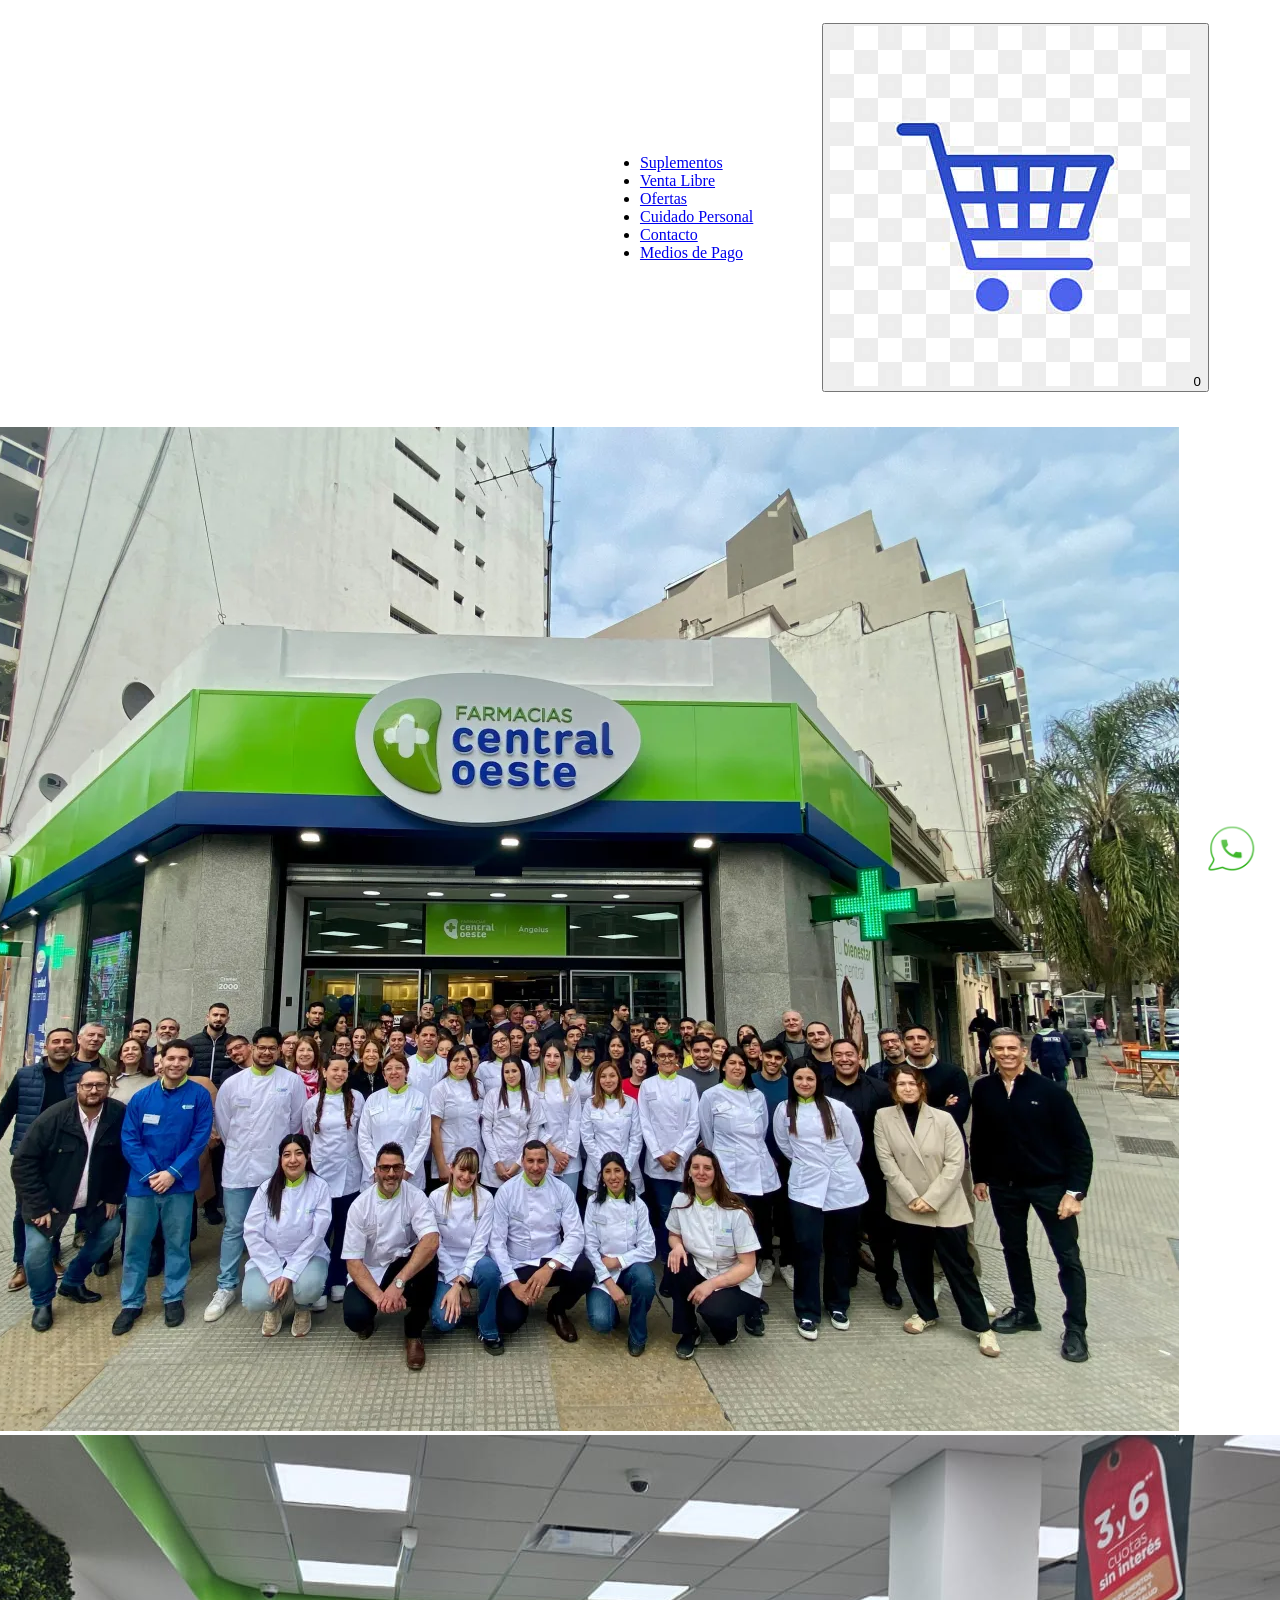
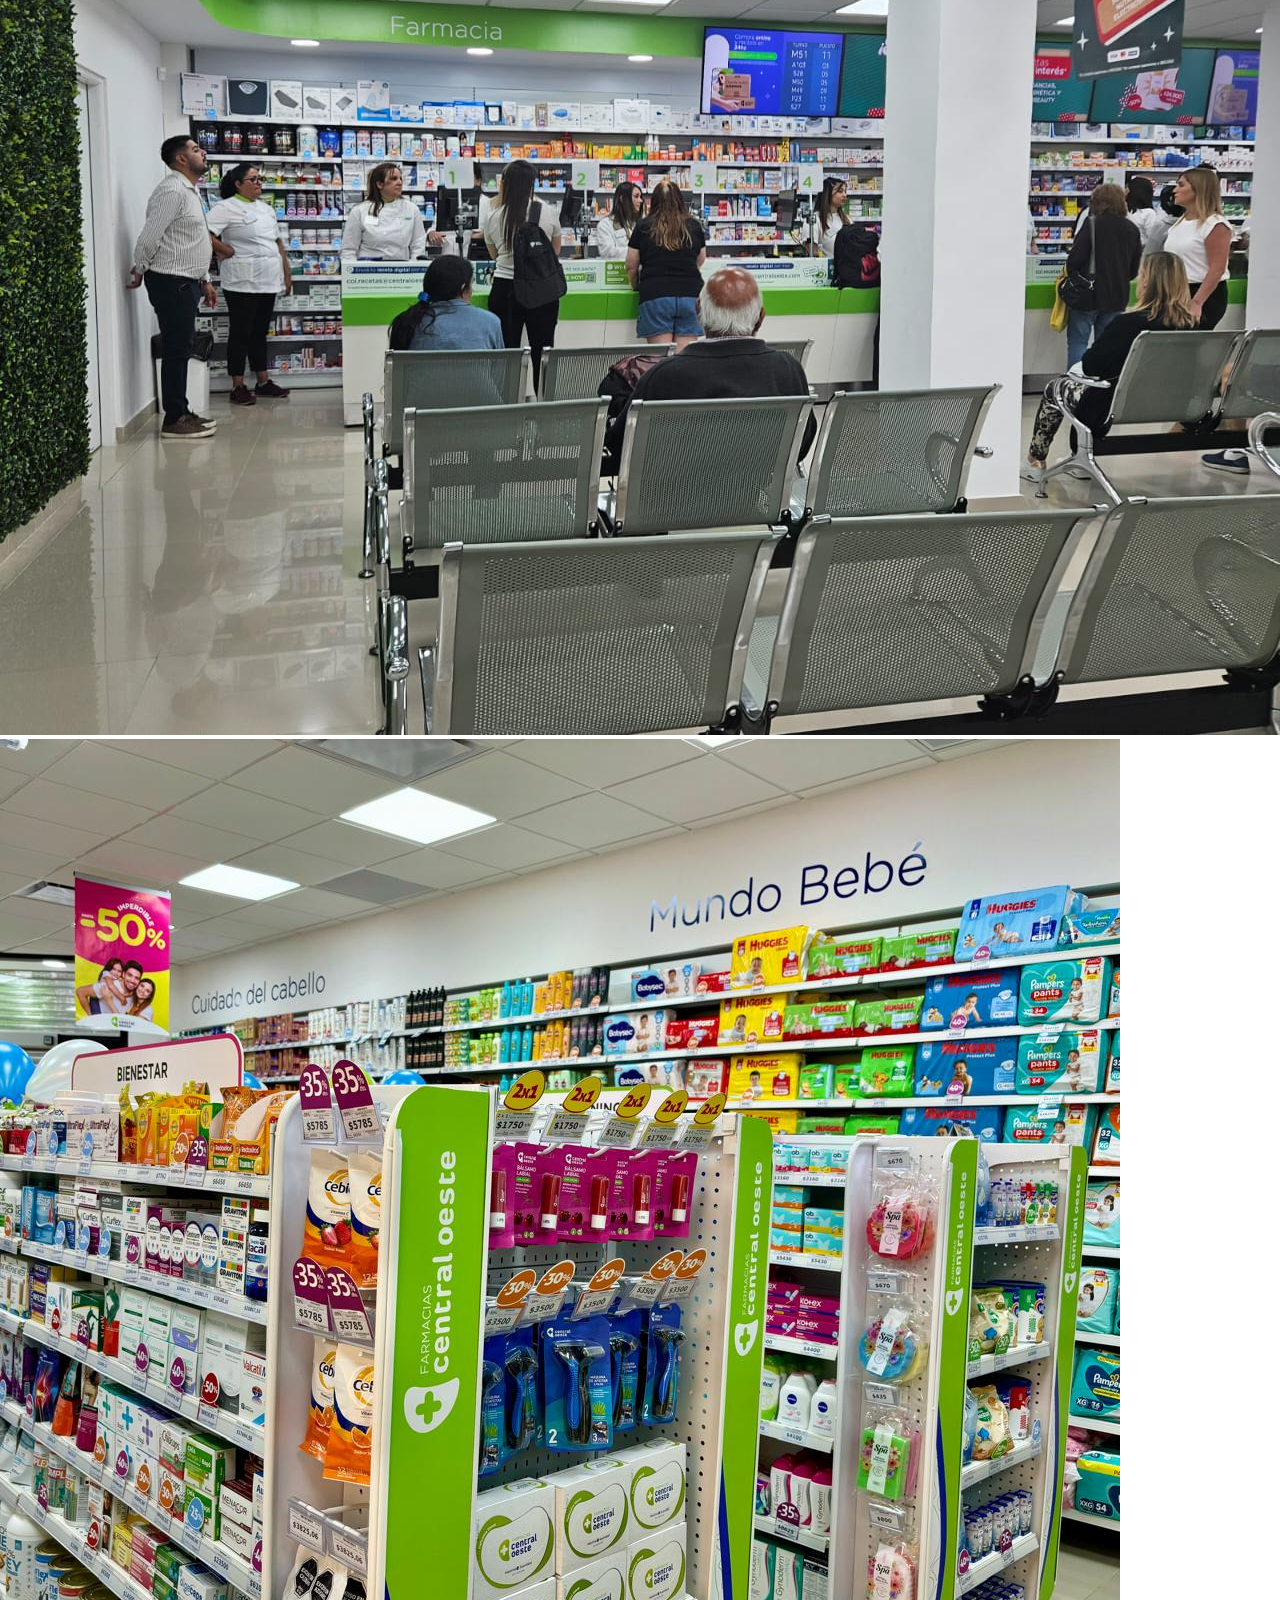
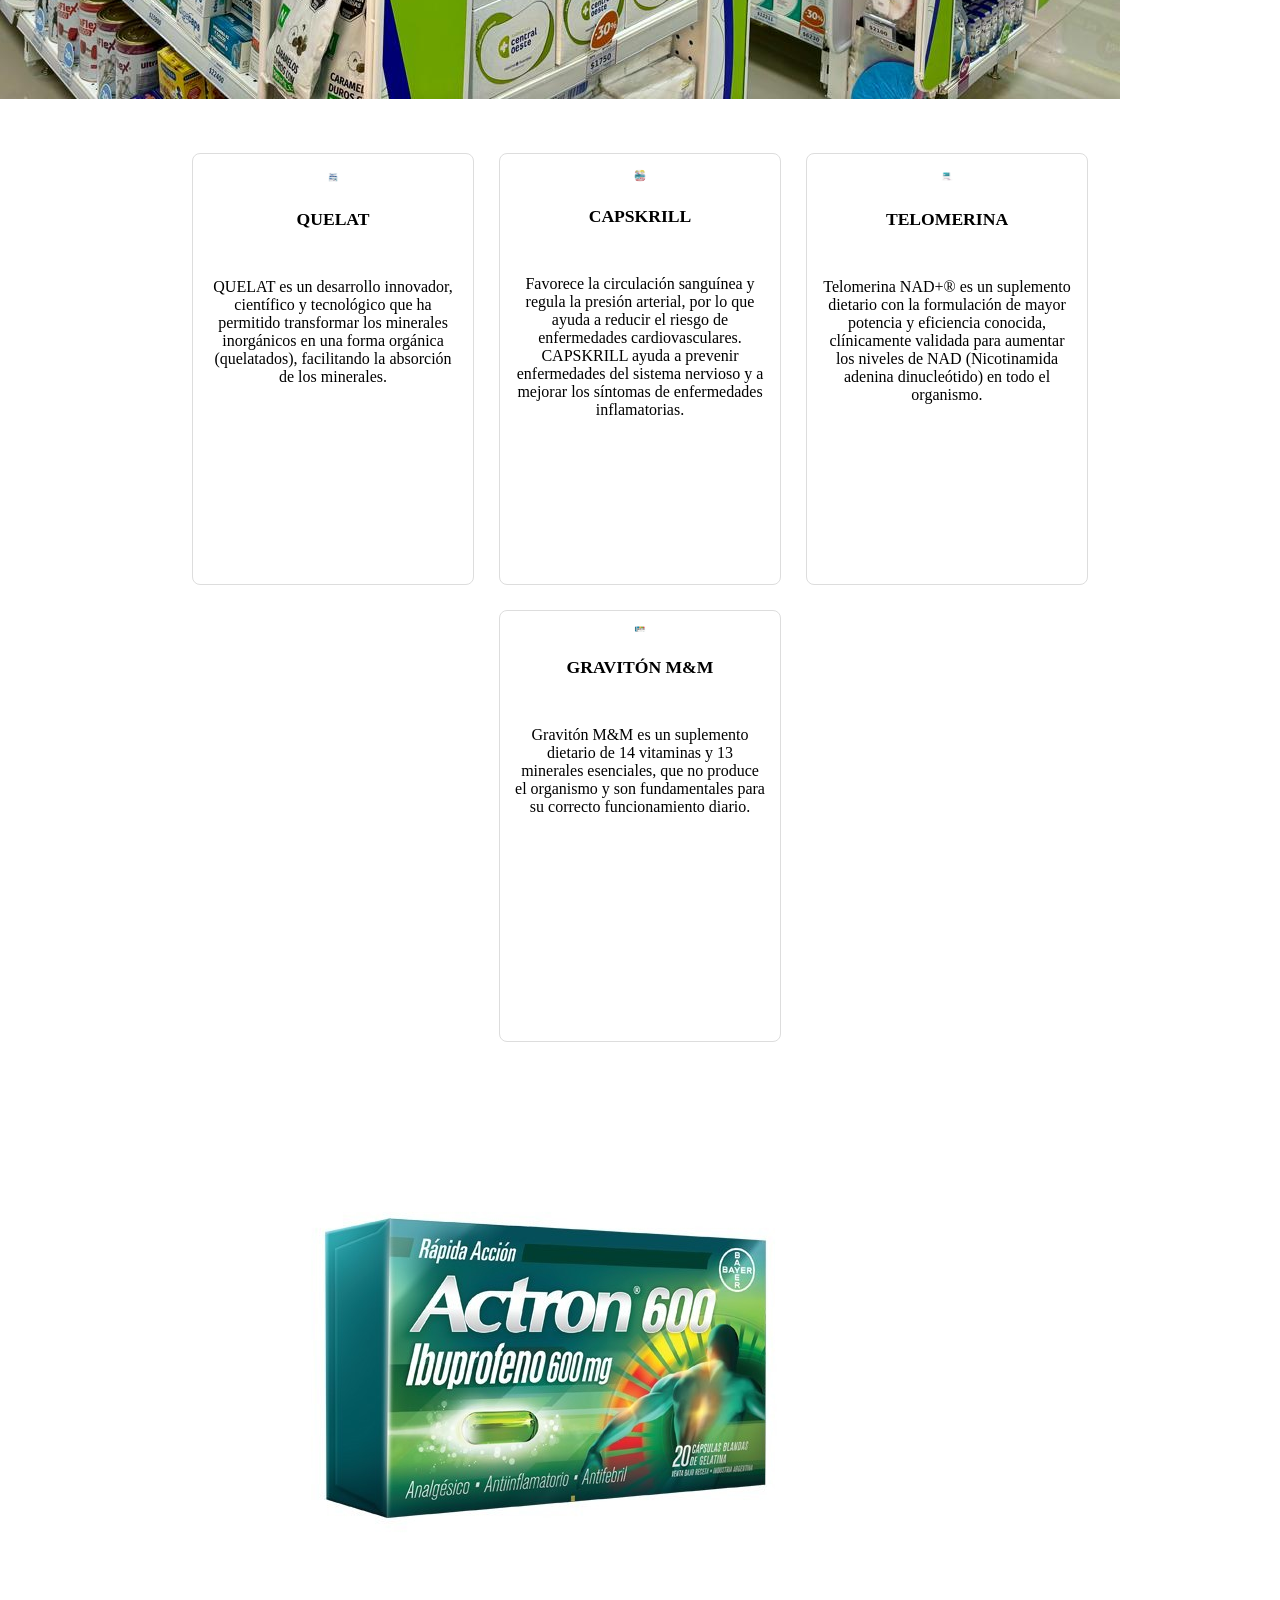
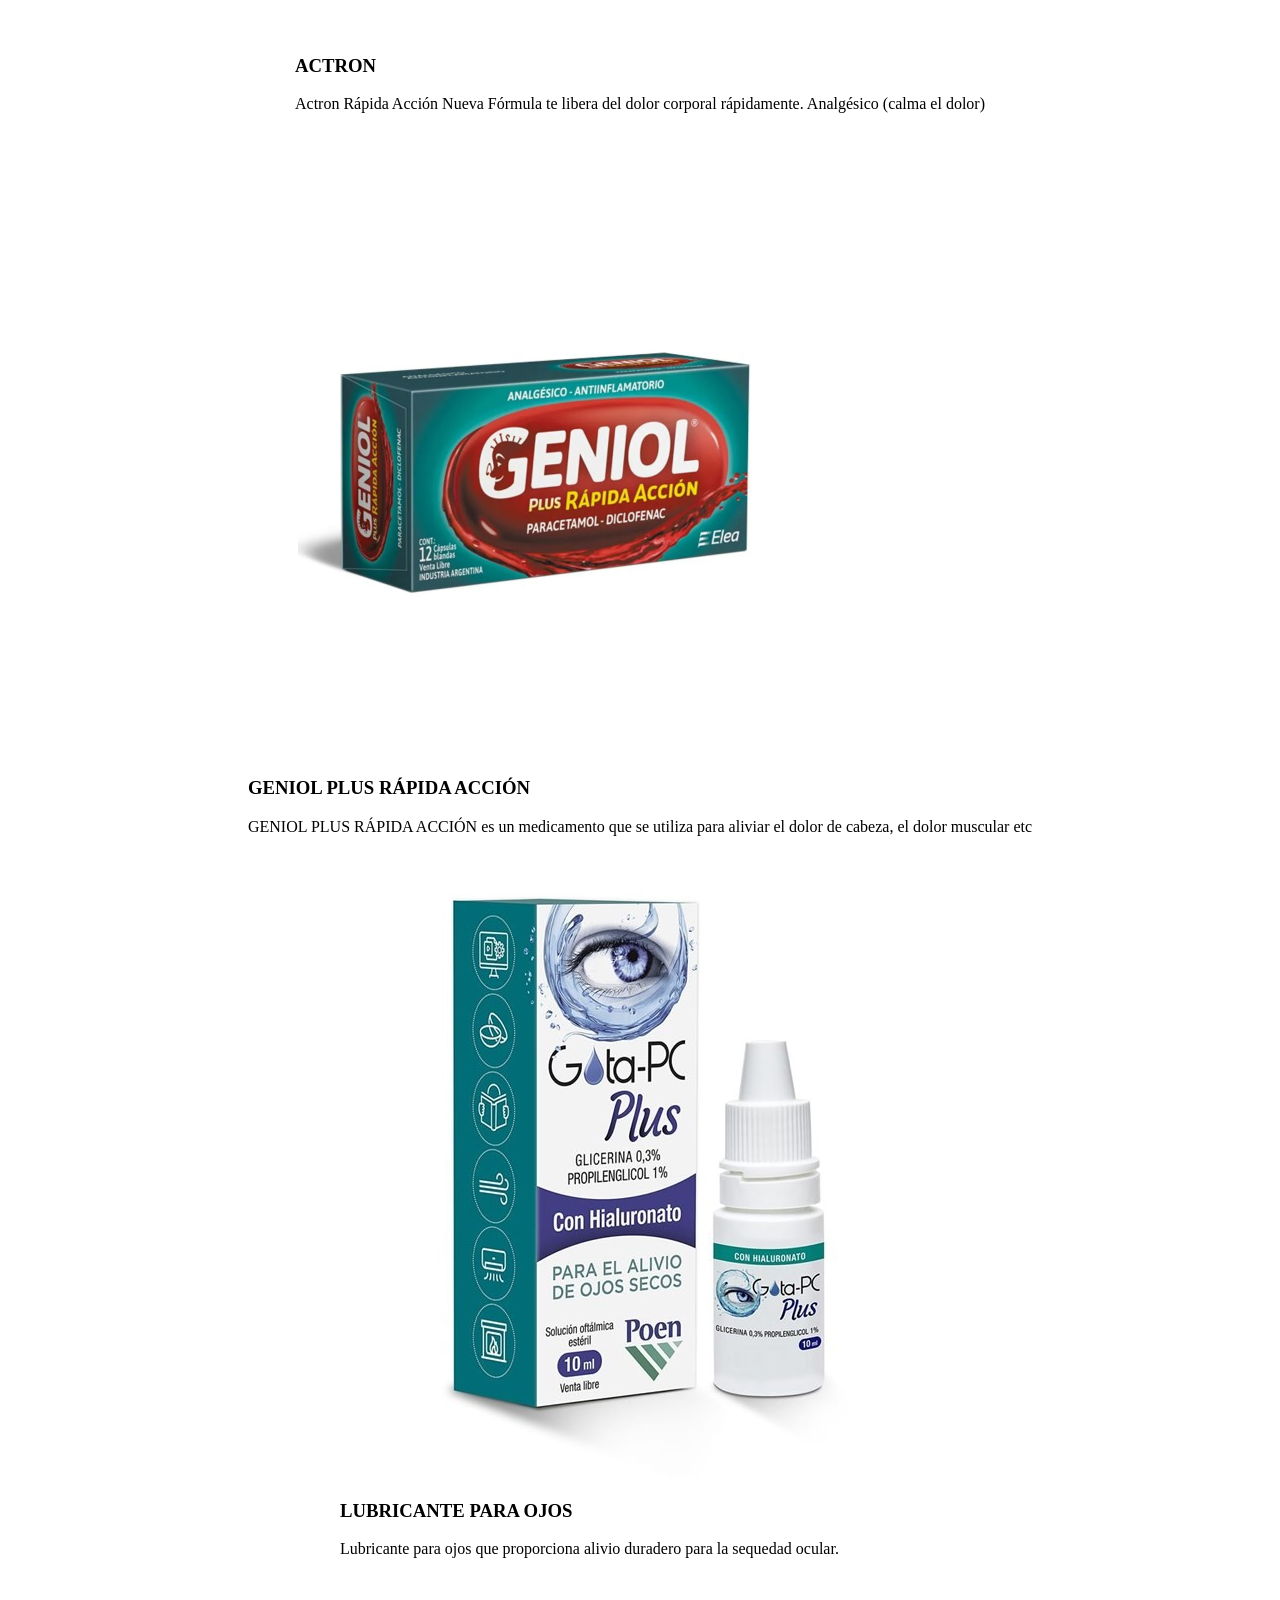
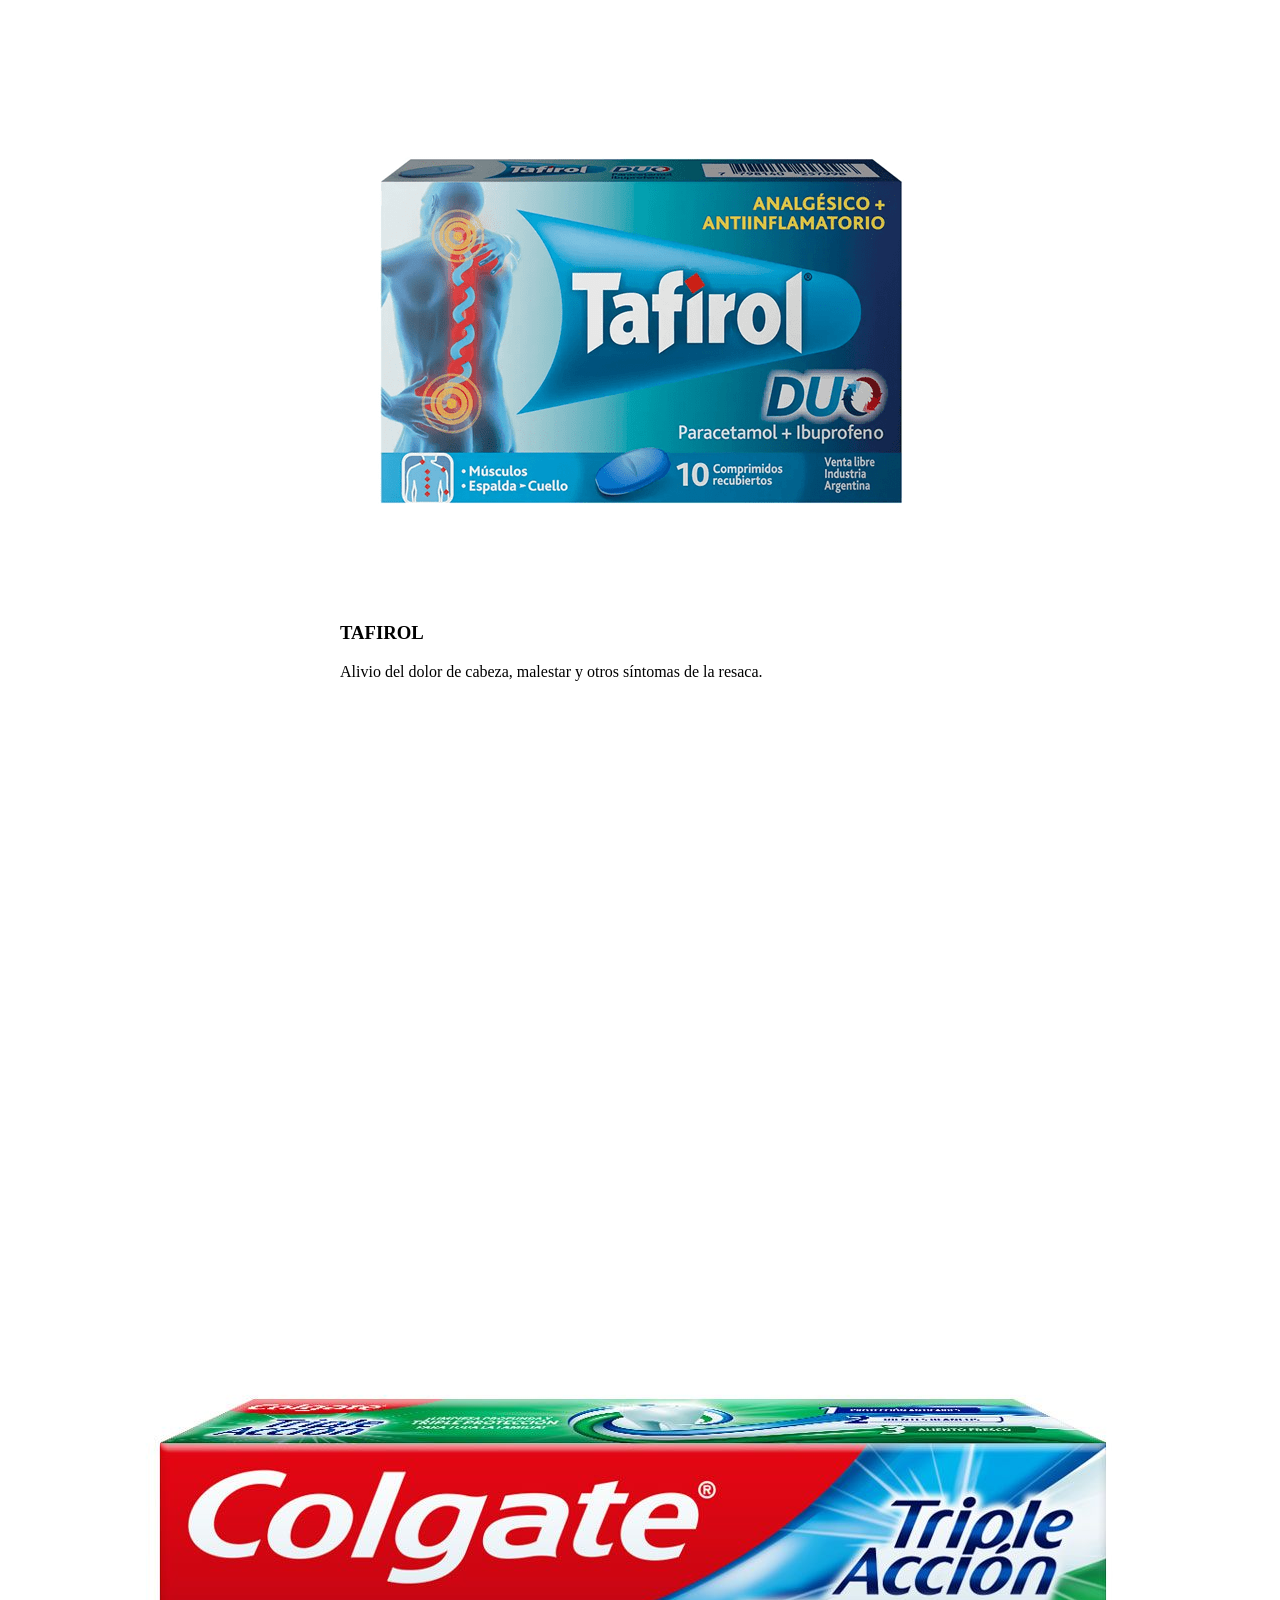
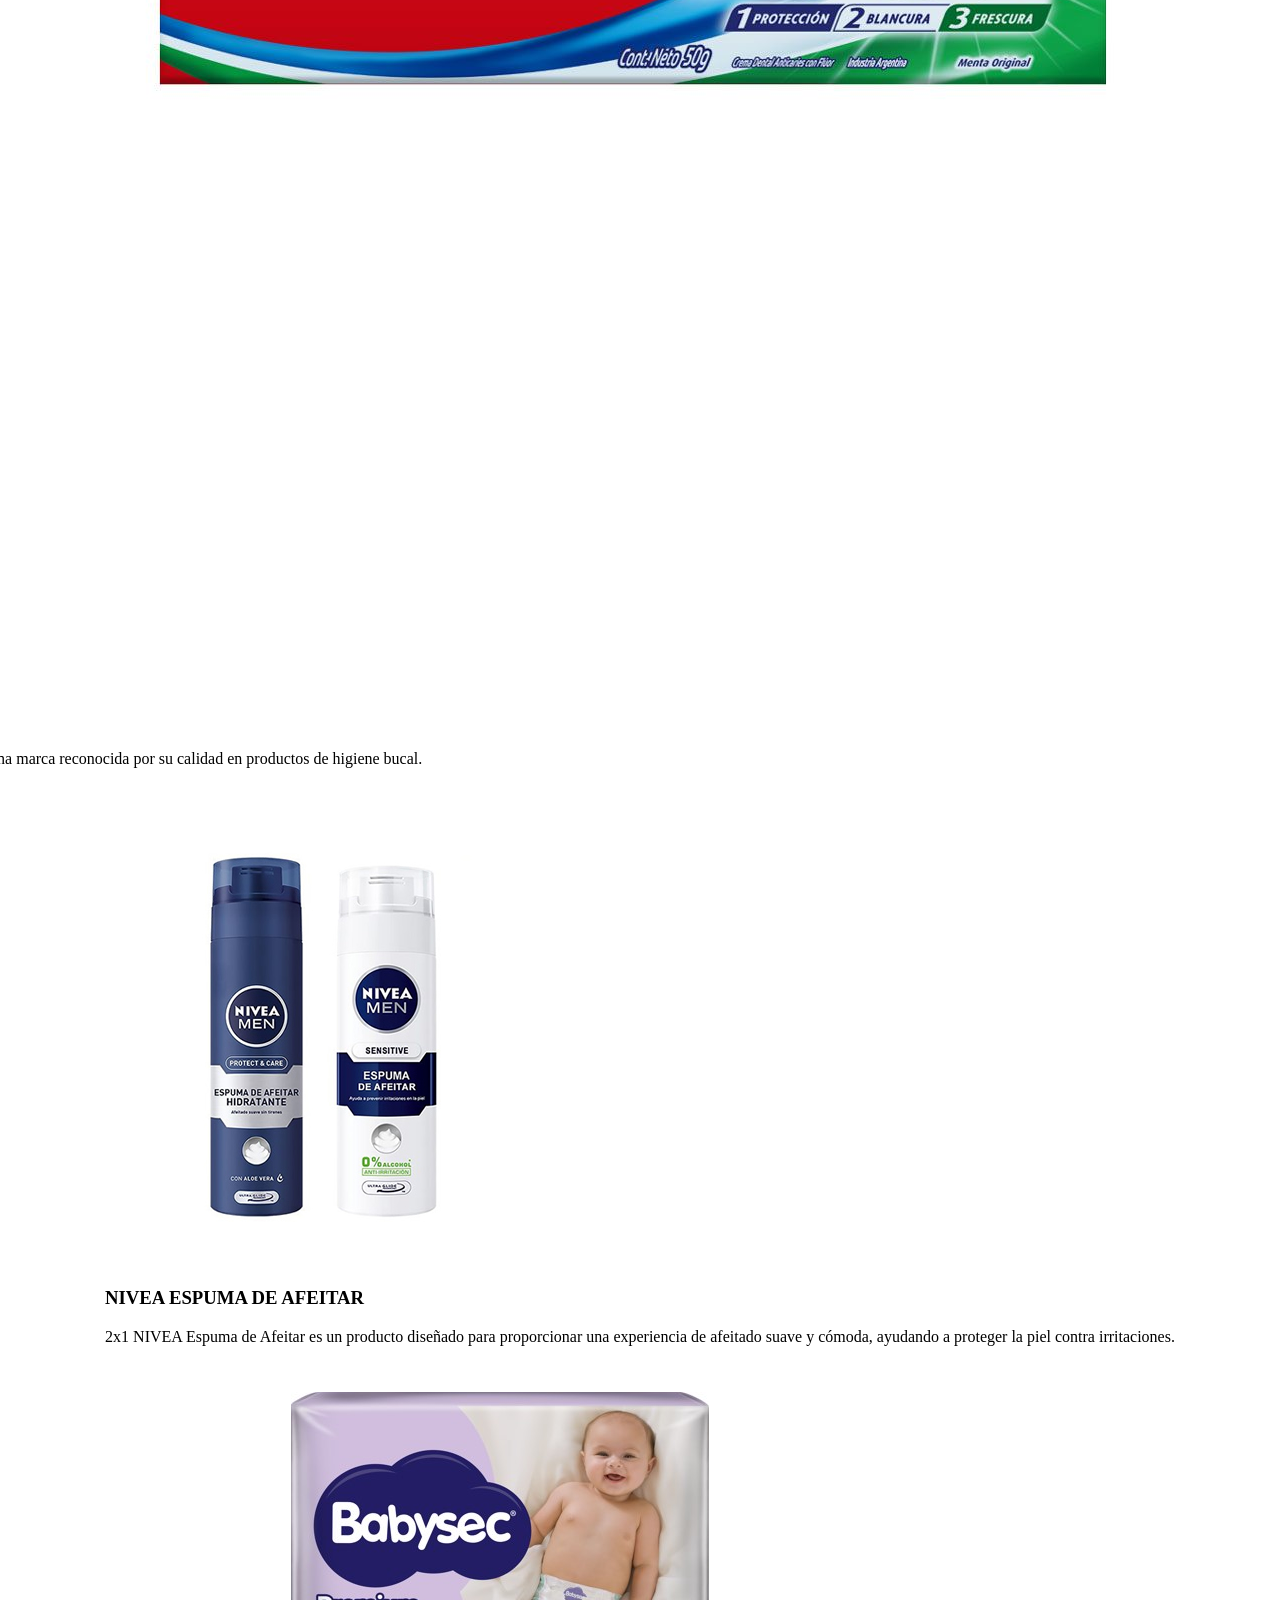
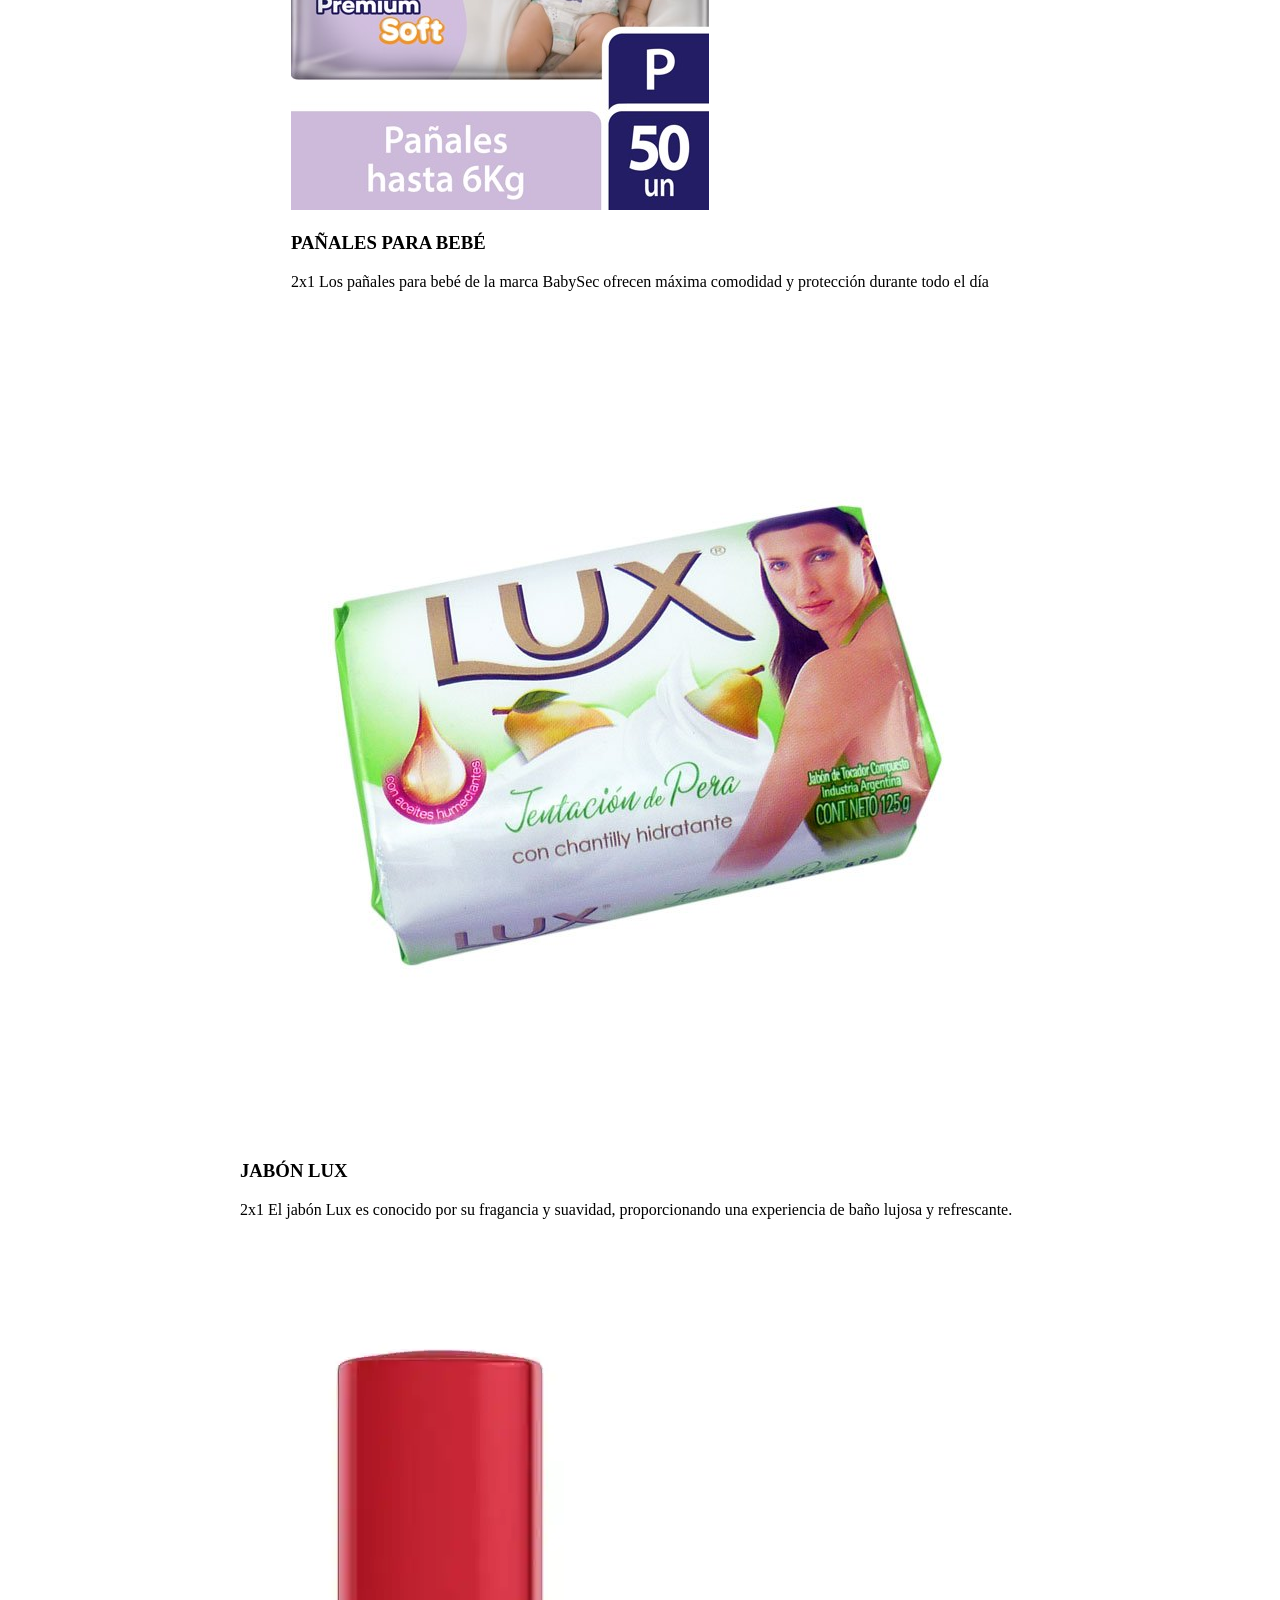
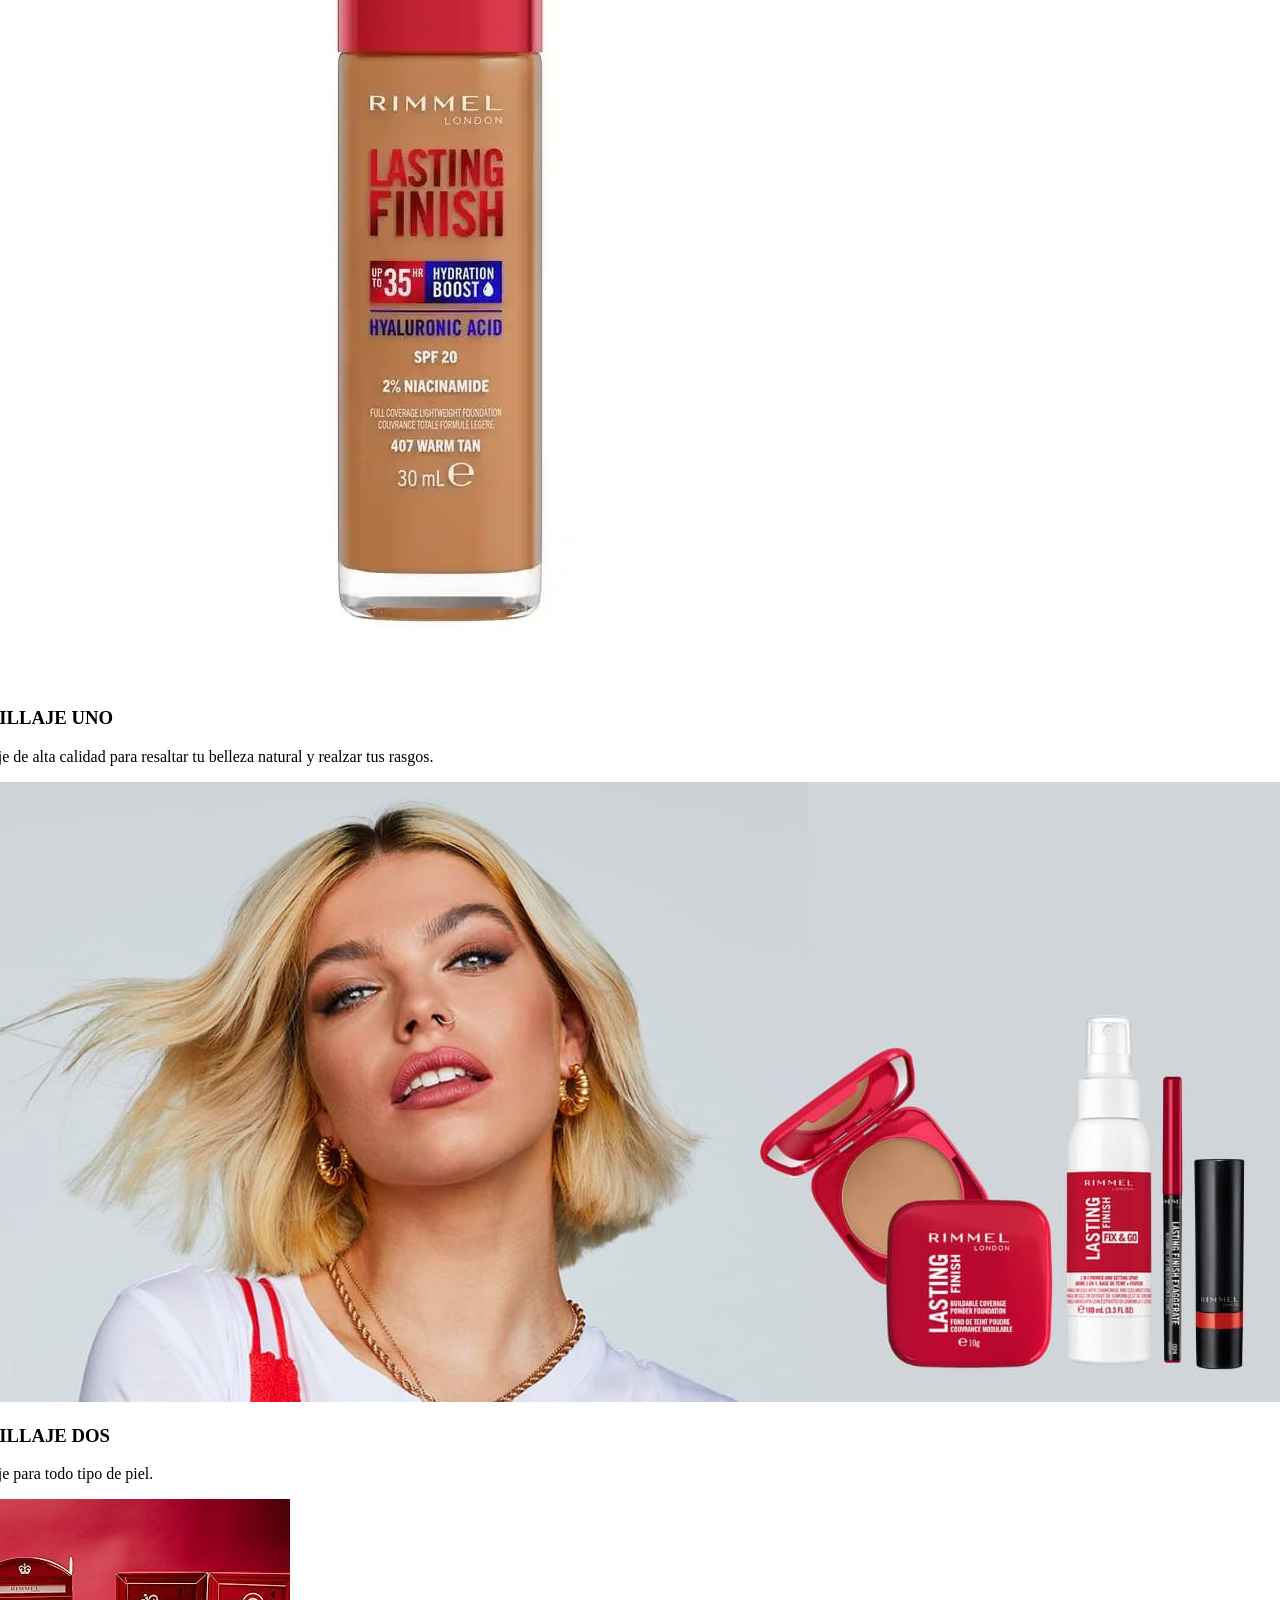
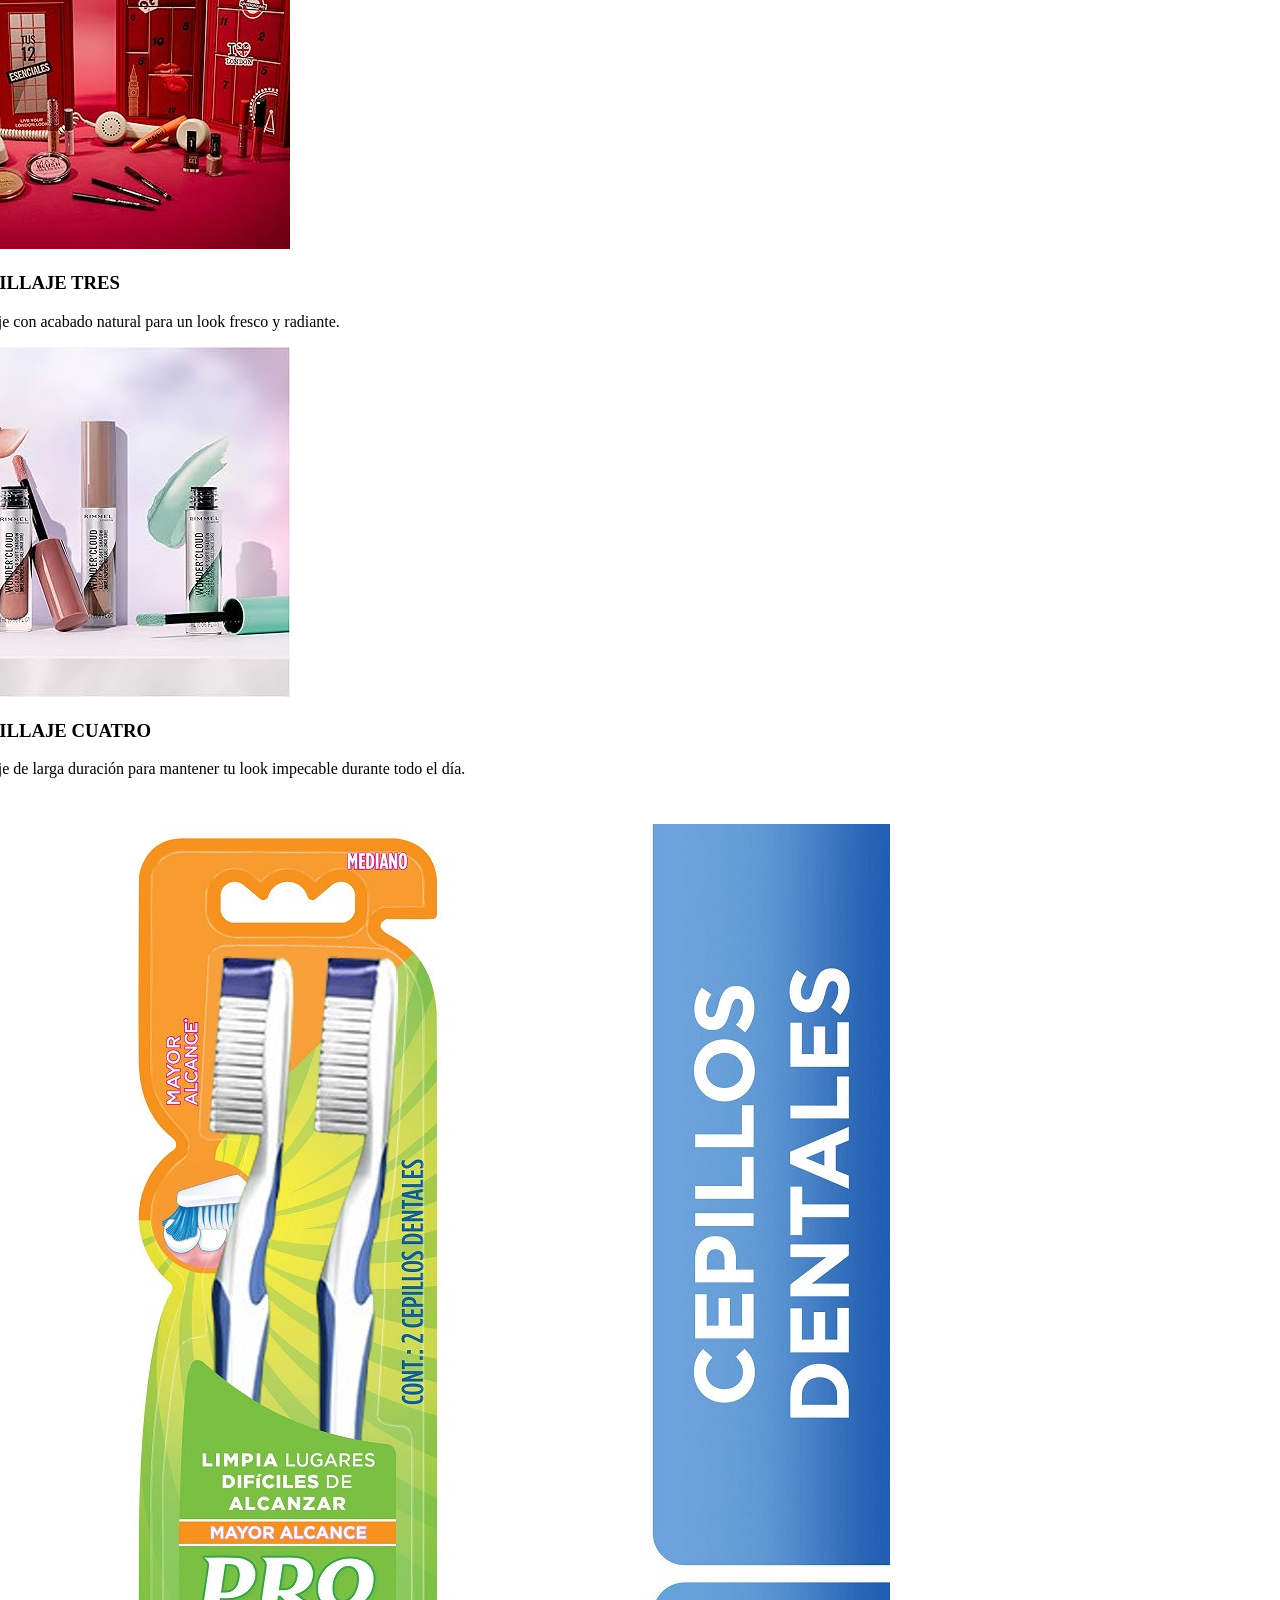
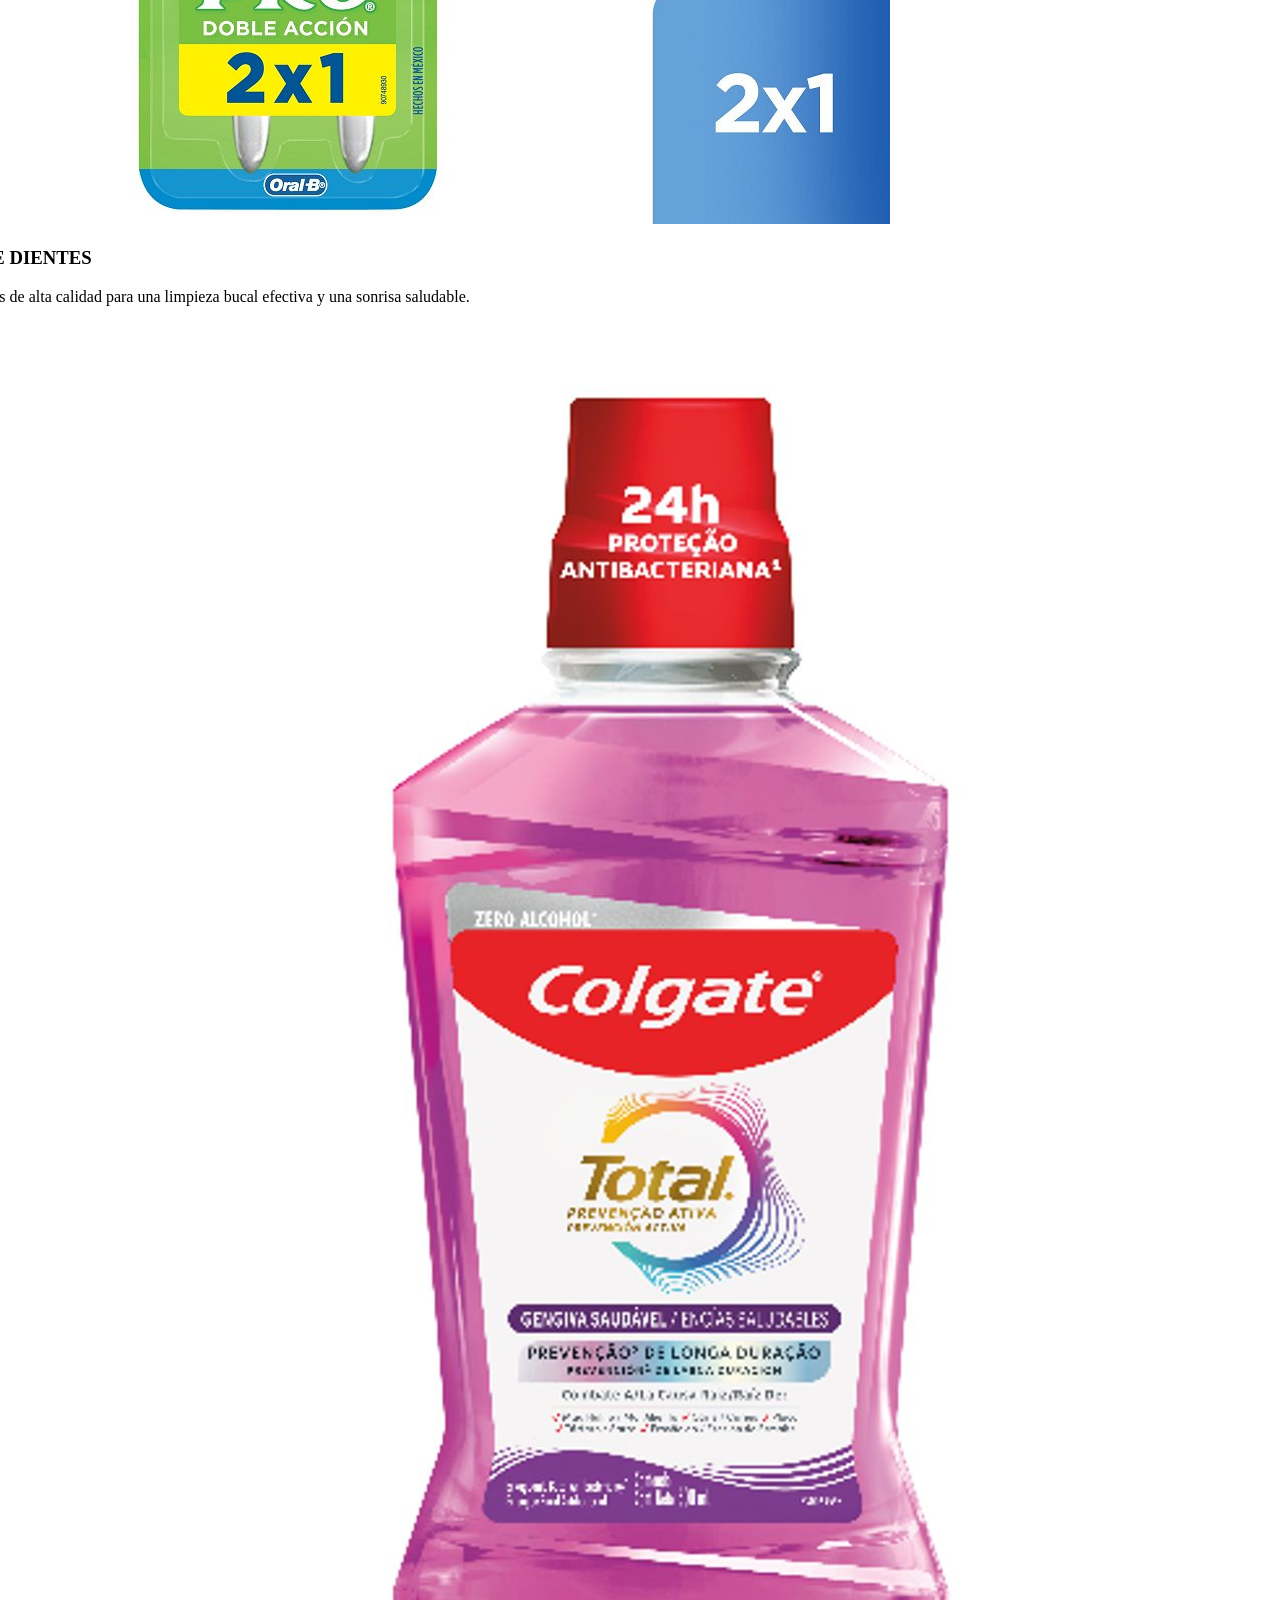
<file: index.html>
<!DOCTYPE html>
<html lang="en">
<head>
    <meta charset="UTF-8">
    <meta http-equiv="X-UA-Compatible" content="IE=edge">
    <meta name="viewport" content="width=device-width, initial-scale=1.0">
    <link rel="stylesheet" href="./styles/style.css">
    <title>Farmacia Ituzaingo</title>
    <link rel="shortcut icon" href="./assets/green-farmacia.webp" type="image/x-icon">
</head>
<body>

    <header class="titulo_index">
        <div class="container-header">
            <h1 class="suplementos">FARMACIA ITUZAINGÓ</h1>

         <nav class="main-nav">
            <ul>
                <li>
                    <a href="./pages/suplementos.html">Suplementos</a>
                </li>

                <li>
                    <a href="./pages/venta_libre.html">Venta Libre</a>
                </li>

                <li>
                    <a href="./pages/ofertas.html">Ofertas</a>
                </li>

                <li>
                    <a href="./pages/cuidado_personal.html">Cuidado Personal</a>
                </li>

                <li>
                    <a href="./pages/contacto.html">Contacto</a>
                </li>

                <li>
                    <a href="./pages/medios_de_pago.html">Medios de Pago</a>
                </li>
            </ul>
        </nav>

         <div class="cart-container">
            <button class="cart-button" id="cart-button">
                <img src="./assets/carrito.jpg" alt="carrito de compras" class="cart-icon">
                <span class="cart-count" id="cart-count">0</span>
            </button>
        </div>
        
        </div>

    </header>

    <main>
            <div class="banner-principal">
        
                <img src="./assets/central_oeste.webp" alt="Foto principal de la farmacia Ituzaingo">
                <img src="./assets/segunda_foto_ituzaingo.jpg" alt="segunda foto de la farmacia Ituzaingo">
                <img src="./assets/tercera_central_oeste.jpeg" alt="tercera foto de la farmacia Ituzaingo">
            </div>
        
        
        <div class="contenedor-productos">

        <div class="producto-card">
            
            <img src="./assets/quelat-complex-index.jpg" alt="quelat">
            <h3>QUELAT</h3>
            <p>QUELAT es un desarrollo innovador, científico y tecnológico que ha permitido transformar los minerales inorgánicos en una forma orgánica (quelatados), facilitando la absorción de los minerales. </p>
        </div>
            

        <div class="producto-card">
                
            <img src="./assets/capskrill_aceite_de_krill.jpg" alt="capskrill">
            <h3>CAPSKRILL</h3>
            <p>Favorece la circulación sanguínea y regula la presión arterial, por lo que ayuda a reducir el riesgo de enfermedades cardiovasculares.
            CAPSKRILL ayuda a prevenir enfermedades del sistema nervioso y a mejorar los síntomas de enfermedades inflamatorias.</p>
        </div>
            

        <div class="producto-card">
            <img src="./assets/telomerina-index.jpg" alt="telomerina">
            <h3>TELOMERINA</h3>
            <p>Telomerina NAD+® es un suplemento dietario con la formulación de mayor potencia y eficiencia conocida, clínicamente validada para aumentar los niveles de NAD (Nicotinamida adenina dinucleótido) en todo el organismo.</p>
        </div>
            

        <div class="producto-card">
            <img src="./assets/graviton.jpg" alt="graviton">
            <h3>GRAVITÓN M&M</h3>
            <p>Gravitón M&M es un suplemento dietario de 14 vitaminas y 13 minerales esenciales, que no produce el organismo y son fundamentales para su correcto funcionamiento diario.</p>
        </div>
        </div>


        <div class="contenedor-productos-venta-libre">
            <div class="venta-libre">
                <img src="./assets/actron.jpg" alt="actron">
                <h3>ACTRON</h3>
                <p>Actron Rápida Acción Nueva Fórmula te libera del dolor corporal rápidamente. Analgésico (calma el dolor)</p>
            </div>

            <div class="venta-libre">
                <img src="./assets/geniol-plus-rapida-accion-capsbl-x-12.jpg" alt="geniol-plus">
                <h3>GENIOL PLUS RÁPIDA ACCIÓN</h3>
                <p>GENIOL PLUS RÁPIDA ACCIÓN es un medicamento que se utiliza para aliviar el dolor de cabeza, el dolor muscular etc</p>
            </div>

            <div class="venta-libre">
                <img src="./assets/lubricante_ojos.jpg" alt="lubricante-ojos">
                <h3>LUBRICANTE PARA OJOS</h3>
                <p>Lubricante para ojos que proporciona alivio duradero para la sequedad ocular.</p>
            </div>

            <div class="venta-libre">
                <img src="./assets/tafirol.jpg" alt="tafirol">
                <h3>TAFIROL</h3>
                <p>Alivio del dolor de cabeza, malestar y otros síntomas de la resaca.</p>
            </div>
        </div>


        <div class="contenedor-productos-ofertas">
            <div class="productos-ofertas">
                <img src="./assets/colgate.jpg" alt="colgate">
                <h3>COLGATE</h3>
                <p>2x1 Colgate es una marca reconocida por su calidad en productos de higiene bucal.</p>
            </div>

            <div class="productos-ofertas">
                <img src="./assets/nivea-espuma-de-afeitar.jpg" alt="espuma-afeitar">
                <h3>NIVEA ESPUMA DE AFEITAR</h3>
                <p>2x1 NIVEA Espuma de Afeitar es un producto diseñado para proporcionar una experiencia de afeitado suave y cómoda, ayudando a proteger la piel contra irritaciones.</p>
            </div>

            <div class="productos-ofertas">
                <img src="./assets/panales_bebe.jpg" alt="bebe">
                <h3>PAÑALES PARA BEBÉ</h3>
                <p>2x1 Los pañales para bebé de la marca BabySec ofrecen máxima comodidad y protección durante todo el día</p>
            </div>

            <div class="productos-ofertas">
                <img src="./assets/jabon-lux.jpg" alt="jabon-lux">
                <h3>JABÓN LUX</h3>
                <p>2x1 El jabón Lux es conocido por su fragancia y suavidad, proporcionando una experiencia de baño lujosa y refrescante.</p>
            </div>
        </div>


        <div class="contenedor-productos-maquillaje">
            <div class="productos-maquillaje">
                <img src="./assets/maquillaje_uno.jpg" alt="maquillaje">
                <h3>MAQUILLAJE UNO</h3>
                <p>Maquillaje de alta calidad para resaltar tu belleza natural y realzar tus rasgos.</p>
            </div>

            <div class="productos-maquillaje">
                <img src="./assets/maquillaje_dos.jpg" alt="maquillaje-dos">
                <h3>MAQUILLAJE DOS</h3>
                <p>Maquillaje para todo tipo de piel.</p>
            </div>

            <div class="productos-maquillaje">
                <img src="./assets/maquillaje_tres.jpg" alt="maquillaje-tres">
                <h3>MAQUILLAJE TRES</h3>
                <p>Maquillaje con acabado natural para un look fresco y radiante.</p>
            </div>

            <div class="productos-maquillaje">
                <img src="./assets/maquillaje_cuatro.jpg" alt="maquillaje-cuatro">
                <h3>MAQUILLAJE CUATRO</h3>
                <p>Maquillaje de larga duración para mantener tu look impecable durante todo el día.</p>
            </div>
        </div>


        <div class="contenedor-productos-cuidado-personal">
            <div class="productos-cuidado-personal">
                <img src="./assets/cepillo-de-dientes.jpg" alt="cepillo-dientes">
                <h3>CEPILLO DE DIENTES</h3>
                <p>Cepillo de dientes de alta calidad para una limpieza bucal efectiva y una sonrisa saludable.</p>
            </div>

            <div class="productos-cuidado-personal">
                <img src="./assets/colgate-bucal.jpg" alt="colgate-bucal">
                <h3>COLGATE BUCAL</h3>
                <p>Colgate Bucal es una marca reconocida por su calidad en productos de higiene bucal.</p>
            </div>

            <div class="productos-cuidado-personal">
                <img src="./assets/rexona-invisible.jpg" alt="rexona-invisible">
                <h3>Rexona Invisible</h3>
                <p>Rexona Invisible es una marca reconocida por su eficacia en la protección contra el olor y la humedad.</p>
            </div>

            <div class="productos-cuidado-personal">
                <img src="./assets/maquina-de-afeitar.jpg" alt="maquina-afeitar">
                <h3>MAQUINA DE AFEITAR</h3>
                <p>Maquina de afeitar de alta calidad para un afeitado suave y cómodo.</p>
            </div>
        </div>


        <div class="contenedor-medios-de-pago-varios">
            <div class="medios-de-pago-varios">
                <a href="https://www.mercadopago.com.ar" target="_blank" rel="noopener">
                <img src="./assets/mercado-pago.png" title="Pagar con Mercado Pago 12 cuotas sin interes" alt="mercado-pago">
                <p>Mercado Pago es una plataforma de pagos en línea que permite a los usuarios realizar transacciones de manera segura y conveniente.</p>
                </a>
            </div>

            <div class="medios-de-pago-varios">
                <a href="https://www.visa.com.ar" target="_blank" rel="noopener">
                <img src="./assets/visa.png" title="Pagar con Visa 3 cuotas sin interes" alt="visa">
                <p>Visa es una de las principales marcas de tarjetas de crédito y débito a nivel mundial, ofreciendo una amplia aceptación y seguridad en las transacciones financieras.</p>
                </a>
            </div>

            <div class="medios-de-pago-varios">
                <a href="https://www.modo.com.ar" target="_blank" rel="noopener">
                <img src="./assets/modo.jpg" title="Pagar con Modo 6 cuotas sin interes" alt="modo">
                <p>Modo es una plataforma de pagos en línea que permite a los usuarios realizar transacciones de manera segura y conveniente.</p>
                </a>
            </div>

            <div class="medios-de-pago-varios">
                <a href="https://www.uala.com.ar" target="_blank" rel="noopener">
                <img src="./assets/Uala.png" title="Pagar con Uala" alt="uala">
                <p>Uala es una plataforma de pagos en línea que permite a los usuarios realizar transacciones de manera segura y conveniente.</p>
                </a>
            </div>
        </div>

    </main>

<footer class="footer-principal">
        
    <div class="copyright">
        <p>&copy; 2026 Farmacia Ituzaingó - Todos los derechos reservados</p>
    </div>
        
    <nav class="redes-sociales">
    <a href="https://www.facebook.com/centraloestesaludable" target="_blank" rel="noopener">
        <img src="./assets/icono_facebook.jpg" alt="Icono de Facebook">
        </a>
            
        <a href="https://www.youtube.com/@farmaciascentraloeste" target="_blank" rel="noopener">
        <img src="./assets/icono_youtube.jpg" alt="Icono de YouTube">
        </a>

        <a href="https://www.instagram.com/centraloeste/" target="_blank" rel="noopener">
        <img src="./assets/Instagram-app-logo.jpg" alt="Icono de Instagram">
        </a>
    </nav>

        <a href="https://wa.me/1133366985" target="_blank" rel="noopener">
            <img src="./assets/whatsapp_logo_icon_134017.png" alt="Chatear por WhatsApp" class="what">
        </a>

    </footer>
        
</body>
</html>
</file>
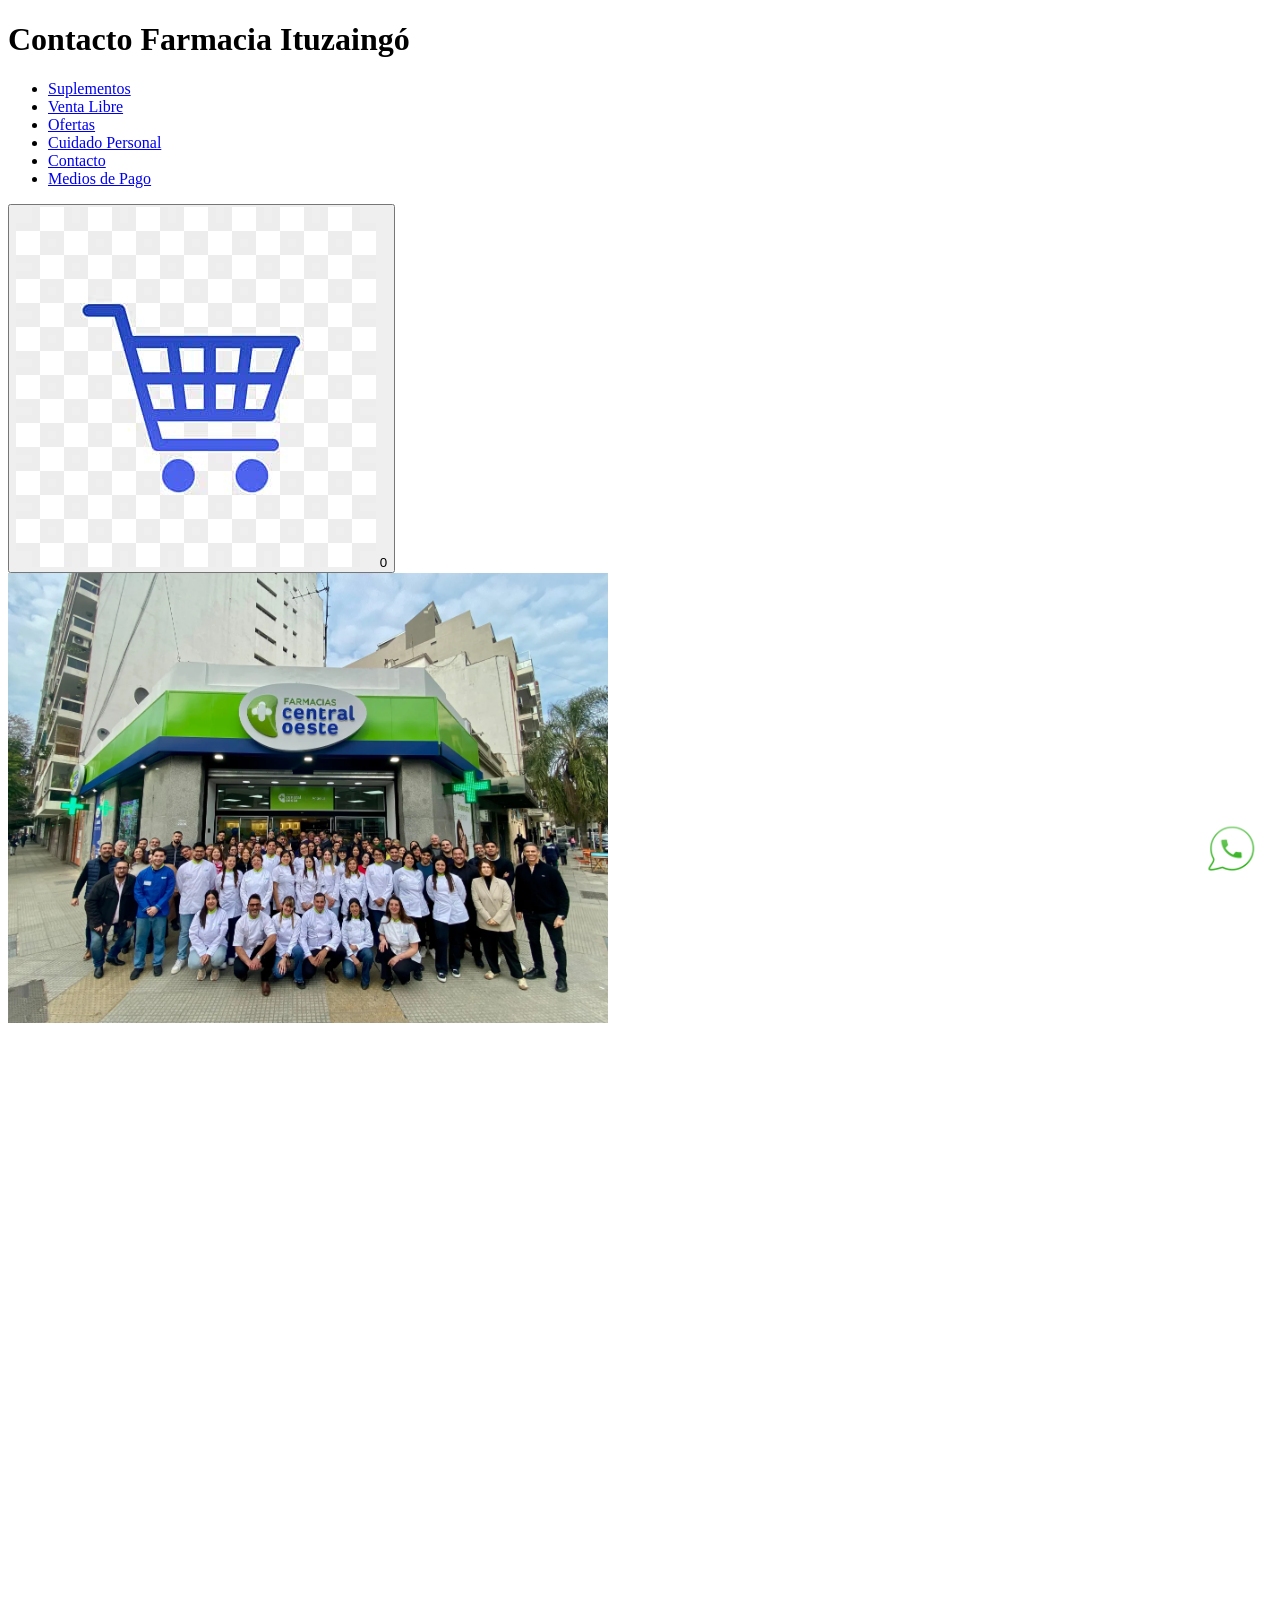
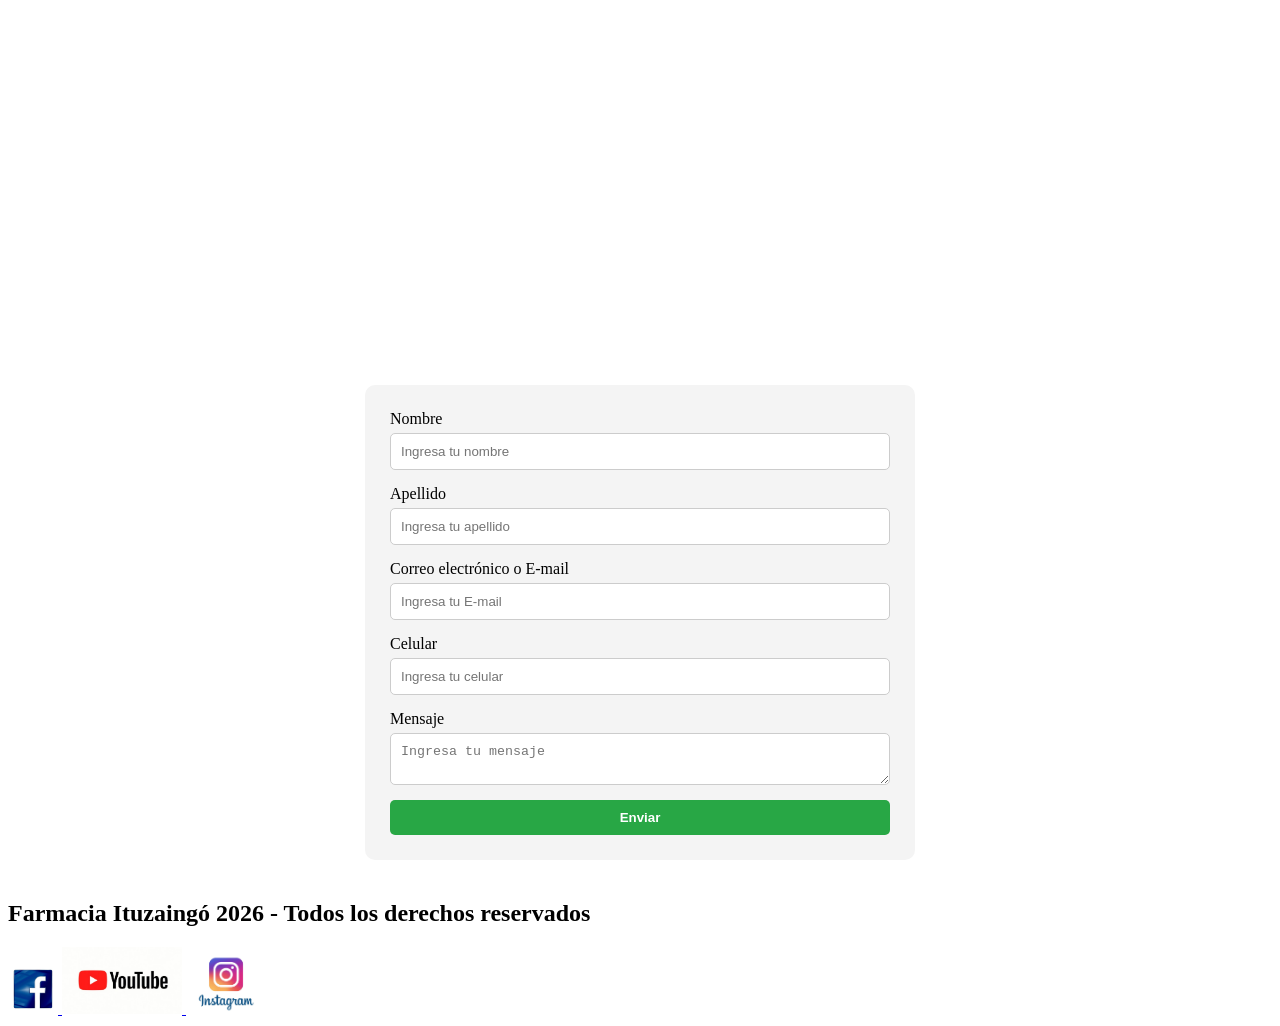
<file: pages/contacto.html>
<!DOCTYPE html>
<html lang="en">
<head>
    <meta charset="UTF-8">
    <meta http-equiv="X-UA-Compatible" content="IE=edge">
    <meta name="viewport" content="width=device-width, initial-scale=1.0">
    <link rel="stylesheet" href="../styles/style.css">
    <title>Contacto Farmacia Ituzaingo</title>
    <link rel="shortcut icon" href="../assets/green-farmacia.webp" type="image/x-icon">
</head>
<body>

    <header>
        <h1 class="contacto">Contacto Farmacia Ituzaingó</h1>

          <nav class="tamano_contacto">
            <ul>
                <li>
                    <a href="./suplementos.html">Suplementos</a>
                </li>

                <li>
                    <a href="./venta_libre.html">Venta Libre</a>
                </li>

                <li>
                    <a href="./ofertas.html">Ofertas</a>
                </li>

                <li>
                    <a href="./cuidado_personal.html">Cuidado Personal</a>
                </li>

                <li>
                    <a href="./contacto.html">Contacto</a>
                </li>

                <li>
                    <a href="./medios_de_pago.html">Medios de Pago</a>
                </li>
            </ul>
        </nav>

        <div class="cart-container">
            <button class="cart-button" id="cart-button">
                <img src="../assets/carrito.jpg" alt="carrito de compras" class="cart-icon">
                <span class="cart-count" id="cart-count">0</span>
            </button>
        </div>
        
        <a href="../index.html">
             <img src="../assets/central_oeste.webp" alt="Contacto de la farmacia Ituzaingo" width="600px">
        </a>
    </header>

    <main>

        <section class="seccion-ubicacion">
            <div class="contenedor-mapas">
        <iframe src="https://www.google.com/maps/embed?pb=!1m18!1m12!1m3!1d621.7334805990042!2d-58.699881657104065!3d-34.6666149385025!2m3!1f0!2f0!3f0!3m2!1i1024!2i768!4f13.1!3m3!1m2!1s0x95bcbf874198722f%3A0x5bb3a87b1c34abcc!2sFarmacias%20Central%20Oeste%20Noguera!5e0!3m2!1ses!2sar!4v1771352832940!5m2!1ses!2sar" width="600" height="450" style="border:0;" allowfullscreen="" loading="lazy" referrerpolicy="no-referrer-when-downgrade"></iframe>
        
        <iframe width="560" height="315" src="https://www.youtube.com/embed/_SB4aeqAgCc?si=Z4l8OaHZULhSYll3" title="YouTube video player" frameborder="0" allow="accelerometer; autoplay; clipboard-write; encrypted-media; gyroscope; picture-in-picture; web-share" referrerpolicy="strict-origin-when-cross-origin" allowfullscreen></iframe>

        <iframe src="https://www.google.com/maps/embed?pb=!1m18!1m12!1m3!1d3281.9463240256446!2d-58.66986362425751!3d-34.656058472935555!2m3!1f0!2f0!3f0!3m2!1i1024!2i768!4f13.1!3m3!1m2!1s0x95bcbf5e47ef100b%3A0xa86fc1e84206a171!2sFarmacias%20Central%20Oeste%20Ituzaing%C3%B3!5e0!3m2!1ses!2sar!4v1772318090461!5m2!1ses!2sar" width="600" height="450" style="border:0;" allowfullscreen="" loading="lazy" referrerpolicy="no-referrer-when-downgrade"></iframe>
            </div>
        </section>


    <form class="formulario-contacto">
        <div class="grupo-input">
        <label>Nombre</label>
        <input type="text" placeholder="Ingresa tu nombre">
        </div>
        
        <div class="grupo-input">
        <label>Apellido</label>
        <input type="text" placeholder="Ingresa tu apellido">
        </div>
        
        <div class="grupo-input">
        <label>Correo electrónico o E-mail</label>
        <input type="email" placeholder="Ingresa tu E-mail">
        </div>
        
        <div class="grupo-input">
        <label>Celular</label>
        <input type="tel" placeholder="Ingresa tu celular">
        </div>
        
        <div class="grupo-input mensaje-completo">
        <label>Mensaje</label>
        <textarea placeholder="Ingresa tu mensaje"></textarea>
        </div>
        
        <button type="submit" class="btn-enviar">Enviar</button>
</form>

</main>


<footer>
        <h2>Farmacia Ituzaingó 2026 - Todos los derechos reservados</h2>
    
    <div class="redes-sociales-contacto">
        <a href="https://www.facebook.com/centraloestesaludable" target="_blank">
        <img src="../assets/icono_facebook.jpg" alt="Icono de Facebook" width="50px">
        </a>
            
        <a href="https://www.youtube.com/@farmaciascentraloeste" target="_blank">
        <img src="../assets/icono_youtube.jpg" alt="Icono de YouTube" width="120px">
        </a>

        <a href="https://www.instagram.com/centraloeste/" target="_blank">
        <img src="../assets/Instagram-app-logo.jpg" alt="Icono de Instagram" width="80px">
        </a>

        <a href="https://wa.me/1133366985" target="_blank">
        <img src="../assets/whatsapp_logo_icon_134017.png" alt="Icono de WhatsApp" class="what">
        </a>
    </div>

</footer>
    
</body>
</html>
</file>
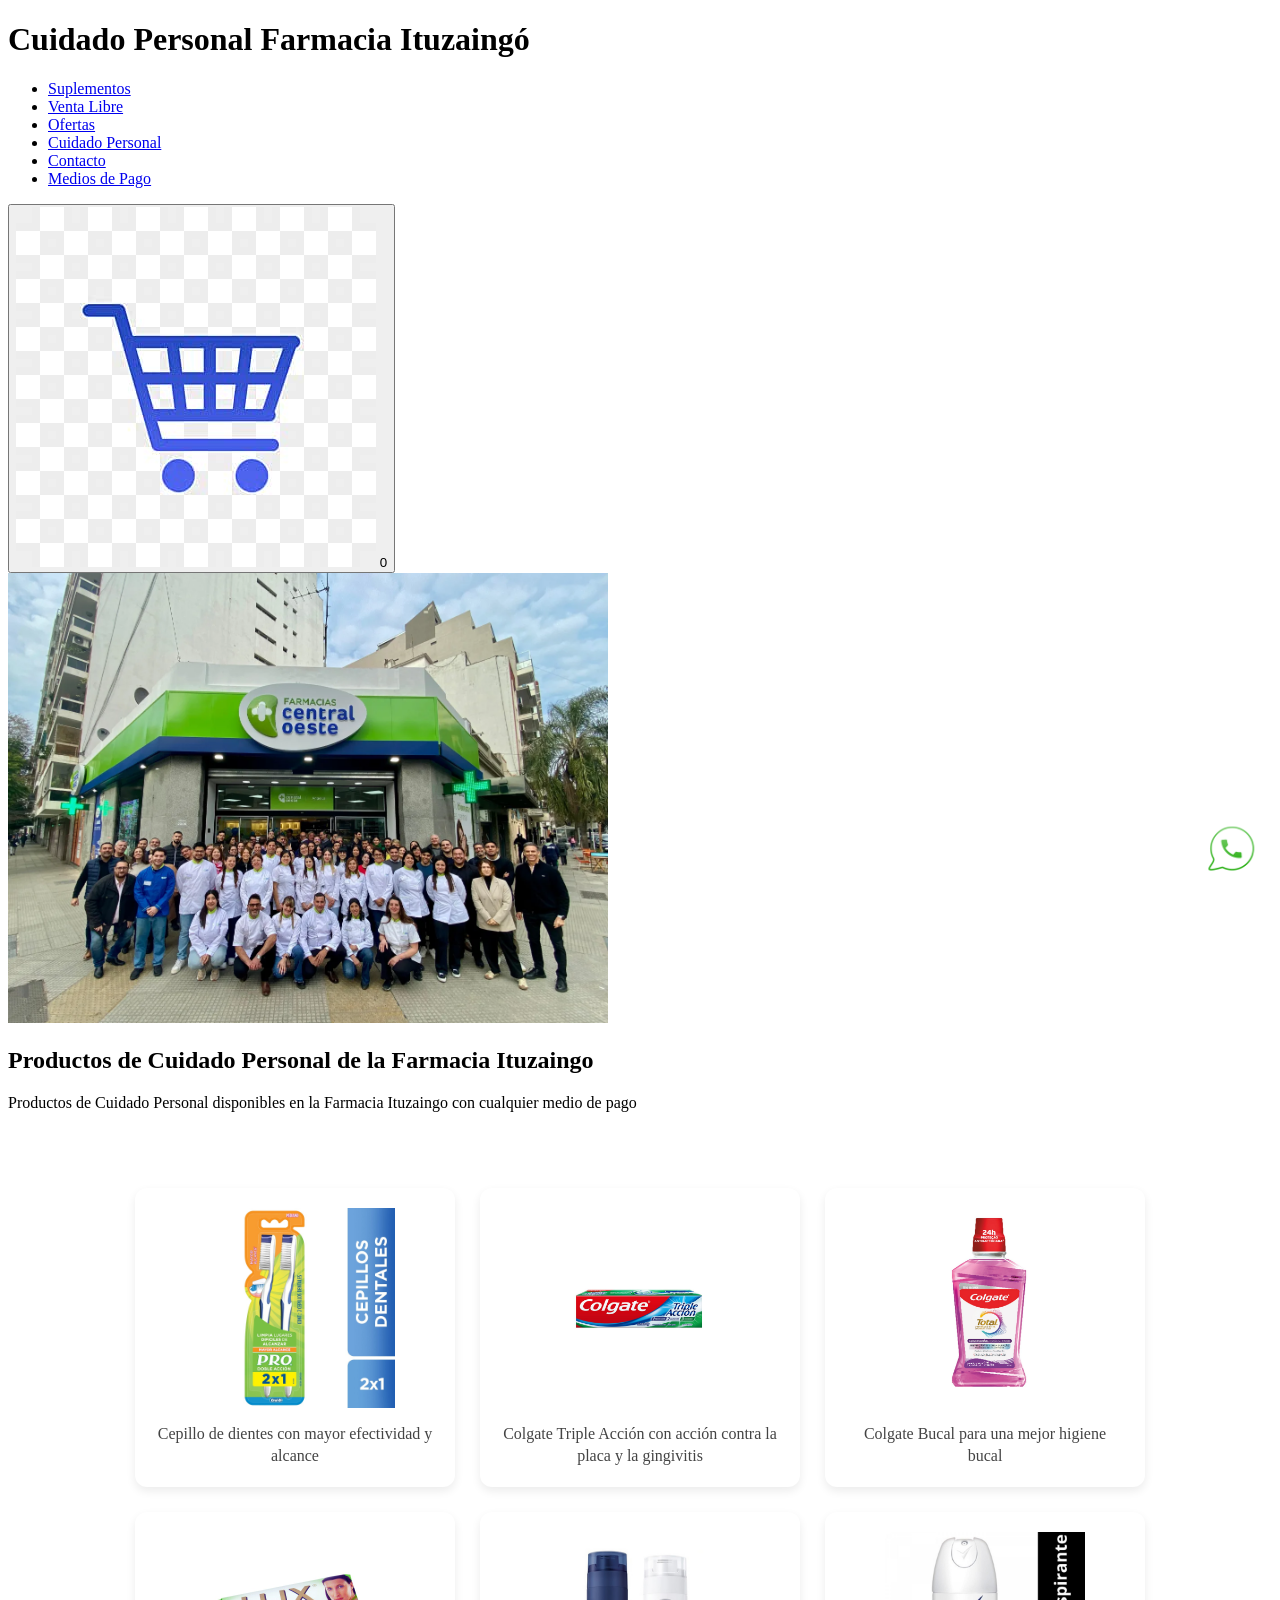
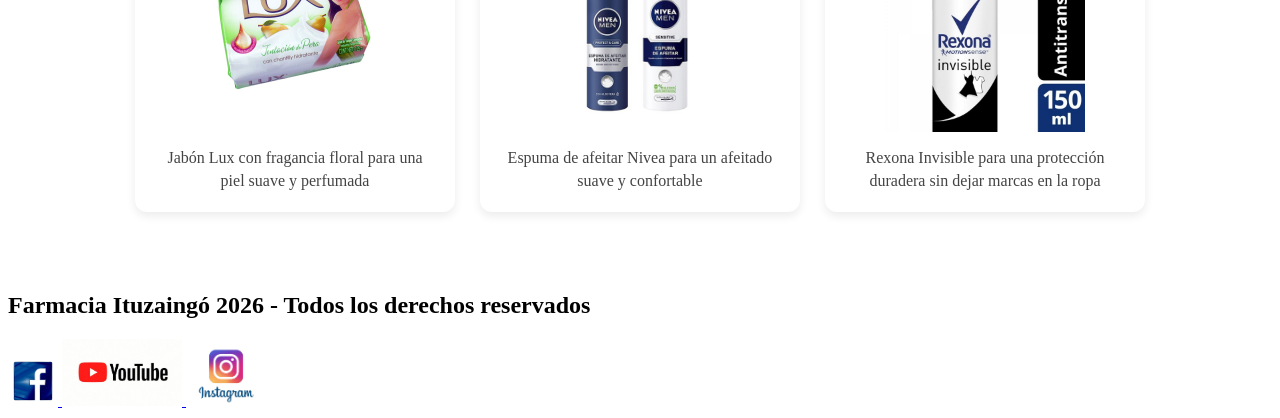
<file: pages/cuidado_personal.html>
<!DOCTYPE html>
<html lang="en">
<head>
    <meta charset="UTF-8">
    <meta http-equiv="X-UA-Compatible" content="IE=edge">
    <meta name="viewport" content="width=device-width, initial-scale=1.0">
    <link rel="stylesheet" href="../styles/style.css">
    <title>Cuidado Personal Farmacia Ituzaingo</title>
    <link rel="shortcut icon" href="../assets/green-farmacia.webp" type="image/x-icon">
</head>

<body>

    <header>
        
        <h1 class="cuidado">Cuidado Personal Farmacia Ituzaingó</h1>

         <nav class="cuidado_seccion">
            <ul>
                <li>
                    <a href="./suplementos.html">Suplementos</a>
                </li>

                <li>
                    <a href="./venta_libre.html">Venta Libre</a>
                </li>

                <li>
                    <a href="./ofertas.html">Ofertas</a>
                </li>

                <li>
                    <a href="./cuidado_personal.html">Cuidado Personal</a>
                </li>

                <li>
                    <a href="./contacto.html">Contacto</a>
                </li>

                <li>
                    <a href="./medios_de_pago.html">Medios de Pago</a>
                </li>
            </ul>
        </nav>

        <div class="cart-container">
            <button class="cart-button" id="cart-button">
                <img src="../assets/carrito.jpg" alt="carrito de compras" class="cart-icon">
                <span class="cart-count" id="cart-count">0</span>
            </button>
        </div>

        <div class="cuerpo-pagina">
        <a href="../index.html">
             <img src="../assets/central_oeste.webp" alt="Cuidado Personal de la farmacia Ituzaingo" width="600px">
        </a>

        <div class="cuidado-personal-texto-derecha">
            <h2 class="subrayado-cuidado-personal">Productos de Cuidado Personal de la Farmacia Ituzaingo</h2>
            <p class="texto-cuidado-personal">Productos de Cuidado Personal disponibles en la Farmacia Ituzaingo con cualquier medio de pago</p>
        </div>
        </div>

    </header>

    <main>
        <div class="contenedor-cuidado-personal">
            <div class="cuidado-personal-cepillo-dientes">
                <img src="../assets/cepillo-de-dientes.jpg" alt="cepillo de dientes">
                <p>Cepillo de dientes con mayor efectividad y alcance</p>
            </div>

            <div class="cuidado-personal-colgate-triple">
                <img src="../assets/colgate.jpg" alt="colgate triple acción">
                <p>Colgate Triple Acción con acción contra la placa y la gingivitis</p>
            </div>

            <div class="cuidado-personal-colgate-bucal">
                <img src="../assets/colgate-bucal.jpg" alt="colgate bucal">
                <p>Colgate Bucal para una mejor higiene bucal</p>
            </div>

            <div class="cuidado-personal-jabon-lux">
                <img src="../assets/jabon-lux.jpg" alt="jabon lux">
                <p>Jabón Lux con fragancia floral para una piel suave y perfumada</p>
            </div>

            <div class="cuidado-personal-espuma-afeitar">
                <img src="../assets/nivea-espuma-de-afeitar.jpg" alt="espuma de afeitar nivea">
                <p>Espuma de afeitar Nivea para un afeitado suave y confortable</p>
            </div>

            <div class="cuidado-personal-rexona-invisible">
                <img src="../assets/rexona-invisible.jpg" alt="rexona invisible">
                <p>Rexona Invisible para una protección duradera sin dejar marcas en la ropa</p>
            </div>
        </div>
    </main>



<footer>
        <h2>Farmacia Ituzaingó 2026 - Todos los derechos reservados</h2>
    
    <div class="redes-sociales-cuidado-personal">
        <a href="https://www.facebook.com/centraloestesaludable" target="_blank">
        <img src="../assets/icono_facebook.jpg" alt="Icono de Facebook" width="50px">
        </a>
            
        <a href="https://www.youtube.com/@farmaciascentraloeste" target="_blank">
        <img src="../assets/icono_youtube.jpg" alt="Icono de YouTube" width="120px">
        </a>

        <a href="https://www.instagram.com/centraloeste/" target="_blank">
        <img src="../assets/Instagram-app-logo.jpg" alt="Icono de Instagram" width="80px">
        </a>

        <a href="https://wa.me/1133366985" target="_blank">
            <img src="../assets/whatsapp_logo_icon_134017.png" alt="Icono de WhatsApp" class="what">
        </a>
    </div>

</footer>
    
    
</body>
</html>
</file>
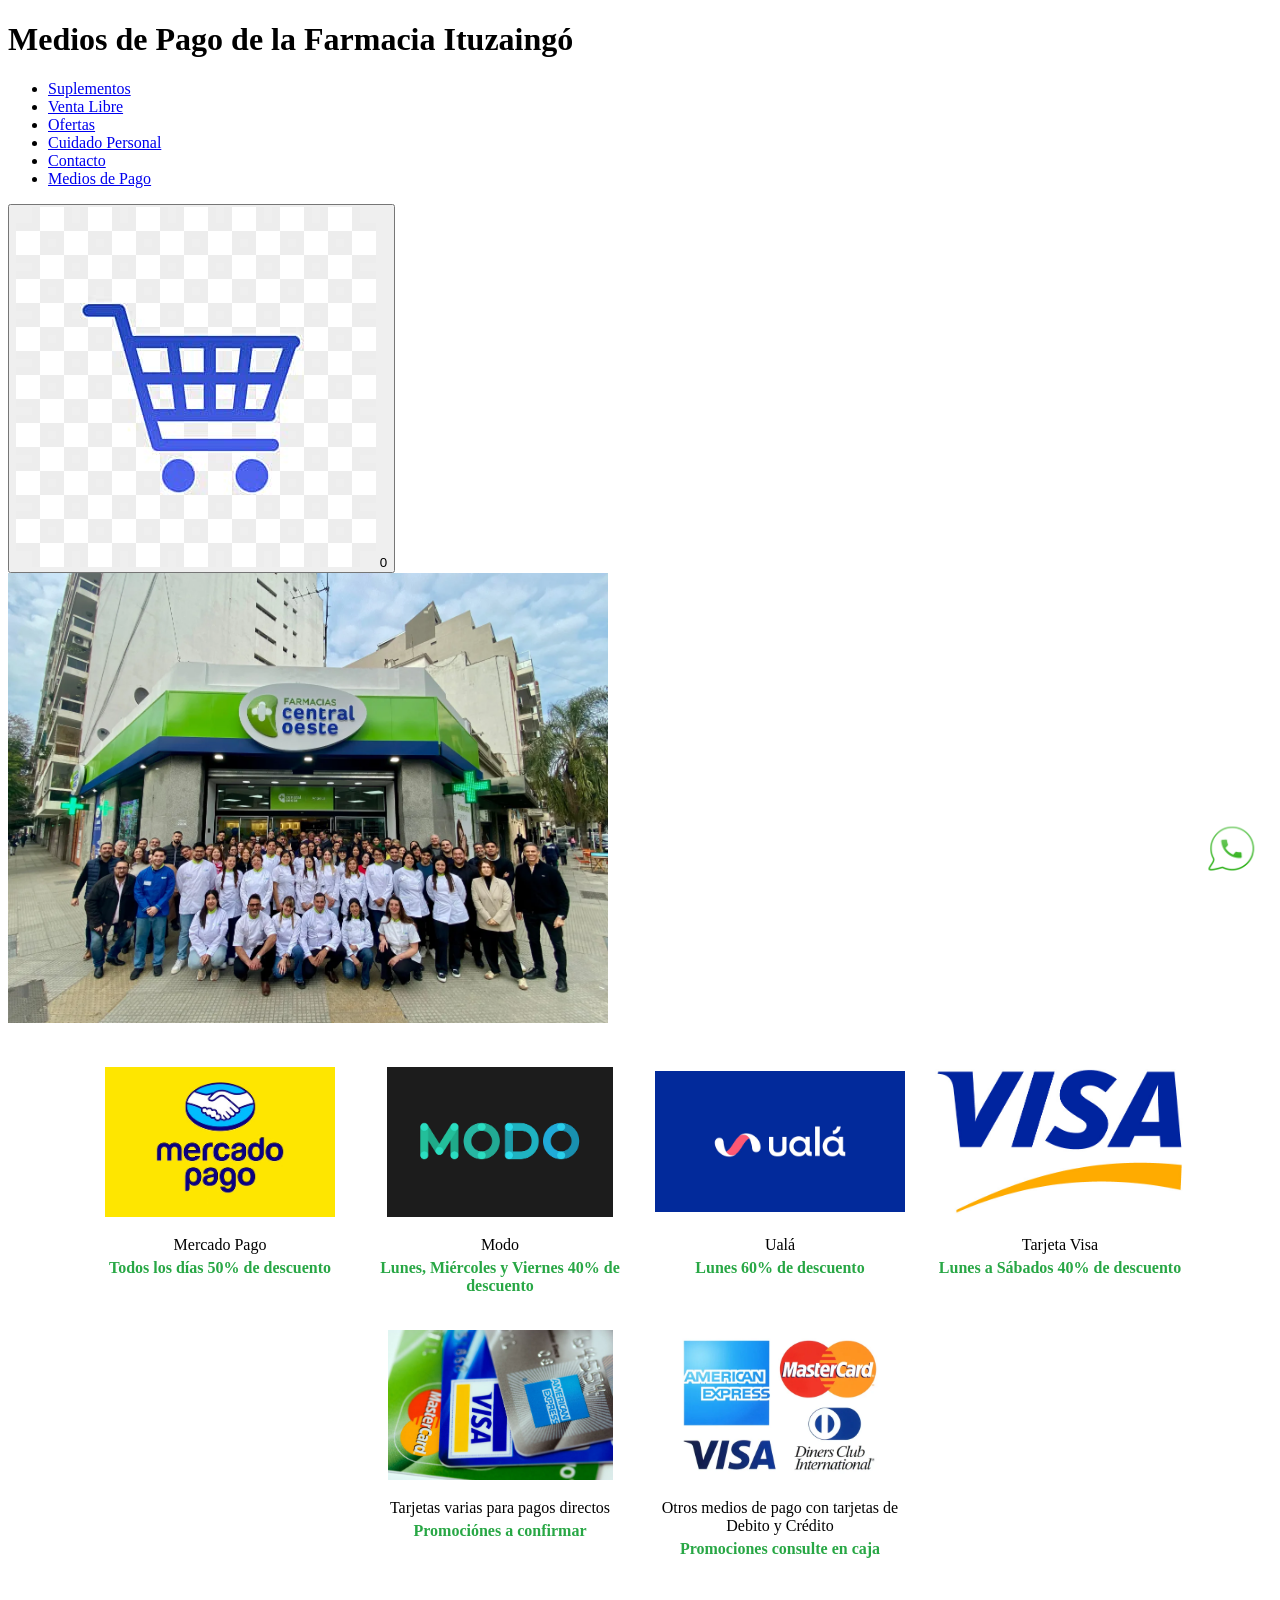
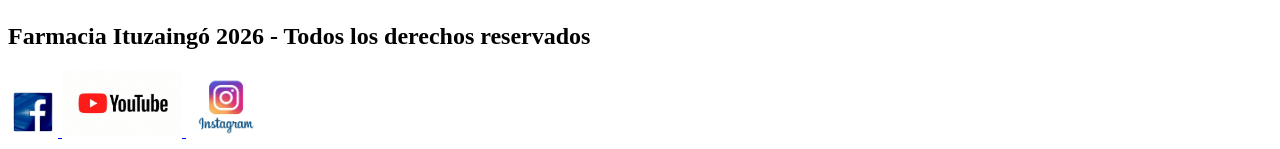
<file: pages/medios_de_pago.html>
<!DOCTYPE html>
<html lang="en">
<head>
    <meta charset="UTF-8">
    <meta http-equiv="X-UA-Compatible" content="IE=edge">
    <meta name="viewport" content="width=device-width, initial-scale=1.0">
    <link rel="stylesheet" href="../styles/style.css">
    <title>Medios de Pago Farmacia Ituzaingo</title>
    <link rel="shortcut icon" href="../assets/green-farmacia.webp" type="image/x-icon">
</head>
<body>

    <header>
        <h1 class="medios">Medios de Pago de la Farmacia Ituzaingó</h1>

         <nav class="medios_seccion">
            <ul>
                <li>
                    <a href="./suplementos.html">Suplementos</a>
                </li>

                <li>
                    <a href="./venta_libre.html">Venta Libre</a>
                </li>

                <li>
                    <a href="./ofertas.html">Ofertas</a>
                </li>

                <li>
                    <a href="./cuidado_personal.html">Cuidado Personal</a>
                </li>

                <li>
                    <a href="./contacto.html">Contacto</a>
                </li>

                <li>
                    <a href="./medios_de_pago.html">Medios de Pago</a>
                </li>
            </ul>
        </nav>

        <div class="cart-container">
            <button class="cart-button" id="cart-button">
                <img src="../assets/carrito.jpg" alt="carrito de compras" class="cart-icon">
                <span class="cart-count" id="cart-count">0</span>
            </button>
        </div>
        <a href="../index.html">
             <img src="../assets/central_oeste.webp" alt="Medios de pago de la farmacia Ituzaingo" width="600px">
        </a>
    </header>

    <main>

        <div class="contenedor-medios-de-pago">
            <div class="medios-de-pago-mercado-pago">
                <img src="../assets/mercadopago-amarillo.jpg" alt="mercado pago">
                <p>Mercado Pago</p>
                <p class="dia-promocion">Todos los días 50% de descuento</p>
            </div>

            <div class="medios-de-pago-modo">
                <img src="../assets/modo.jpg" alt="modo">
                <p>Modo</p>
                <p class="dia-promocion">Lunes, Miércoles y Viernes 40% de descuento</p>
            </div>

            <div class="medios-de-pago-uala">
                <img src="../assets/uala.jpg" alt="uala">
                <p>Ualá</p>
                <p class="dia-promocion">Lunes 60% de descuento</p>
            </div>

            <div class="medios-de-pago-tarjeta-visa">
                <img src="../assets/visa.jpg" alt="tarjeta visa">
                <p>Tarjeta Visa</p>
                <p class="dia-promocion">Lunes a Sábados 40% de descuento</p>
            </div>

            <div class="medios-de-pago-tarjetas-varias-uno">
                <img src="../assets/tarjetas-varias-uno.jpg" alt="tarjetas varias uno">
                <p>Tarjetas varias para pagos directos</p>
                <p class="dia-promocion">Promociónes a confirmar</p>
            </div>

            <div class="medios-de-pago-tarjetas-varias-dos">
                <img src="../assets/tarjetas-varias.jpg" alt="tarjetas varias dos">
                <p>Otros medios de pago con tarjetas de Debito y Crédito</p>
                <p class="dia-promocion">Promociones consulte en caja</p>
            </div>
        </div>

    </main>



<footer>
        <h2>Farmacia Ituzaingó 2026 - Todos los derechos reservados</h2>
    
    <div class="redes-sociales-medios-de-pago">
        <a href="https://www.facebook.com/centraloestesaludable" target="_blank">
        <img src="../assets/icono_facebook.jpg" alt="Icono de Facebook" width="50px">
        </a>
            
        <a href="https://www.youtube.com/@farmaciascentraloeste" target="_blank">
        <img src="../assets/icono_youtube.jpg" alt="Icono de YouTube" width="120px">
        </a>

        <a href="https://www.instagram.com/centraloeste/" target="_blank">
        <img src="../assets/Instagram-app-logo.jpg" alt="Icono de Instagram" width="80px">
        </a>

        <a href="https://wa.me/1133366985" target="_blank">
            <img src="../assets/whatsapp_logo_icon_134017.png" alt="Icono de WhatsApp" class="what">
        </a>
    </div>
    
</footer>
    
</body>

</html>
</file>
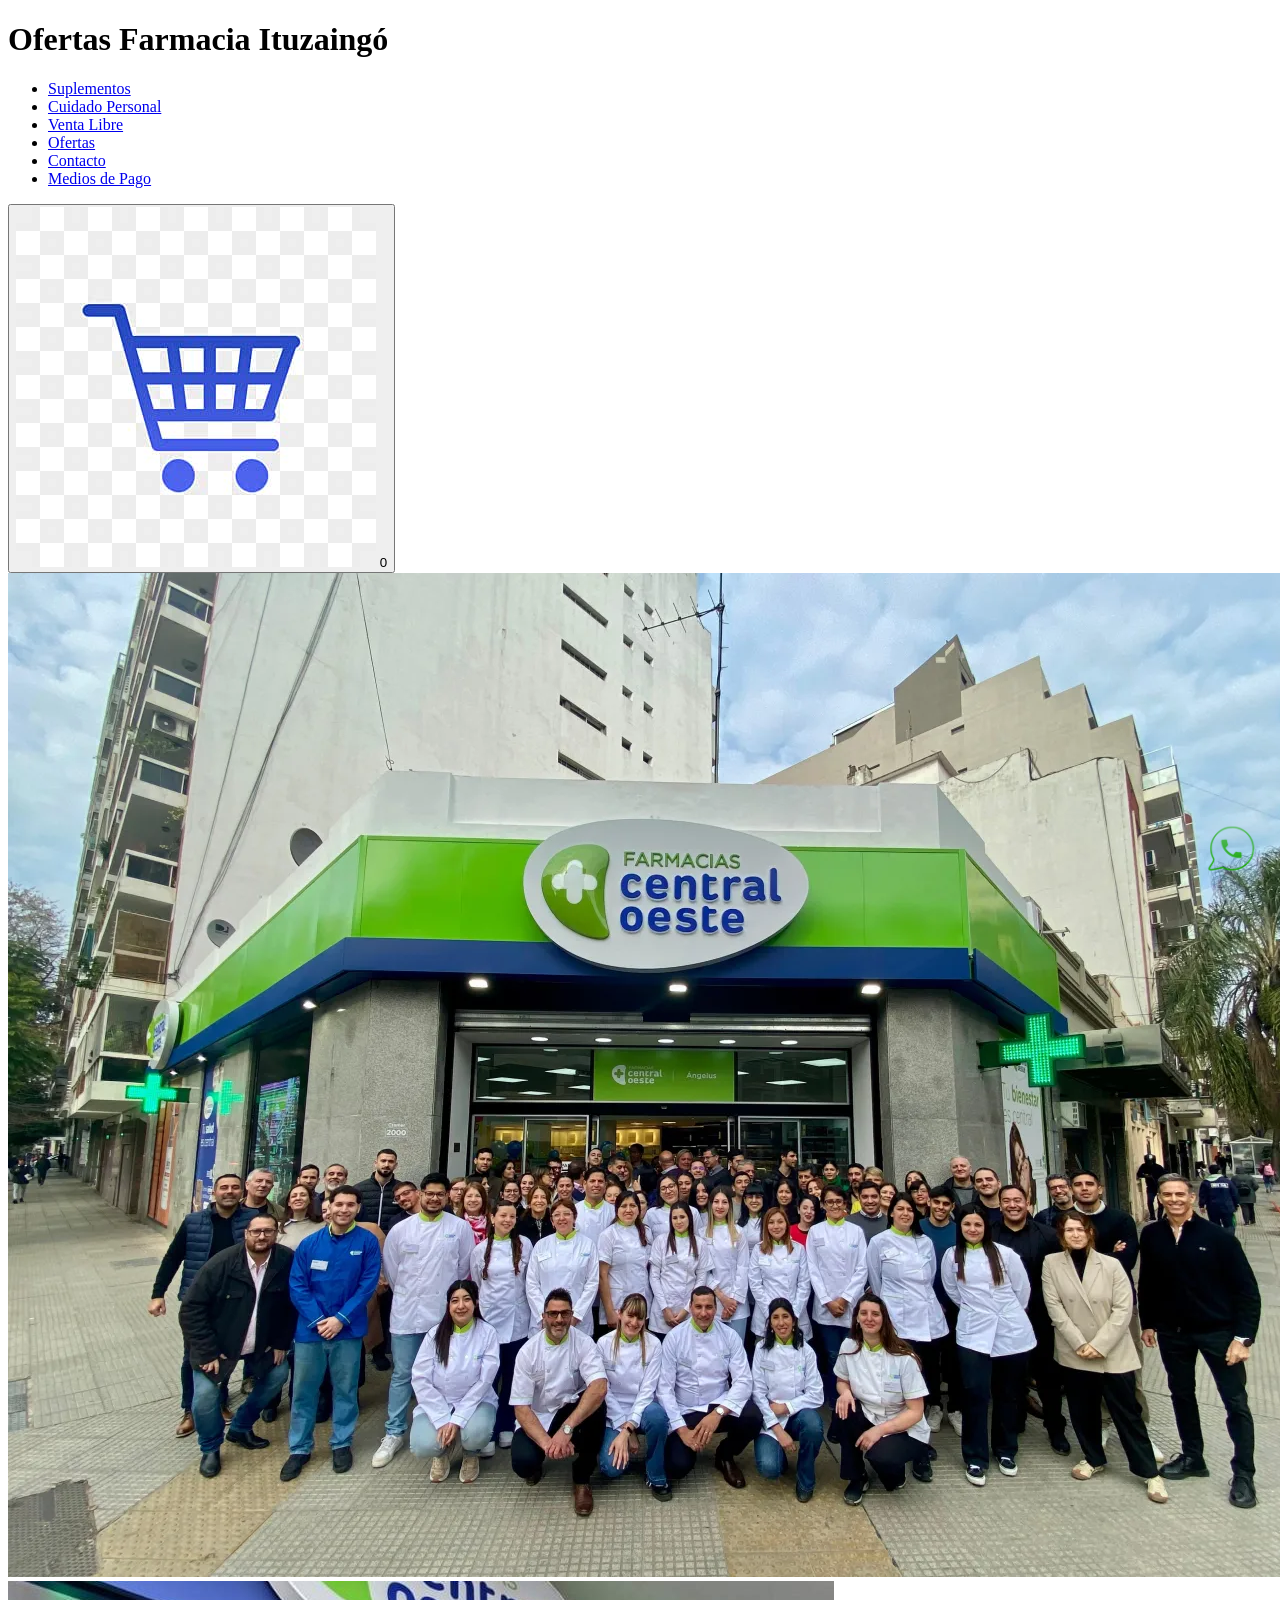
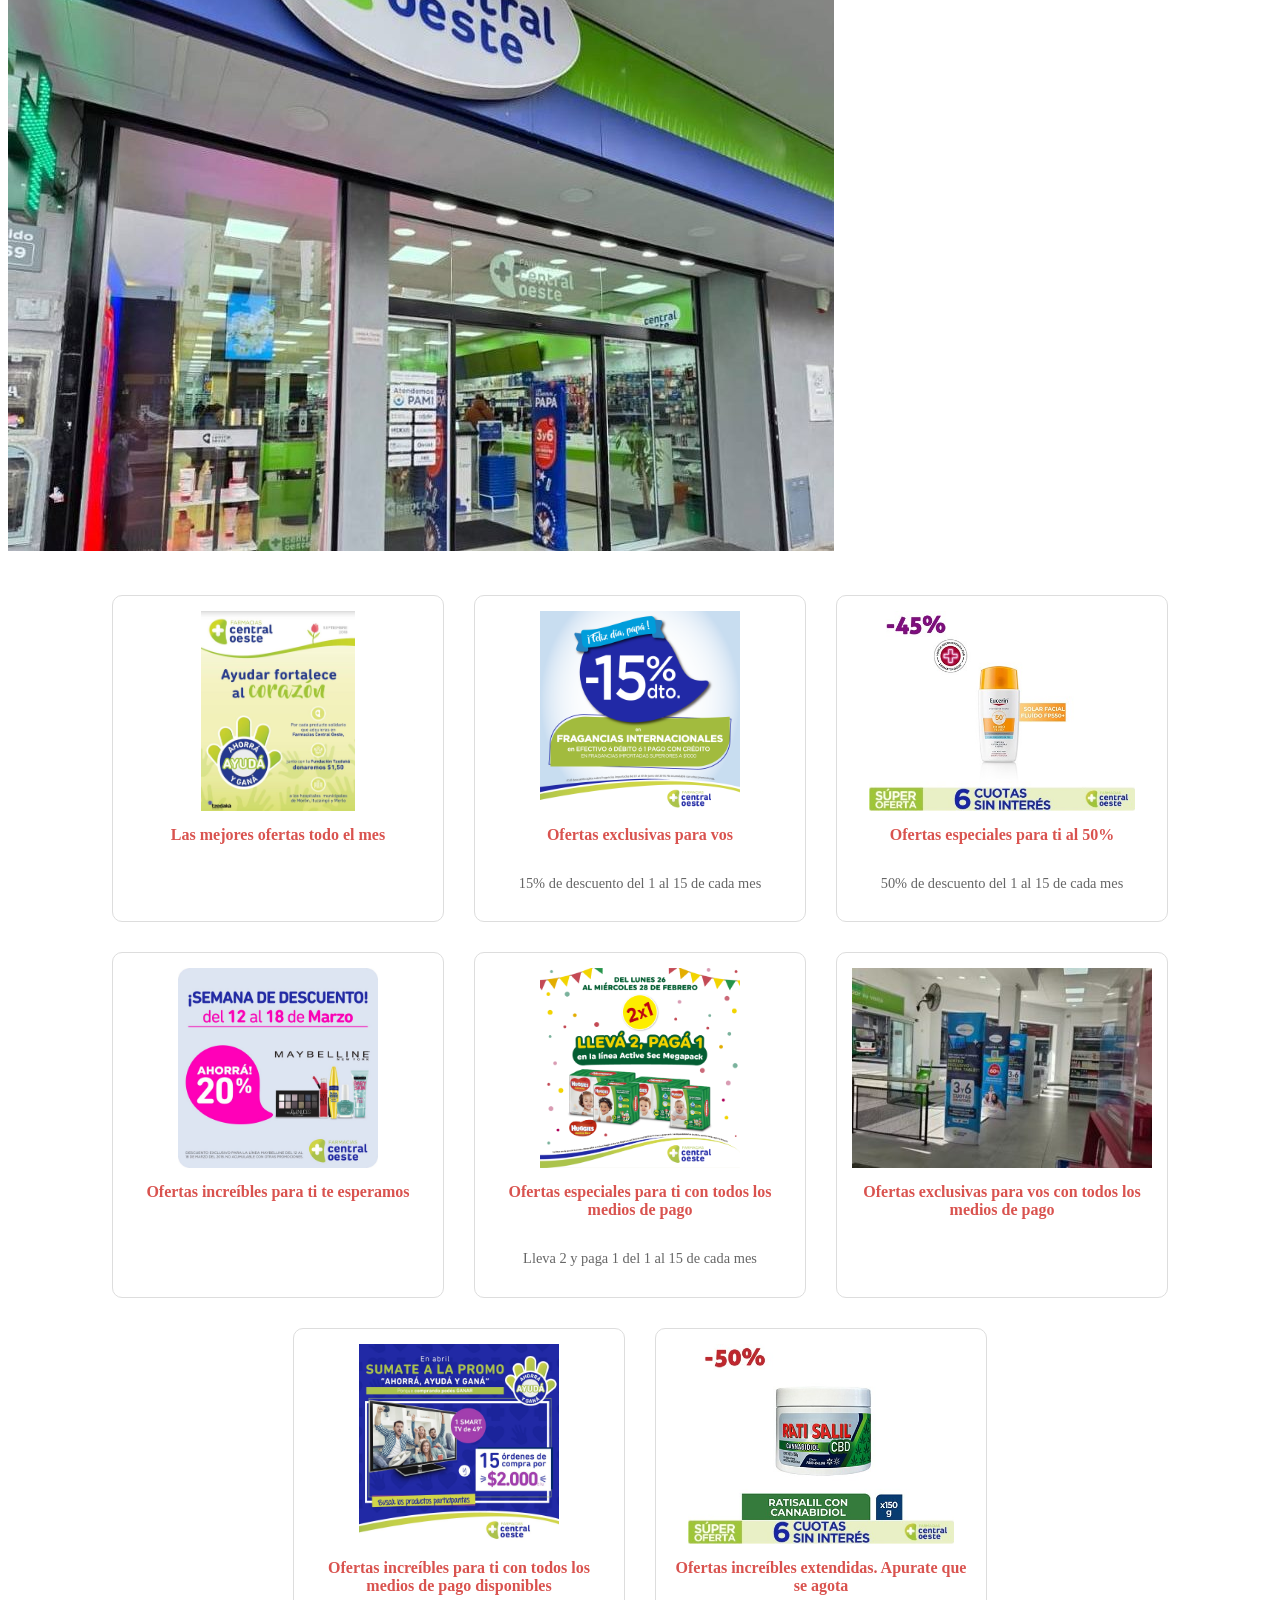
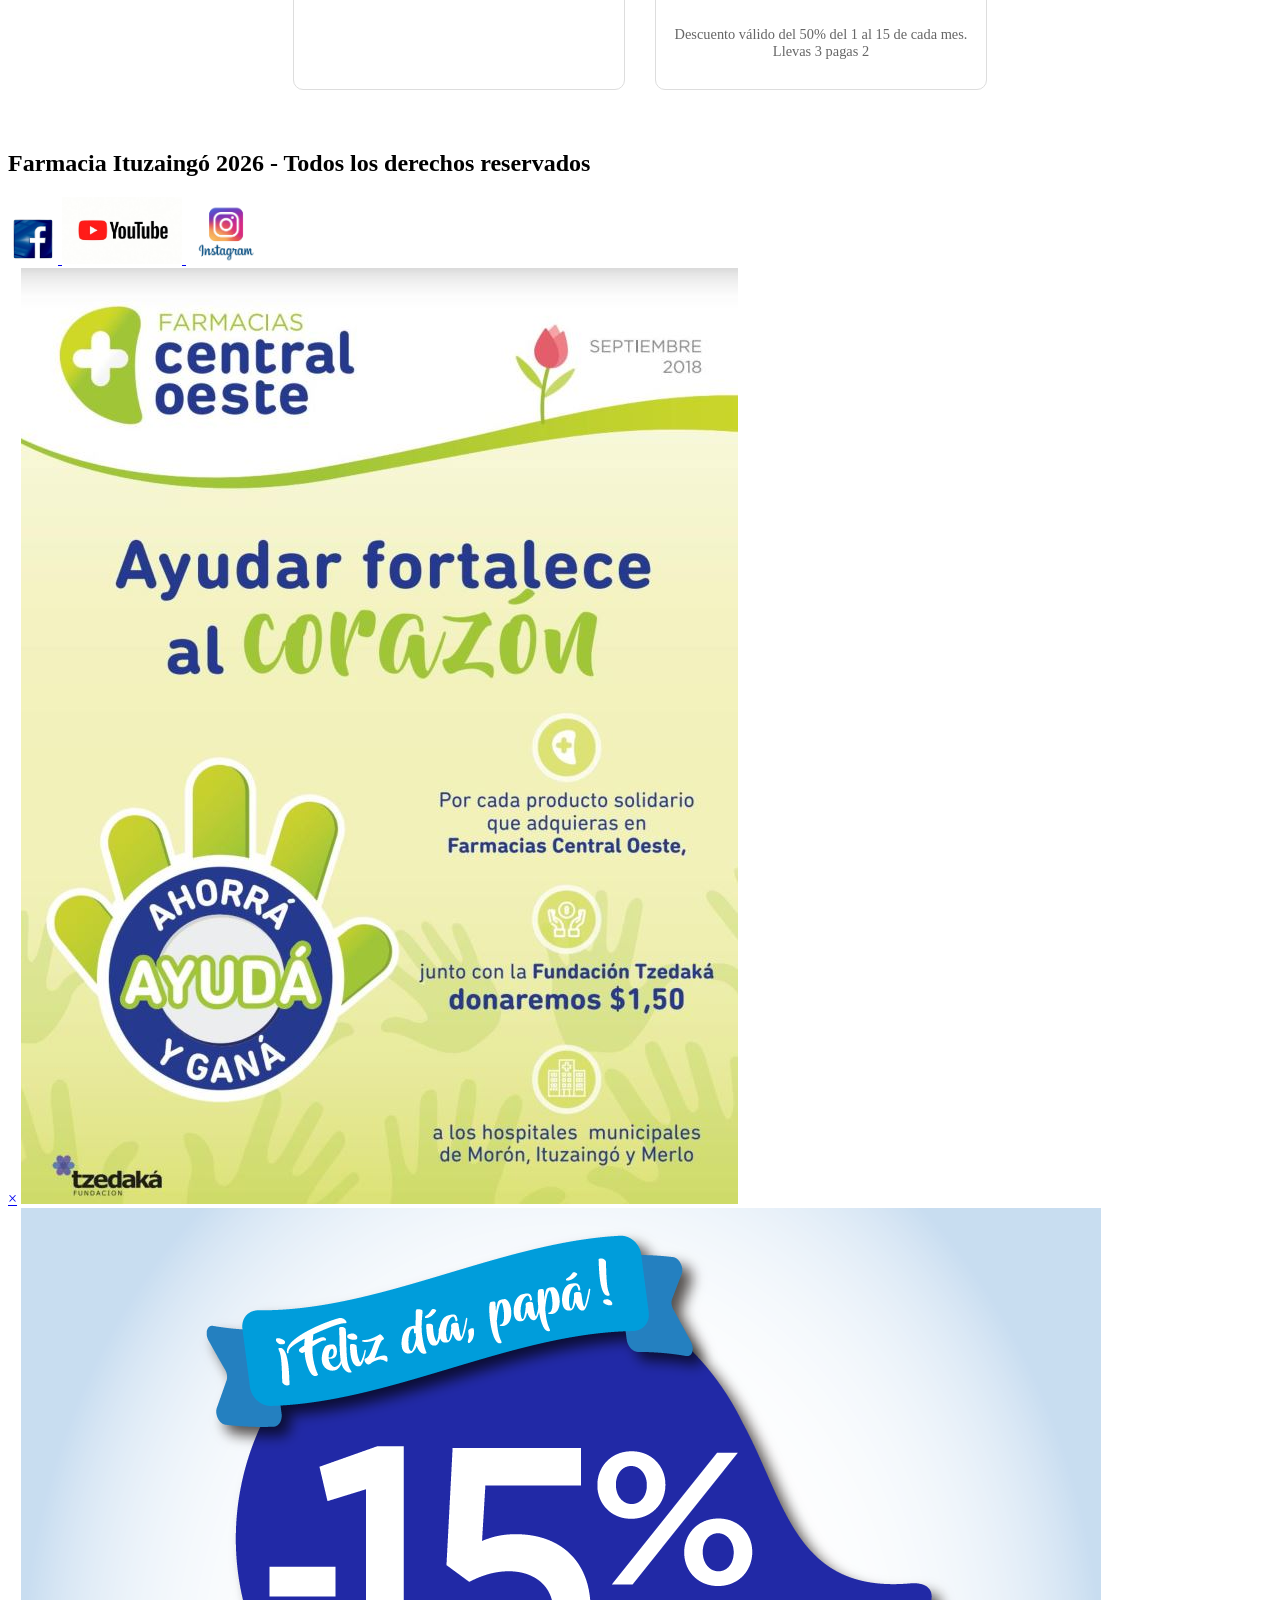
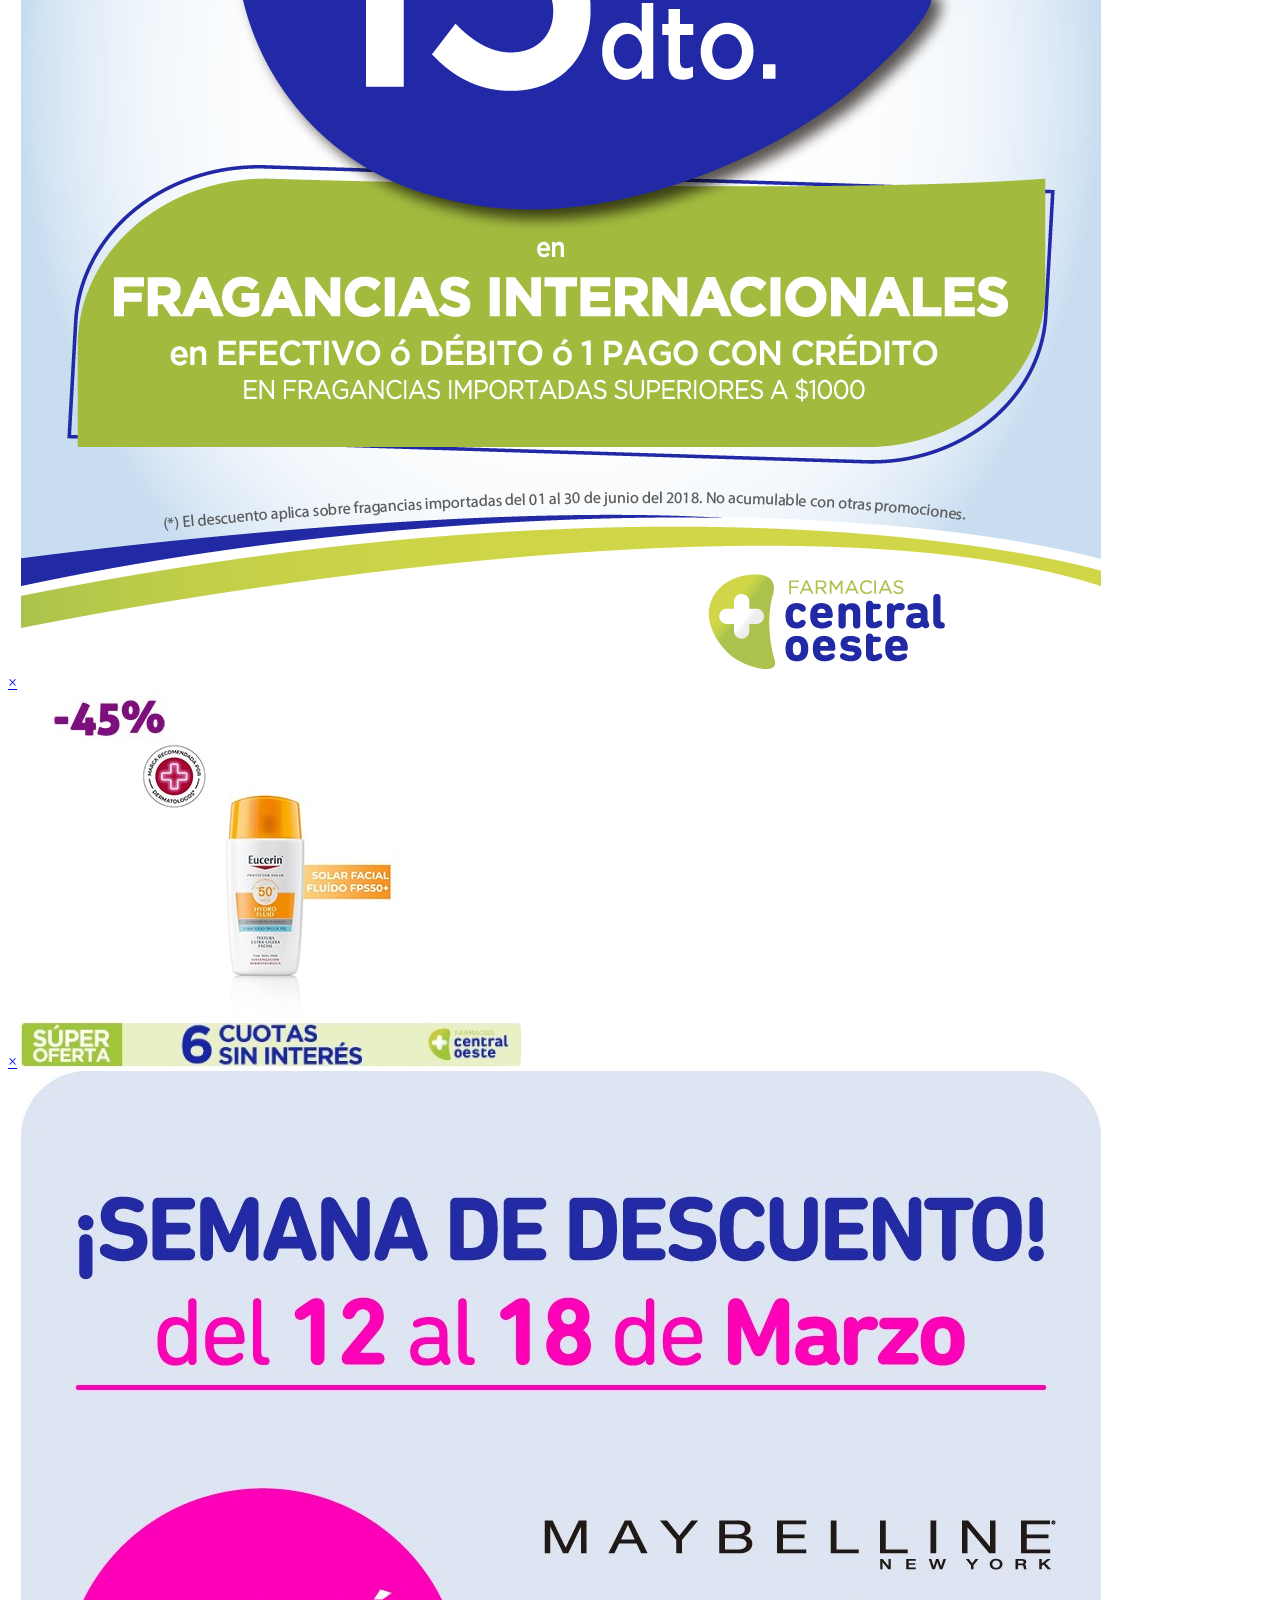
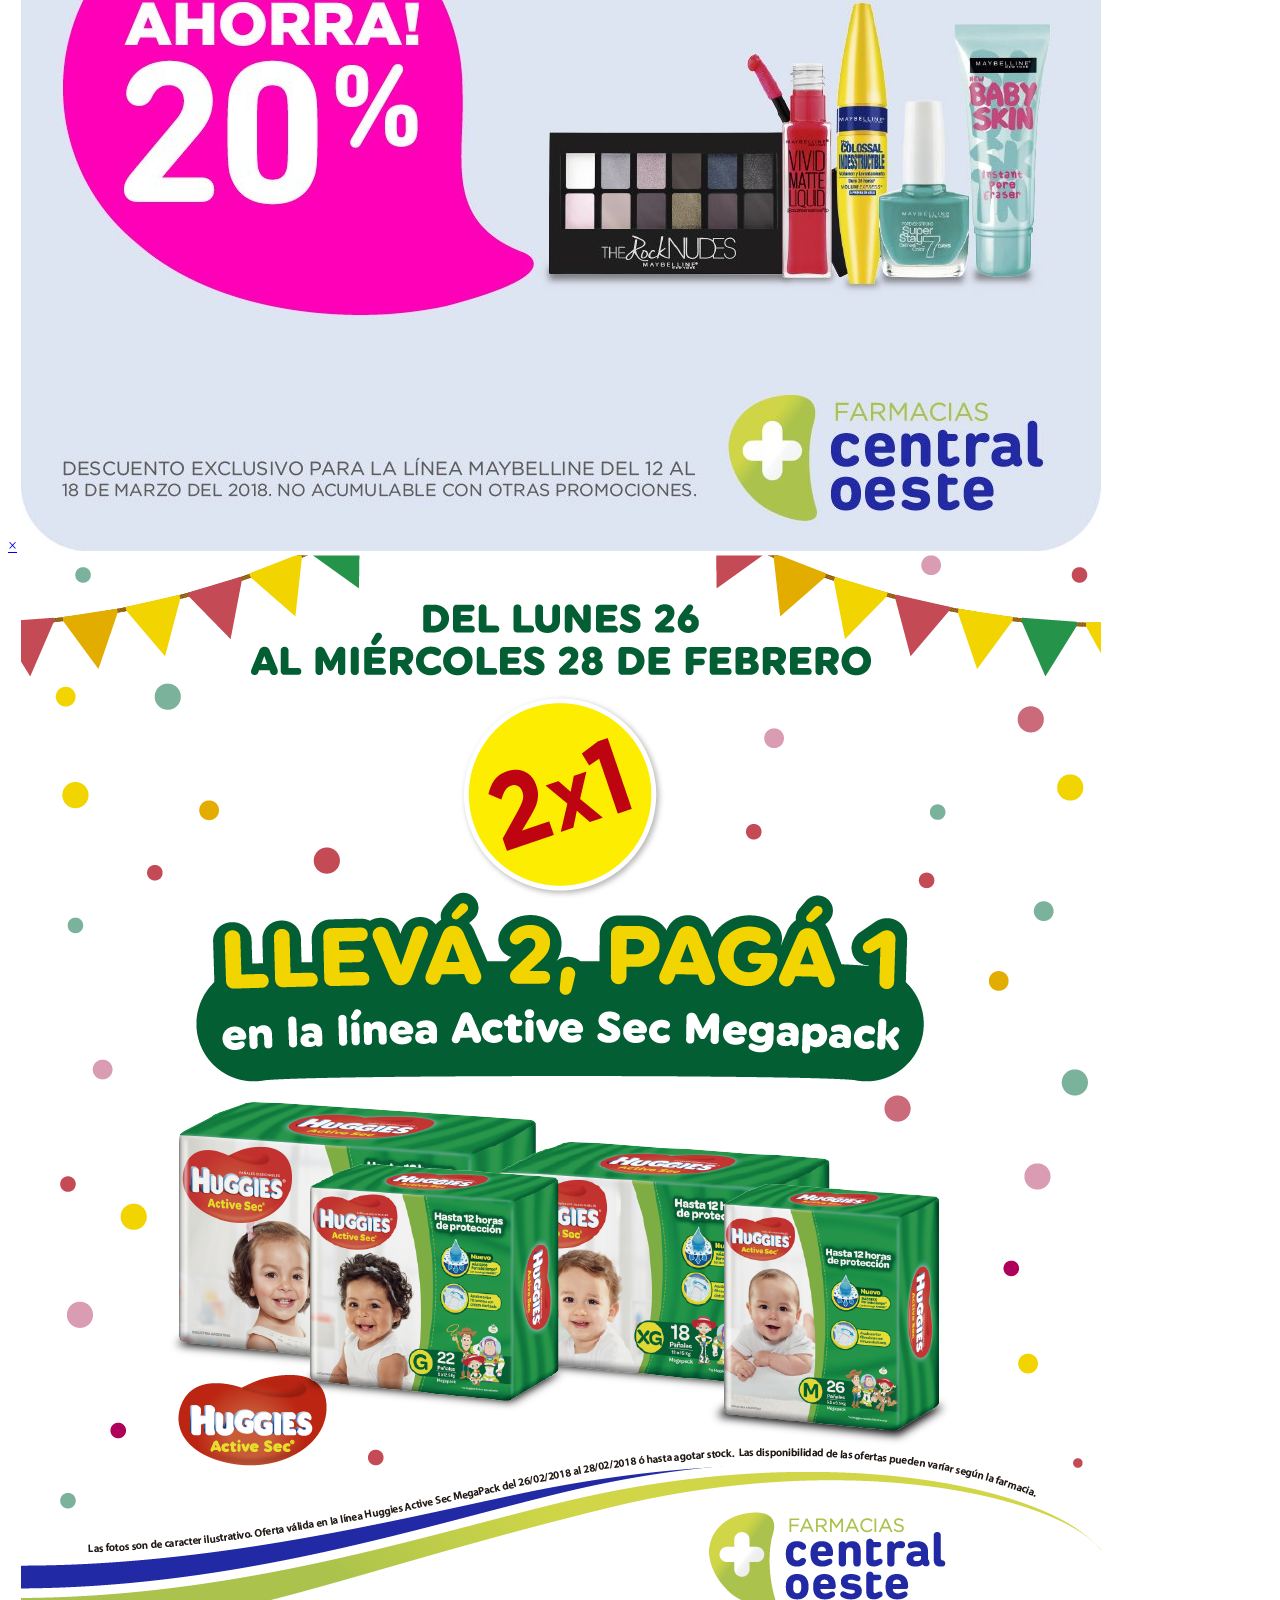
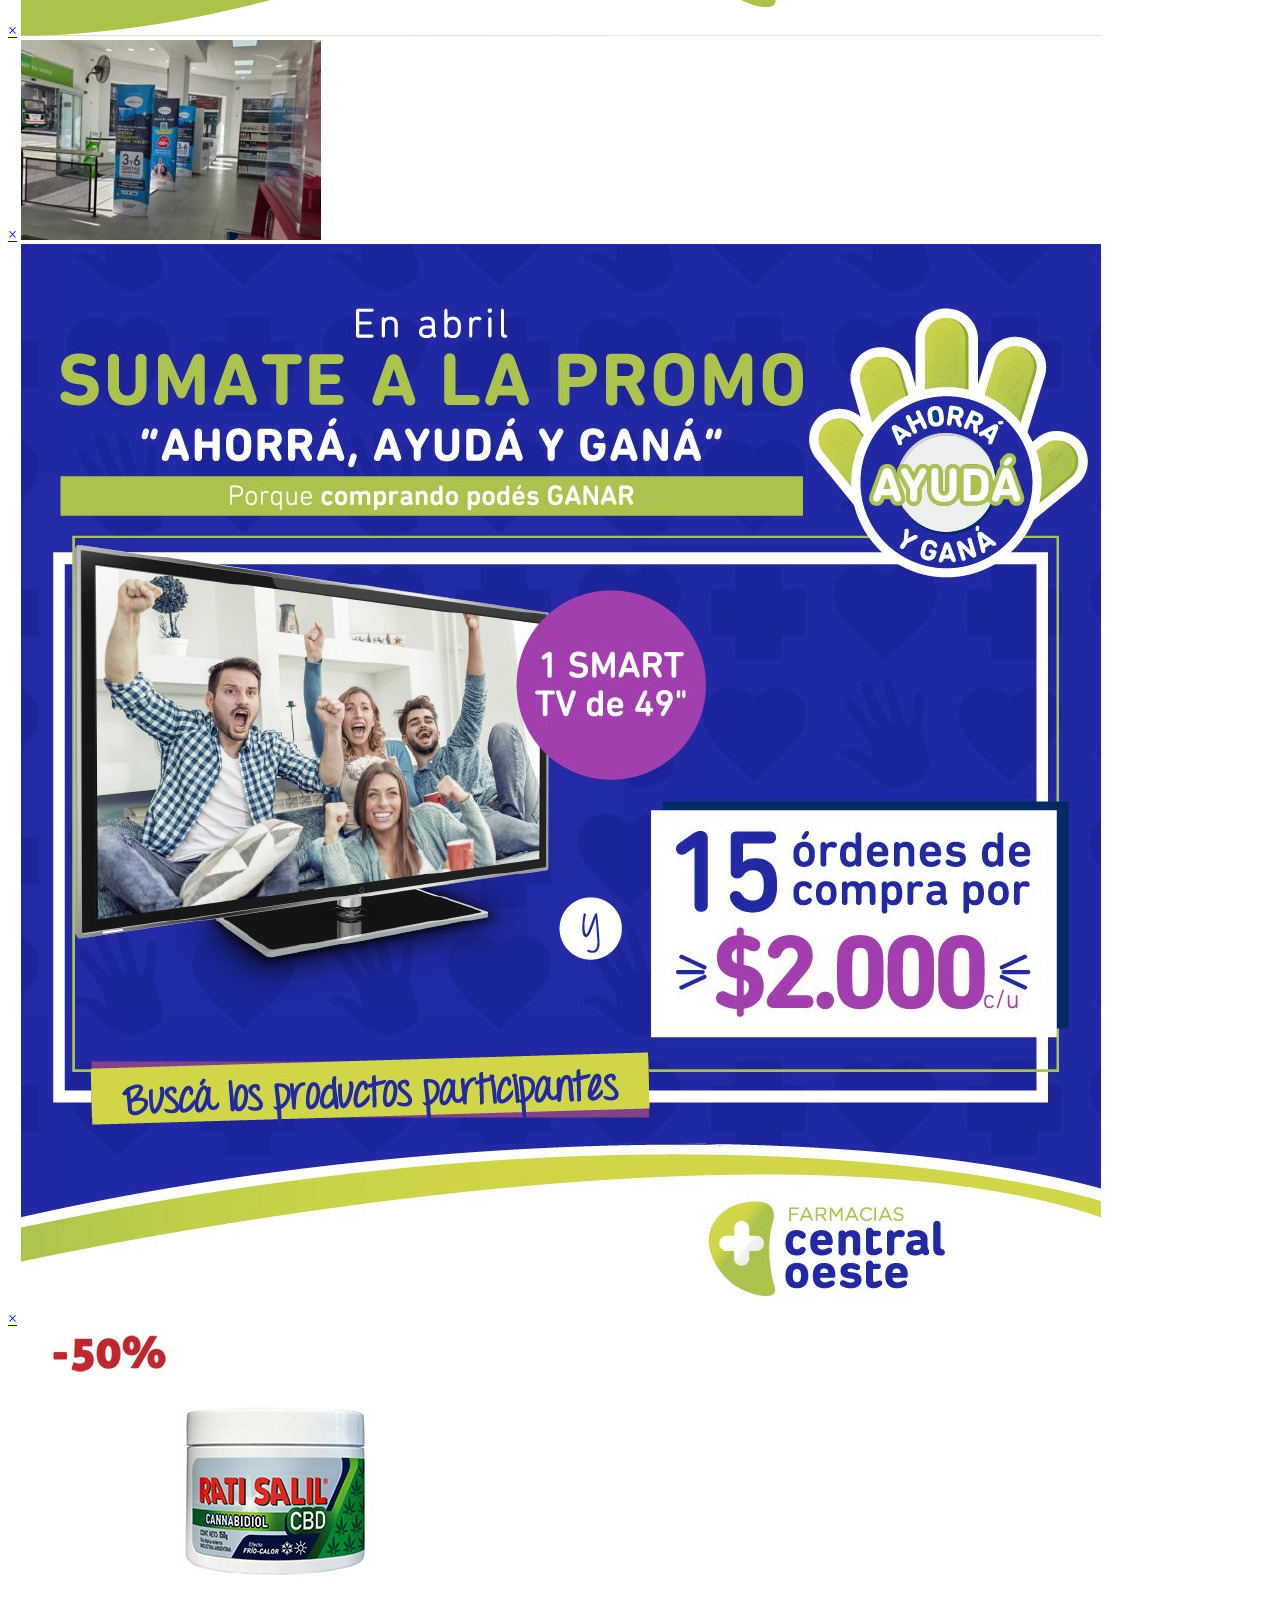
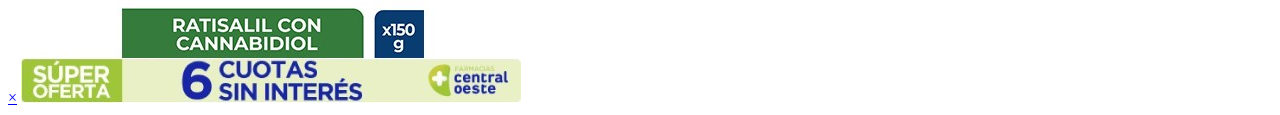
<file: pages/ofertas.html>
<!DOCTYPE html>
<html lang="en">
<head>
    <meta charset="UTF-8">
    <meta http-equiv="X-UA-Compatible" content="IE=edge">
    <meta name="viewport" content="width=device-width, initial-scale=1.0">
    <link rel="stylesheet" href="../styles/style.css">
    <title>Ofertas Farmacia Ituzaingo</title>
    <link rel="shortcut icon" href="../assets/green-farmacia.webp" type="image/x-icon">
</head>
<body>

    <header>
        <h1 class="ofertas">Ofertas Farmacia Ituzaingó</h1>

         <nav class="ofertas_seccion">
            <ul>
                <li>
                    <a href="./suplementos.html">Suplementos</a>
                </li>

                <li>
                    <a href="./cuidado_personal.html">Cuidado Personal</a>
                </li>

                <li>
                    <a href="./venta_libre.html">Venta Libre</a>
                </li>

                <li>
                    <a href="./ofertas.html">Ofertas</a>
                </li>

                <li>
                    <a href="./contacto.html">Contacto</a>
                </li>

                <li>
                    <a href="./medios_de_pago.html">Medios de Pago</a>
                </li>
            </ul>
        </nav>

        <div class="cart-container">
            <button class="cart-button" id="cart-button">
                <img src="../assets/carrito.jpg" alt="carrito de compras" class="cart-icon">
                <span class="cart-count" id="cart-count">0</span>
            </button>
        </div>

        <div class="contenedor-ofertas">
        <a href="../index.html">
             <img src="../assets/central_oeste.webp" alt="Ofertas de la farmacia Ituzaingo">
             <img src="../assets/central-oeste-segunda-foto.jpg" alt="segunda foto ofertas">
        </a>
        </div>
    
    </header>


    <main>
        <div class="contenedor-productos-ofertas">
            <div class="ofertas-ofertas-uno">
               <a href="#prod1"> 
                <img src="../assets/ofertas-uno.jpg" alt="ofertas uno">
               </a> 
                <p>Las mejores ofertas todo el mes</p>
            </div>

            <div class="ofertas-ofertas-dos">
                <a href="#prod2">
                <img src="../assets/ofertas-dos.png" alt="ofertas dos">
                </a>
                <p>Ofertas exclusivas para vos</p>
                <p class="ofertas-limitadas">15% de descuento del 1 al 15 de cada mes</p>
            </div>

            <div class="ofertas-ofertas-tres">
                <a href="#prod3">
                <img src="../assets/ofertas-tres.jpg" alt="ofertas tres">
                </a>
                <p>Ofertas especiales para ti al 50%</p>
                <p class="ofertas-limitadas">50% de descuento del 1 al 15 de cada mes</p>
            </div>

            <div class="ofertas-ofertas-cuatro">
                <a href="#prod4">
                <img src="../assets/ofertas-cuatro.jpg" alt="ofertas cuatro">
                </a>
                <p>Ofertas increíbles para ti te esperamos</p>
            </div>

            <div class="ofertas-ofertas-cinco">
                <a href="#prod5">
                <img src="../assets/ofertas-cinco.png" alt="ofertas cinco">
                </a>
                <p>Ofertas especiales para ti con todos los medios de pago</p>
                <p class="ofertas-limitadas">Lleva 2 y paga 1 del 1 al 15 de cada mes</p>
            </div>

            <div class="ofertas-ofertas-seis">
                <a href="#prod6">
                <img src="../assets/ofertas-seis.jpg" alt="ofertas seis">
                </a>
                <p>Ofertas exclusivas para vos con todos los medios de pago</p>
            </div>

            <div class="ofertas-ofertas-siete">
                <a href="#prod7">
                <img src="../assets/ofertas-siete.jpg" alt="ofertas siete">
                </a>
                <p>Ofertas increíbles para ti con todos los medios de pago disponibles</p>
            </div>

            <div class="ofertas-ofertas-ocho">
                <a href="#prod8">
                <img src="../assets/ofertas-ocho.jpg" alt="ofertas ocho">
                </a>
                <p>Ofertas increíbles extendidas. Apurate que se agota</p>
                <p class="ofertas-limitadas">Descuento válido del 50% del 1 al 15 de cada mes. Llevas 3 pagas 2</p>
            </div>
        </div>
    </main>



<footer>
        <h2>Farmacia Ituzaingó 2026 - Todos los derechos reservados</h2>
    
    <div class="redes-sociales-ofertas">
        <a href="https://www.facebook.com/centraloestesaludable" target="_blank">
        <img src="../assets/icono_facebook.jpg" alt="Icono de Facebook" width="50px">
        </a>
            
        <a href="https://www.youtube.com/@farmaciascentraloeste" target="_blank">
        <img src="../assets/icono_youtube.jpg" alt="Icono de YouTube" width="120px">
        </a>

        <a href="https://www.instagram.com/centraloeste/" target="_blank">
        <img src="../assets/Instagram-app-logo.jpg" alt="Icono de Instagram" width="80px">
        </a>

        <a href="https://wa.me/1133366985" target="_blank">
            <img src="../assets/whatsapp_logo_icon_134017.png" alt="Icono de WhatsApp" class="what">
        </a>
    </div>

</footer>

<div id="prod1" class="zoom-css">
  <a href="#" class="cerrar">&times;</a>
  <img src="../assets/ofertas-uno.jpg">
</div>

<div id="prod2" class="zoom-css">
  <a href="#" class="cerrar">&times;</a>
  <img src="../assets/ofertas-dos.png"
</div>

<div id="prod3" class="zoom-css">
  <a href="#" class="cerrar">&times;</a>
  <img src="../assets/ofertas-tres.jpg"
</div>

<div id="prod4" class="zoom-css">
  <a href="#" class="cerrar">&times;</a>
  <img src="../assets/ofertas-cuatro.jpg"
</div>

<div id="prod5" class="zoom-css">
  <a href="#" class="cerrar">&times;</a>
  <img src="../assets/ofertas-cinco.png"
</div>

<div id="prod6" class="zoom-css">
  <a href="#" class="cerrar">&times;</a>
  <img src="../assets/ofertas-seis.jpg"
</div>

<div id="prod7" class="zoom-css">
  <a href="#" class="cerrar">&times;</a>
  <img src="../assets/ofertas-siete.jpg"
</div>

<div id="prod8" class="zoom-css">
  <a href="#" class="cerrar">&times;</a>
  <img src="../assets/ofertas-ocho.jpg"
</div>
    
</body>
</html>
</file>
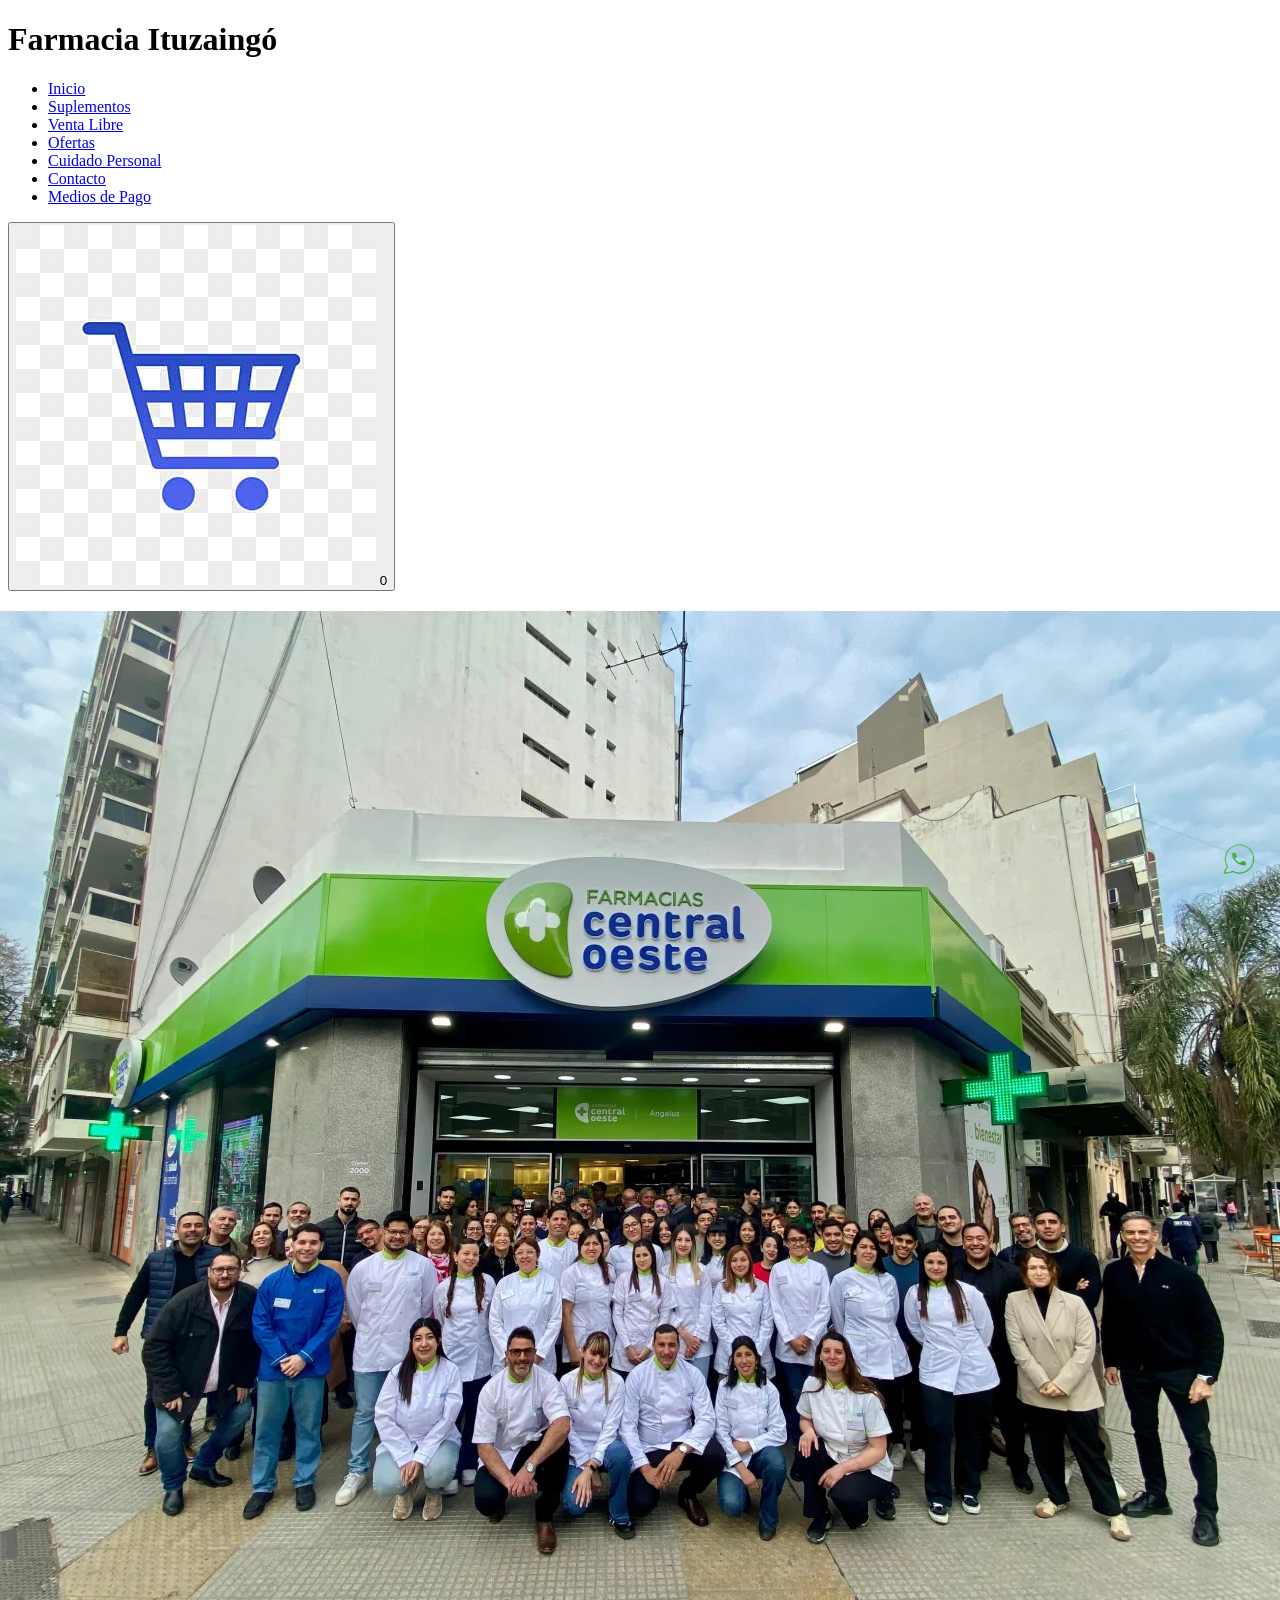
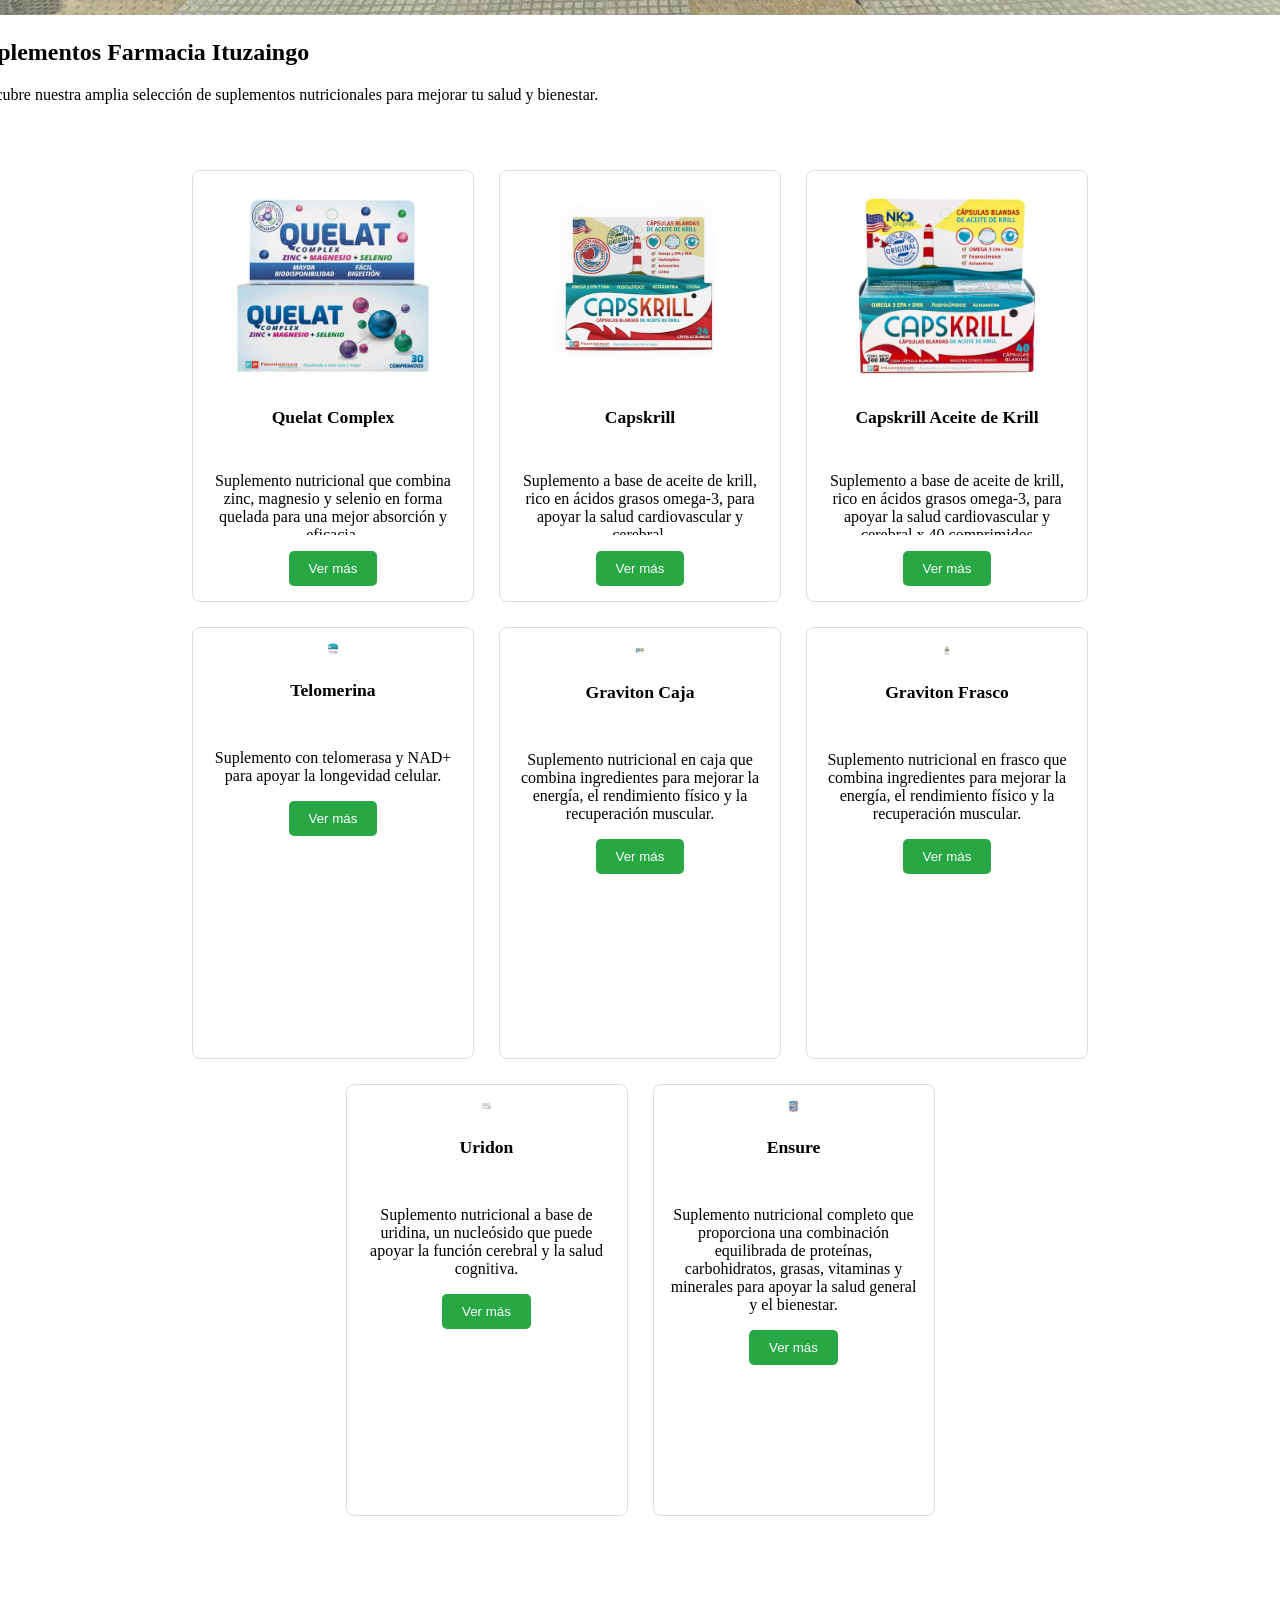
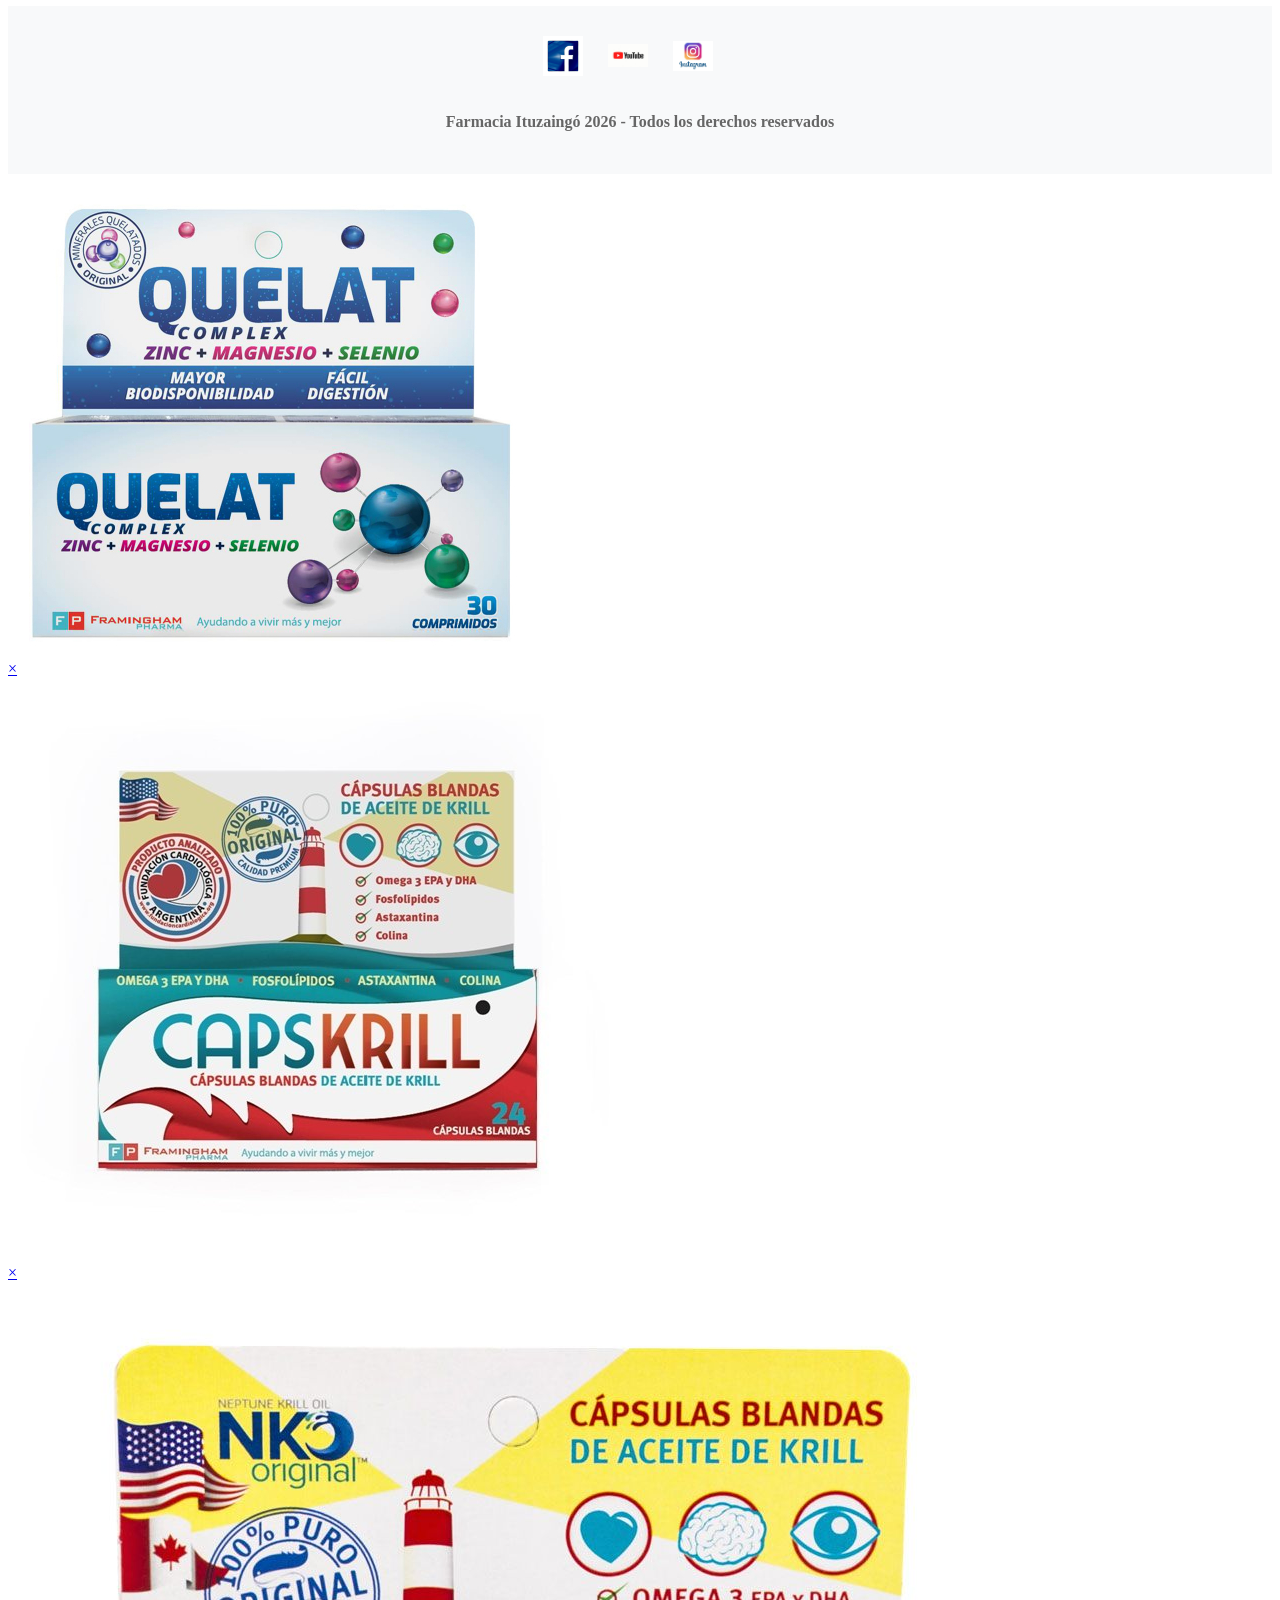
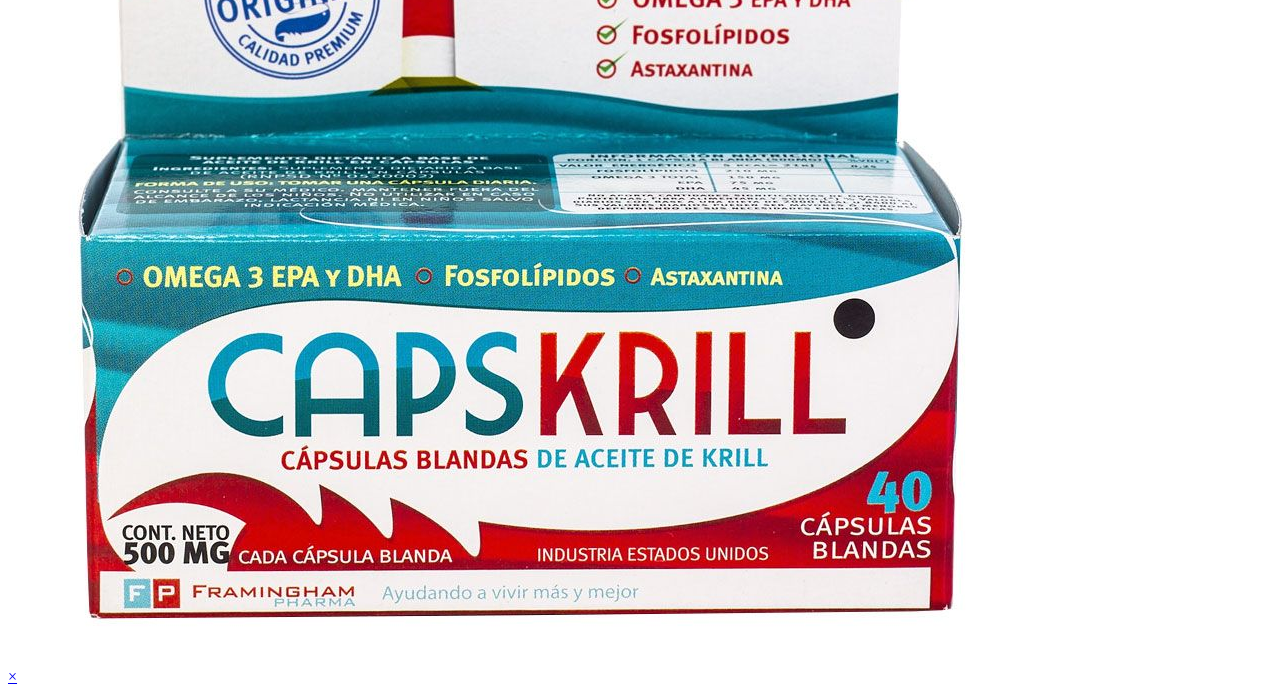
<file: pages/suplementos.html>
<!DOCTYPE html>
<html lang="en">
<head>
    <meta charset="UTF-8">
    <meta http-equiv="X-UA-Compatible" content="IE=edge">
    <meta name="viewport" content="width=device-width, initial-scale=1.0">
    <link rel="stylesheet" href="../styles/style.css">
    <title>Suplementos Farmacia Ituzaingo</title>
    <link rel="shortcut icon" href="../assets/green-farmacia.webp" type="image/x-icon">
</head>
<body>

    <header>
        <h1 class="suplementos">Farmacia Ituzaingó</h1>

        <nav class="suplementos_seccion">
            <ul>
                <li>
                    <a href="../index.html">Inicio</a>
                </li>
                
                <li>
                    <a href="./suplementos.html">Suplementos</a>
                </li>

                <li>
                    <a href="./venta_libre.html">Venta Libre</a>
                </li>

                <li>
                    <a href="./ofertas.html">Ofertas</a>
                </li>

                <li>
                    <a href="./cuidado_personal.html">Cuidado Personal</a>
                </li>

                <li>
                    <a href="./contacto.html">Contacto</a>
                </li>

                <li>
                    <a href="./medios_de_pago.html">Medios de Pago</a>
                </li>
            </ul>
        </nav>

        <div class="cart-container">
            <button class="cart-button" id="cart-button">
                <img src="../assets/carrito.jpg" alt="carrito de compras" class="cart-icon">
                <span class="cart-count" id="cart-count">0</span>
            </button>
        </div>
    </header>

   
    <main>
        
        <section class="contenedor-flex-suplementos">
            <div class="imagen-presentacion">
            <a href="../index.html">
                <img src="../assets/central_oeste.webp" alt="Suplementos de la farmacia Ituzaingo">
            </a>
        </div>  

        <div class="contenido-derecha">
            <h2 class="subrayado-suplemento">Suplementos Farmacia Ituzaingo</h2>
            <p class="texto-grande">Descubre nuestra amplia selección de suplementos nutricionales para mejorar tu salud y bienestar.</p>
        </div>
        </section>
    
    
        <section class="contenedor-productos">
            <div class="producto-card">
                <a href="#sup1">
                <img src="../assets/quelat_complex_zinc_magnesio_selenio_thumb1.jpg" alt="quelat">
                </a>
                <h3>Quelat Complex</h3>
                <p>Suplemento nutricional que combina zinc, magnesio y selenio en forma quelada para una mejor absorción y eficacia.</p>
                <button class="btn-comprar">Ver más</button>
            </div>

            <div class="producto-card">
                <a href="#sup2">
                <img src="../assets/capskrill.jpg" alt="capskrill">
                </a>
                <h3>Capskrill</h3>
                <p>Suplemento a base de aceite de krill, rico en ácidos grasos omega-3, para apoyar la salud cardiovascular y cerebral.</p>
                <button class="btn-comprar">Ver más</button>
            </div>

            <div class="producto-card">
                <a href="#sup3">
                <img src="../assets/capskrill_aceite_de_krill.jpg" alt="capskrill_aceite_de_krill">
                </a>
                <h3>Capskrill Aceite de Krill</h3>
                <p>Suplemento a base de aceite de krill, rico en ácidos grasos omega-3, para apoyar la salud cardiovascular y cerebral x 40 comprimidos</p>
                <button class="btn-comprar">Ver más</button>
            </div>

            <div class="producto-card">
                <img src="../assets/telomerina_nad_reach_centenary_imagen1.jpg" alt="telomerina">
                <h3>Telomerina</h3>
                <p>Suplemento con telomerasa y NAD+ para apoyar la longevidad celular.</p>
                <button class="btn-comprar">Ver más</button>
            </div>

            <div class="producto-card">
                <img src="../assets/graviton-caja.jpg" alt="graviton-caja">
                <h3>Graviton Caja</h3>
                <p>Suplemento nutricional en caja que combina ingredientes para mejorar la energía, el rendimiento físico y la recuperación muscular.</p>
                <button class="btn-comprar">Ver más</button>
            </div>

            <div class="producto-card">
                <img src="../assets/graviton-frasco.jpg" alt="graviton-frasco">
                <h3>Graviton Frasco</h3>
                <p>Suplemento nutricional en frasco que combina ingredientes para mejorar la energía, el rendimiento físico y la recuperación muscular.</p>
                <button class="btn-comprar">Ver más</button>
            </div>

            <div class="producto-card">
                <img src="../assets/uridon.jpg" alt="uridon">
                <h3>Uridon</h3>
                <p>Suplemento nutricional a base de uridina, un nucleósido que puede apoyar la función cerebral y la salud cognitiva.</p>
                <button class="btn-comprar">Ver más</button>
            </div>

            <div class="producto-card">
                <img src="../assets/ensure.png" alt="ensure">
                <h3>Ensure</h3>
                <p>Suplemento nutricional completo que proporciona una combinación equilibrada de proteínas, carbohidratos, grasas, vitaminas y minerales para apoyar la salud general y el bienestar.</p>
                <button class="btn-comprar">Ver más</button>
            </div>
        </section>
    </main>



<footer class="footer-principal">
        
    
    <nav class="redes-sociales">
        <a href="https://www.facebook.com/centraloestesaludable" target="_blank">
        <img src="../assets/icono_facebook.jpg" alt="Icono de Facebook">
        </a>
            
        <a href="https://www.youtube.com/@farmaciascentraloeste" target="_blank">
        <img src="../assets/icono_youtube.jpg" alt="Icono de YouTube" class="icono-ajustado">
        </a>

        <a href="https://www.instagram.com/centraloeste/" target="_blank">
        <img src="../assets/Instagram-app-logo.jpg" alt="Icono de Instagram" class="icono-ajustado">
        </a>

        <a href="https://wa.me/1133366985" target="_blank">
            <img src="../assets/whatsapp_logo_icon_134017.png" alt="Icono de WhatsApp" class="what">
        </a>
    </nav>
            <h2>Farmacia Ituzaingó 2026 - Todos los derechos reservados</h2>
</footer>

<div id="sup1" class="zoom-css">
    <a href="#" class="cerrar">&times;</a>
    <img src="../assets/quelat_complex_zinc_magnesio_selenio_thumb1.jpg"
</div>

<div id="sup2" class="zoom-css">
    <a href="#" class="cerrar">&times;</a>
    <img src="../assets/capskrill.jpg"
</div>

<div id="sup3" class="zoom-css">
    <a href="#" class="cerrar">&times;</a>
    <img src="../assets/capskrill_aceite_de_krill.jpg"
</div>
    
</body>
</html>
</file>
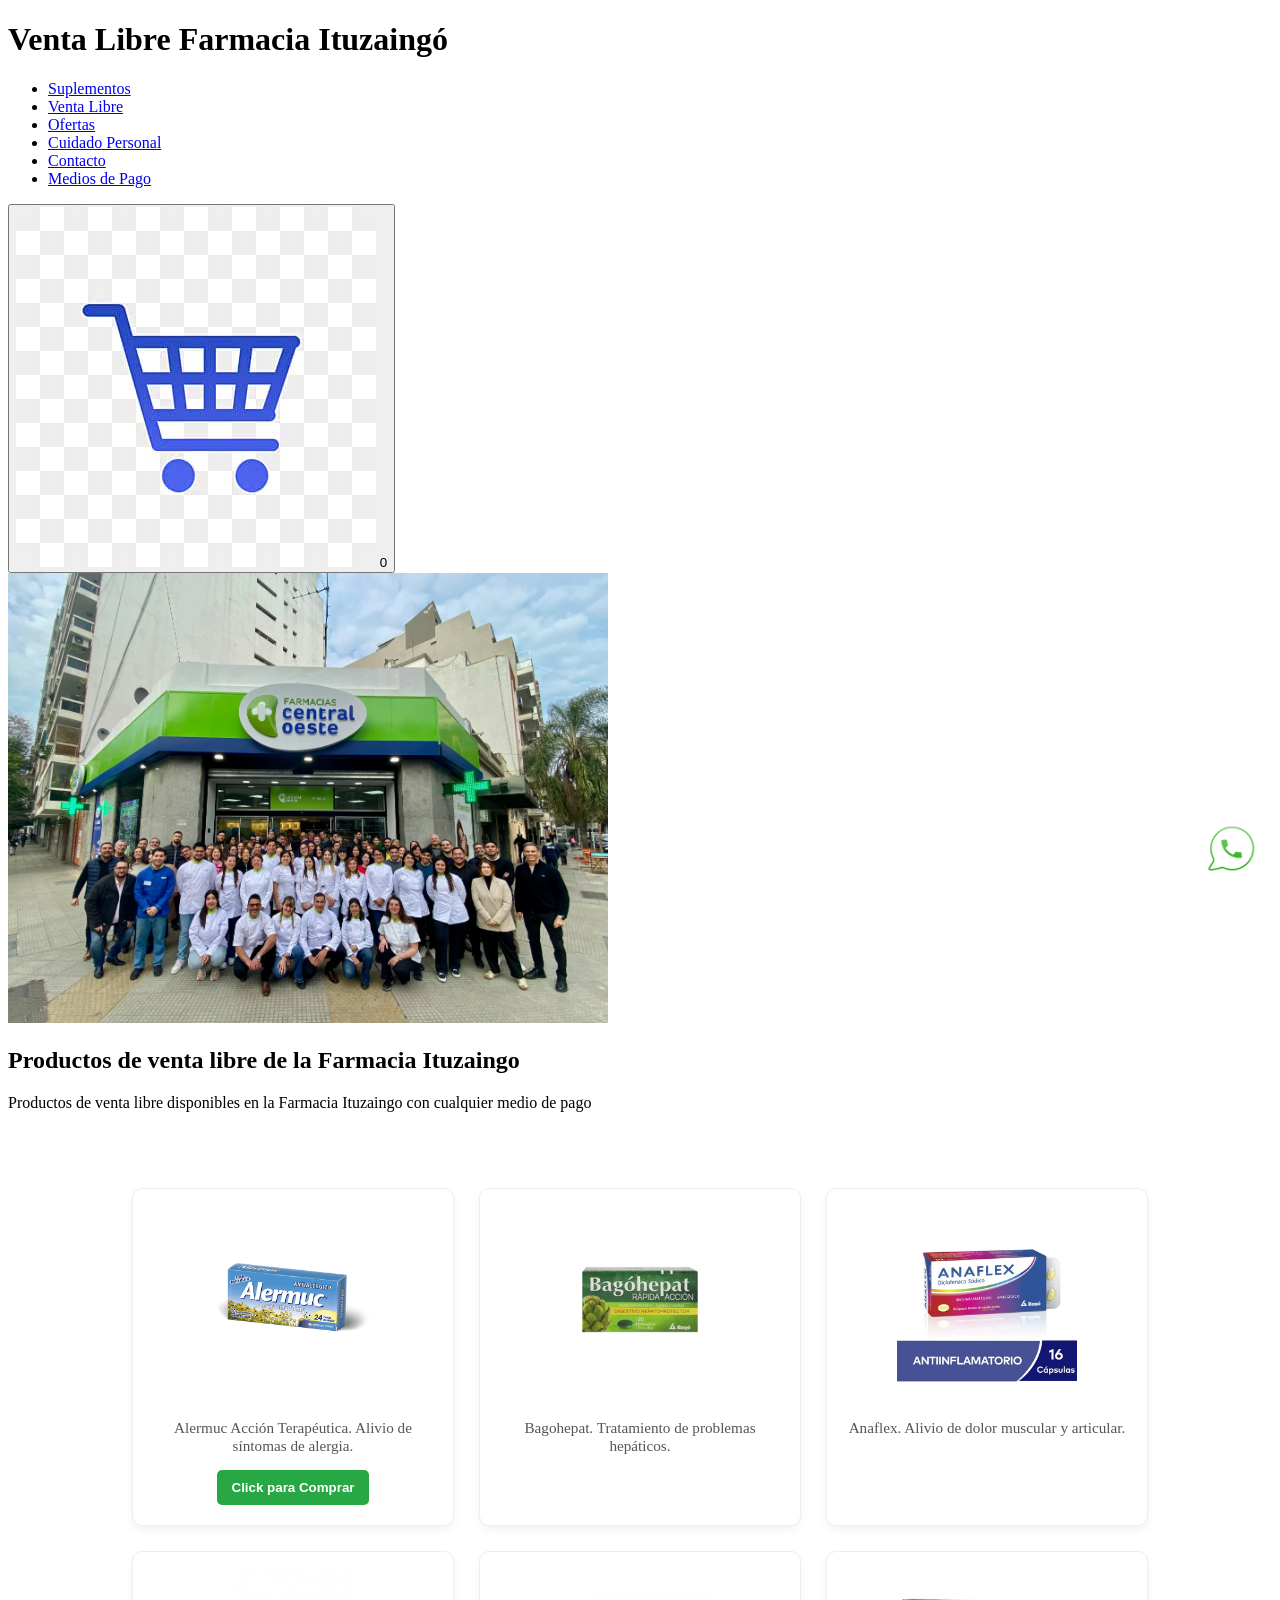
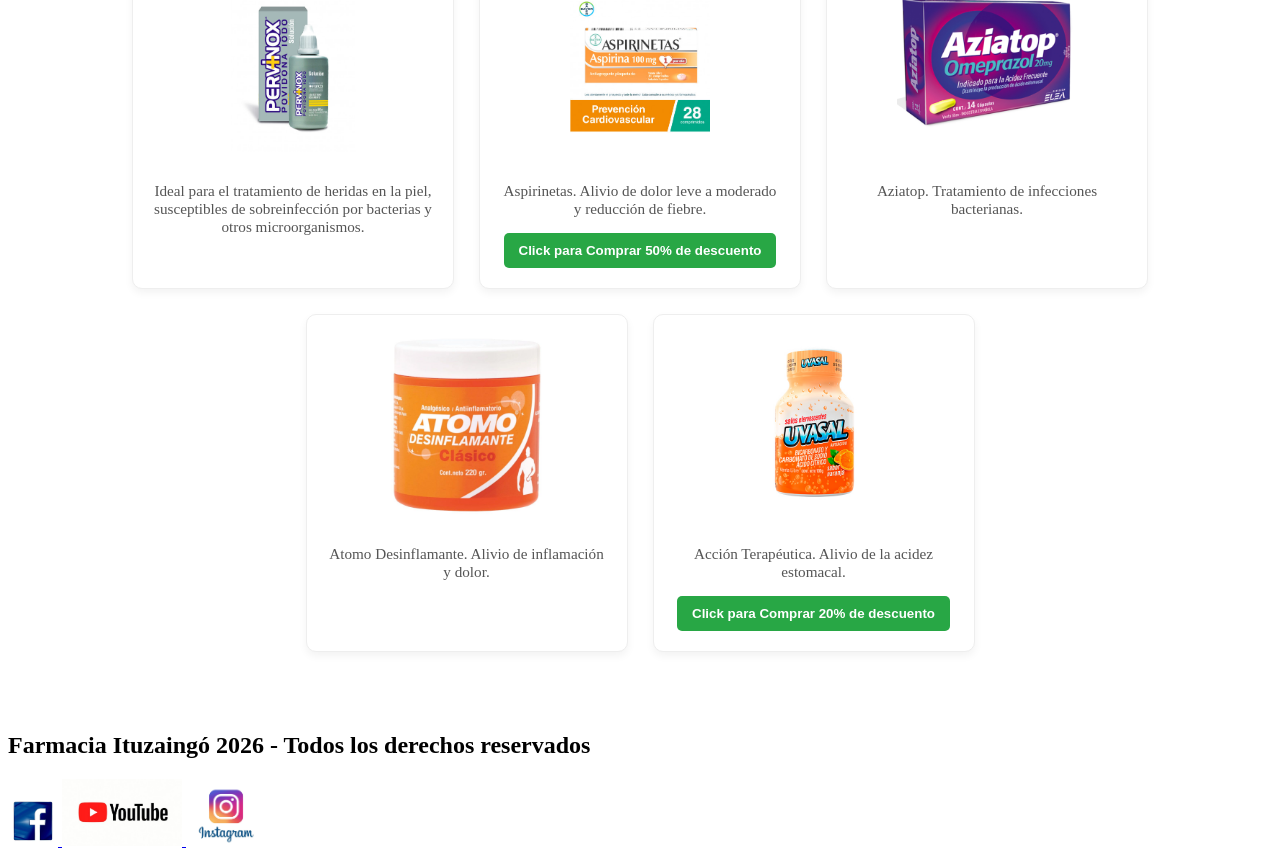
<file: pages/venta_libre.html>
<!DOCTYPE html>
<html lang="en">
<head>
    <meta charset="UTF-8">
    <meta http-equiv="X-UA-Compatible" content="IE=edge">
    <meta name="viewport" content="width=device-width, initial-scale=1.0">
    <link rel="stylesheet" href="../styles/style.css">
    <title>Venta Libre Farmacia Ituzaingo</title>
    <link rel="shortcut icon" href="../assets/green-farmacia.webp" type="image/x-icon">
</head>
<body>

    <header>

        <div class="header-centro">
        
        <h1 class="venta_libre">Venta Libre Farmacia Ituzaingó</h1>

        <nav class="venta_libre_seccion">
            <ul>
                <li>
                    <a href="./suplementos.html">Suplementos</a>
                </li>

                <li>
                    <a href="./venta_libre.html">Venta Libre</a>
                </li>

                <li>
                    <a href="./ofertas.html">Ofertas</a>
                </li>

                <li>
                    <a href="./cuidado_personal.html">Cuidado Personal</a>
                </li>

                <li>
                    <a href="./contacto.html">Contacto</a>
                </li>

                <li>
                    <a href="./medios_de_pago.html">Medios de Pago</a>
                </li>
            </ul>
        </nav>

        <div class="cart-container">
            <button class="cart-button" id="cart-button">
                <img src="../assets/carrito.jpg" alt="carrito de compras" class="cart-icon">
                <span class="cart-count" id="cart-count">0</span>
            </button>
        </div>
        
    </div>
        
        <div class="contenedor-flex-izq">
        <a href="../index.html">
             <img src="../assets/central_oeste.webp" alt="Venta libre de la farmacia Ituzaingo" width="600px">
        </a>


        <div class="venta-libre-texto-derecha">
            <h2 class="subrayado-venta-libre">Productos de venta libre de la Farmacia Ituzaingo</h2>
            <p class="texto-venta-libre">Productos de venta libre disponibles en la Farmacia Ituzaingo con cualquier medio de pago</p>
        </div>
        </div>
    </header>


    <main>
        <div class="contenedor-productos-venta-libre">
            <div class="venta-libre-alermuc">
                <img src="../assets/alermuc.jpg" alt="alermuc">
                <p>Alermuc Acción Terapéutica. Alivio de síntomas de alergia.</p>
                <button class="btn-venta-libre">Click para Comprar</button>
            </div>

            <div class="venta-libre-bagohepat">
                <img src="../assets/bagohepat.jpg" alt="bagohepat">
                <p>Bagohepat. Tratamiento de problemas hepáticos.</p>
            </div>

            <div class="venta-libre-anaflex">
                <img src="../assets/anaflex.jpg" alt="anaflex">
                <p>Anaflex. Alivio de dolor muscular y articular.</p>
            </div>

            <div class="venta-libre-pervinox">
                <img src="../assets/pervinox.jpg" alt="pervinox">
                <p>Ideal para el tratamiento de heridas en la piel, susceptibles de sobreinfección por bacterias y otros microorganismos.</p>
            </div>

            <div class="venta-libre-aspirinetas">
                <img src="../assets/aspirinetas.jpg" alt="aspirinetas">
                <p>Aspirinetas. Alivio de dolor leve a moderado y reducción de fiebre.</p>
                <button class="btn-venta-libre">Click para Comprar 50% de descuento</button>
            </div>

            <div class="venta-libre-aziatop">
                <img src="../assets/aziatop.jpg" alt="aziatop">
                <p>Aziatop. Tratamiento de infecciones bacterianas.</p>
            </div>

            <div class="venta-libre-atomo-desinflamante">
                <img src="../assets/atomo_desinflamante.jpg" alt="atomo desinflamante">
                <p>Atomo Desinflamante. Alivio de inflamación y dolor.</p>
            </div>

            <div class="venta-libre-uvasal">
                <img src="../assets/uvasal.jpg" alt="uvasal">
                <p>Acción Terapéutica. Alivio de la acidez estomacal.</p>
                <button class="btn-venta-libre">Click para Comprar 20% de descuento</button>
            </div>
        </div>
    </main>


<footer>
        <h2>Farmacia Ituzaingó 2026 - Todos los derechos reservados</h2>
    
    <div class="redes-sociales-venta-libre">
        <a href="https://www.facebook.com/centraloestesaludable" target="_blank">
        <img src="../assets/icono_facebook.jpg" alt="Icono de Facebook" width="50px">
        </a>
            
        <a href="https://www.youtube.com/@farmaciascentraloeste" target="_blank">
        <img src="../assets/icono_youtube.jpg" alt="Icono de YouTube" width="120px">
        </a>

        <a href="https://www.instagram.com/centraloeste/" target="_blank">
        <img src="../assets/Instagram-app-logo.jpg" alt="Icono de Instagram" width="80px">
        </a>

        <a href="https://wa.me/1133366985" target="_blank">
            <img src="../assets/whatsapp_logo_icon_134017.png" alt="Icono de WhatsApp" class="what">
        </a>
    </div>

</footer>
    
</body>
</html>
</file>
<file: styles/style.css>
.container-header {
  display: flex;
  justify-content: space-between;
  align-items: center;
  max-width: 1200px;
  margin: 0 auto;
  padding: 15px 5%;
}
.container-header h1 {
  color: white;
  font-size: 2.5rem;
  margin: 0;
  padding: 0;
  background-color: transparent;
}
.container-header .titulo_index {
  margin: 0;
  font-size: 1.5rem;
  color: white;
}

main {
  padding: 20px;
  display: flex;
  flex-direction: column;
  align-items: center;
  gap: 30px;
}
main .mapas-container {
  display: flex;
  flex-wrap: wrap;
  justify-content: center;
  gap: 15px;
  width: 100%;
}
main .mapas-container iframe {
  width: 300px;
  height: 250px;
  border-radius: 8px;
}
main .formulario-contacto {
  width: 100%;
  max-width: 500px;
  display: flex;
  flex-direction: column;
  gap: 15px;
  background-color: #f4f4f4;
  padding: 25px;
  border-radius: 10px;
}
main .formulario-contacto .grupo-input {
  display: flex;
  flex-direction: column;
}
main .formulario-contacto .grupo-input input, main .formulario-contacto .grupo-input textarea {
  padding: 10px;
  border: 1px solid #ccc;
  border-radius: 5px;
  margin-top: 5px;
}
main .formulario-contacto .btn-enviar {
  background-color: #28a745;
  color: white;
  padding: 10px;
  border: none;
  border-radius: 5px;
  cursor: pointer;
  font-weight: bold;
}
main .formulario-contacto .btn-enviar:hover {
  background-color: #218838;
}

.what {
  width: 60px;
  height: 60px;
  position: fixed;
  bottom: 20px;
  right: 20px;
  z-index: 9999;
}

.footer-principal {
  display: flex;
  flex-direction: column;
  align-items: center;
  padding: 20px;
  margin-top: 50px;
}
.footer-principal .redes-sociales {
  display: flex;
  justify-content: center;
  gap: 15px;
}
.footer-principal .redes-sociales img {
  width: 35px;
  height: auto;
}
.footer-principal .redes-sociales img.icono-ajustado {
  width: 35px;
}

@media (max-width: 768px) {
  .contenedor-productos-ofertas,
  .contenedor-productos-venta-libre,
  .contenedor-productos {
    flex-direction: column;
    align-items: center;
  }
  .contenedor-productos-ofertas .producto-card, .contenedor-productos-ofertas [class^=ofertas-], .contenedor-productos-ofertas [class^=venta-libre-],
  .contenedor-productos-venta-libre .producto-card,
  .contenedor-productos-venta-libre [class^=ofertas-],
  .contenedor-productos-venta-libre [class^=venta-libre-],
  .contenedor-productos .producto-card,
  .contenedor-productos [class^=ofertas-],
  .contenedor-productos [class^=venta-libre-] {
    width: 90%;
    max-width: 350px;
  }
  .container-header h1 {
    font-size: 1.5rem;
  }
}
@media (min-width: 769px) and (max-width: 1024px) {
  .producto-card {
    width: 45%;
  }
}
.contenedor-cuidado-personal {
  display: flex;
  flex-wrap: wrap;
  justify-content: center;
  gap: 25px;
  padding: 40px 20px;
}
.contenedor-cuidado-personal [class^=cuidado-personal-] {
  width: 280px;
  background-color: #fff;
  border-radius: 12px;
  padding: 20px;
  text-align: center;
  box-shadow: 0 4px 10px rgba(0, 0, 0, 0.08);
  display: flex;
  flex-direction: column;
  align-items: center;
  transition: transform 0.3s ease;
}
.contenedor-cuidado-personal [class^=cuidado-personal-]:hover {
  transform: translateY(-5px);
}
.contenedor-cuidado-personal [class^=cuidado-personal-] img {
  width: 100%;
  height: 200px;
  object-fit: contain;
  margin-bottom: 15px;
}
.contenedor-cuidado-personal [class^=cuidado-personal-] p {
  font-size: 1rem;
  color: #444;
  line-height: 1.4;
  margin: 0;
}

@media (max-width: 768px) {
  .contenedor-productos-ofertas,
  .contenedor-productos-venta-libre,
  .contenedor-productos {
    flex-direction: column;
    align-items: center;
  }
  .contenedor-productos-ofertas .producto-card, .contenedor-productos-ofertas [class^=ofertas-], .contenedor-productos-ofertas [class^=venta-libre-],
  .contenedor-productos-venta-libre .producto-card,
  .contenedor-productos-venta-libre [class^=ofertas-],
  .contenedor-productos-venta-libre [class^=venta-libre-],
  .contenedor-productos .producto-card,
  .contenedor-productos [class^=ofertas-],
  .contenedor-productos [class^=venta-libre-] {
    width: 90%;
    max-width: 350px;
  }
  .container-header h1 {
    font-size: 1.5rem;
  }
}
@media (min-width: 769px) and (max-width: 1024px) {
  .producto-card {
    width: 45%;
  }
}
.contenedor-productos {
  display: flex;
  flex-wrap: wrap;
  justify-content: center;
  gap: 20px;
  padding: 10px;
}
.contenedor-productos .producto-card {
  width: 50px;
  text-align: center;
}
.contenedor-productos .producto-card img {
  width: 5%;
  height: auto;
  display: block;
  border-radius: 10px;
}
.contenedor-productos .producto-card h3 {
  margin-top: 10px;
}
.contenedor-productos .producto-card p {
  font-size: 0.9rem;
}

@media (max-width: 768px) {
  .contenedor-productos-ofertas,
  .contenedor-productos-venta-libre,
  .contenedor-productos {
    flex-direction: column;
    align-items: center;
  }
  .contenedor-productos-ofertas .producto-card, .contenedor-productos-ofertas [class^=ofertas-], .contenedor-productos-ofertas [class^=venta-libre-],
  .contenedor-productos-venta-libre .producto-card,
  .contenedor-productos-venta-libre [class^=ofertas-],
  .contenedor-productos-venta-libre [class^=venta-libre-],
  .contenedor-productos .producto-card,
  .contenedor-productos [class^=ofertas-],
  .contenedor-productos [class^=venta-libre-] {
    width: 90%;
    max-width: 350px;
  }
  .container-header h1 {
    font-size: 1.5rem;
  }
}
@media (min-width: 769px) and (max-width: 1024px) {
  .producto-card {
    width: 45%;
  }
}
.contenedor-medios-de-pago {
  display: flex;
  flex-wrap: wrap;
  justify-content: center;
  gap: 30px;
  padding: 20px;
}
.contenedor-medios-de-pago div {
  width: 250px;
  text-align: center;
}
.contenedor-medios-de-pago div img {
  width: 100%;
  height: 150px;
  object-fit: contain;
  margin-bottom: 10px;
}
.contenedor-medios-de-pago div p {
  margin: 5px 0;
}
.contenedor-medios-de-pago div p.dia-promocion {
  font-weight: bold;
  color: #28a745;
}

@media (max-width: 768px) {
  .contenedor-productos-ofertas,
  .contenedor-productos-venta-libre,
  .contenedor-productos {
    flex-direction: column;
    align-items: center;
  }
  .contenedor-productos-ofertas .producto-card, .contenedor-productos-ofertas [class^=ofertas-], .contenedor-productos-ofertas [class^=venta-libre-],
  .contenedor-productos-venta-libre .producto-card,
  .contenedor-productos-venta-libre [class^=ofertas-],
  .contenedor-productos-venta-libre [class^=venta-libre-],
  .contenedor-productos .producto-card,
  .contenedor-productos [class^=ofertas-],
  .contenedor-productos [class^=venta-libre-] {
    width: 90%;
    max-width: 350px;
  }
  .container-header h1 {
    font-size: 1.5rem;
  }
}
@media (min-width: 769px) and (max-width: 1024px) {
  .producto-card {
    width: 45%;
  }
}
.contenedor-productos-ofertas {
  display: flex;
  flex-wrap: wrap;
  justify-content: center;
  gap: 30px;
  padding: 20px;
}
.contenedor-productos-ofertas [class^=ofertas-ofertas-] {
  width: 300px;
  border: 1px solid #ddd;
  border-radius: 10px;
  padding: 15px;
  text-align: center;
  display: flex;
  flex-direction: column;
  align-items: center;
  transition: transform 0.3s ease;
}
.contenedor-productos-ofertas [class^=ofertas-ofertas-]:hover {
  transform: scale(1.05);
}
.contenedor-productos-ofertas [class^=ofertas-ofertas-] a {
  width: 100%;
  height: 200px;
  display: flex;
  align-items: center;
  justify-content: center;
}
.contenedor-productos-ofertas [class^=ofertas-ofertas-] a img {
  max-width: 100%;
  max-height: 100%;
  height: auto;
  object-fit: contain;
}
.contenedor-productos-ofertas [class^=ofertas-ofertas-] p {
  margin-top: 15px;
  font-weight: bold;
  color: #d9534f;
}
.contenedor-productos-ofertas [class^=ofertas-ofertas-] .ofertas-limitadas {
  font-size: 0.9rem;
  color: #666;
  font-weight: normal;
}

@media (max-width: 768px) {
  .contenedor-productos-ofertas,
  .contenedor-productos-venta-libre,
  .contenedor-productos {
    flex-direction: column;
    align-items: center;
  }
  .contenedor-productos-ofertas .producto-card, .contenedor-productos-ofertas [class^=ofertas-], .contenedor-productos-ofertas [class^=venta-libre-],
  .contenedor-productos-venta-libre .producto-card,
  .contenedor-productos-venta-libre [class^=ofertas-],
  .contenedor-productos-venta-libre [class^=venta-libre-],
  .contenedor-productos .producto-card,
  .contenedor-productos [class^=ofertas-],
  .contenedor-productos [class^=venta-libre-] {
    width: 90%;
    max-width: 350px;
  }
  .container-header h1 {
    font-size: 1.5rem;
  }
}
@media (min-width: 769px) and (max-width: 1024px) {
  .producto-card {
    width: 45%;
  }
}
.contenedor-productos {
  display: flex;
  flex-wrap: wrap;
  justify-content: center;
  gap: 25px;
  padding: 20px;
}
.contenedor-productos .producto-card {
  width: 250px;
  height: 400px;
  display: flex;
  flex-direction: column;
  align-items: center;
  text-align: center;
  border: 1px solid #ddd;
  padding: 15px;
  border-radius: 8px;
}
.contenedor-productos .producto-card a {
  width: 100%;
  height: 200px;
  display: flex;
  justify-content: center;
  align-items: center;
}
.contenedor-productos .producto-card a img {
  width: auto;
  height: 100%;
  max-width: 100%;
  object-fit: contain;
}
.contenedor-productos .producto-card h3 {
  height: 50px;
  display: flex;
  align-items: center;
  font-size: 1.1rem;
}
.contenedor-productos .producto-card p {
  font-size: 1rem;
  overflow: hidden;
  text-overflow: ellipsis;
}
.contenedor-productos .producto-card .btn-comprar {
  background-color: #28a745;
  color: white;
  border: none;
  padding: 10px 20px;
  border-radius: 5px;
  cursor: pointer;
}
.contenedor-productos .producto-card .btn-comprar:hover {
  background-color: #218838;
}

.footer-principal {
  display: flex;
  flex-direction: column;
  align-items: center;
  padding: 30px;
  background-color: #f8f9fa;
  gap: 20px;
}
.footer-principal .redes-sociales {
  display: flex;
  justify-content: center;
  gap: 25px;
}
.footer-principal .redes-sociales a img {
  width: 40px;
  height: 40px;
  object-fit: contain;
  transition: transform 0.3s;
}
.footer-principal .redes-sociales a img:hover {
  transform: scale(1.2);
}
.footer-principal .redes-sociales a .icono-ajustado {
  width: 40px;
}
.footer-principal .redes-sociales a .what {
  width: 45px;
}
.footer-principal h2 {
  font-size: 1rem;
  color: #666;
}

@media (max-width: 768px) {
  .contenedor-productos-ofertas,
  .contenedor-productos-venta-libre,
  .contenedor-productos {
    flex-direction: column;
    align-items: center;
  }
  .contenedor-productos-ofertas .producto-card, .contenedor-productos-ofertas [class^=ofertas-], .contenedor-productos-ofertas [class^=venta-libre-],
  .contenedor-productos-venta-libre .producto-card,
  .contenedor-productos-venta-libre [class^=ofertas-],
  .contenedor-productos-venta-libre [class^=venta-libre-],
  .contenedor-productos .producto-card,
  .contenedor-productos [class^=ofertas-],
  .contenedor-productos [class^=venta-libre-] {
    width: 90%;
    max-width: 350px;
  }
  .container-header h1 {
    font-size: 1.5rem;
  }
}
@media (min-width: 769px) and (max-width: 1024px) {
  .producto-card {
    width: 45%;
  }
}
.contenedor-productos-venta-libre {
  display: flex;
  flex-wrap: wrap;
  justify-content: center;
  gap: 25px;
  padding: 40px 20px;
}
.contenedor-productos-venta-libre [class^=venta-libre-] {
  width: 280px;
  background-color: #fff;
  border: 1px solid #eee;
  border-radius: 10px;
  padding: 20px;
  display: flex;
  flex-direction: column;
  align-items: center;
  text-align: center;
  box-shadow: 0 4px 8px rgba(0, 0, 0, 0.05);
}
.contenedor-productos-venta-libre [class^=venta-libre-] img {
  width: 100%;
  height: 180px;
  object-fit: contain;
  margin-bottom: 15px;
}
.contenedor-productos-venta-libre [class^=venta-libre-] p {
  font-size: 0.95rem;
  color: #555;
  margin-bottom: 15px;
  flex-grow: 1;
}
.contenedor-productos-venta-libre [class^=venta-libre-] .btn-venta-libre {
  background-color: #28a745;
  color: white;
  border: none;
  padding: 10px 15px;
  border-radius: 5px;
  cursor: pointer;
  font-weight: bold;
  transition: background 0.3s;
}
.contenedor-productos-venta-libre [class^=venta-libre-] .btn-venta-libre:hover {
  background-color: #218838;
}

@media (max-width: 768px) {
  .contenedor-productos-ofertas,
  .contenedor-productos-venta-libre,
  .contenedor-productos {
    flex-direction: column;
    align-items: center;
  }
  .contenedor-productos-ofertas .producto-card, .contenedor-productos-ofertas [class^=ofertas-], .contenedor-productos-ofertas [class^=venta-libre-],
  .contenedor-productos-venta-libre .producto-card,
  .contenedor-productos-venta-libre [class^=ofertas-],
  .contenedor-productos-venta-libre [class^=venta-libre-],
  .contenedor-productos .producto-card,
  .contenedor-productos [class^=ofertas-],
  .contenedor-productos [class^=venta-libre-] {
    width: 90%;
    max-width: 350px;
  }
  .container-header h1 {
    font-size: 1.5rem;
  }
}
@media (min-width: 769px) and (max-width: 1024px) {
  .producto-card {
    width: 45%;
  }
}
@media (max-width: 768px) {
  .container-header {
    display: flex;
    flex-direction: column;
    align-items: center;
    padding: 20px 10px;
    gap: 15px;
  }
  .container-header nav ul {
    list-style: none;
    padding: 0;
    margin: 0;
    display: flex;
    flex-direction: column;
    align-items: center;
    gap: 12px;
  }
  .container-header nav ul li a {
    font-size: 1.1rem;
    text-decoration: none;
    color: inherit;
  }
  .container-header img {
    width: 65px;
    height: auto;
  }
  .contenedor-productos,
  .contenedor-productos-ofertas,
  .contenedor-productos-venta-libre,
  .contenedor-cuidado-personal {
    display: flex;
    flex-direction: column;
    align-items: center;
    gap: 25px;
  }
  .contenedor-productos .producto-card,
  .contenedor-productos [class^=ofertas-],
  .contenedor-productos [class^=venta-libre-],
  .contenedor-productos [class^=cuidado-personal-],
  .contenedor-productos-ofertas .producto-card,
  .contenedor-productos-ofertas [class^=ofertas-],
  .contenedor-productos-ofertas [class^=venta-libre-],
  .contenedor-productos-ofertas [class^=cuidado-personal-],
  .contenedor-productos-venta-libre .producto-card,
  .contenedor-productos-venta-libre [class^=ofertas-],
  .contenedor-productos-venta-libre [class^=venta-libre-],
  .contenedor-productos-venta-libre [class^=cuidado-personal-],
  .contenedor-cuidado-personal .producto-card,
  .contenedor-cuidado-personal [class^=ofertas-],
  .contenedor-cuidado-personal [class^=venta-libre-],
  .contenedor-cuidado-personal [class^=cuidado-personal-] {
    width: 90% !important;
    max-width: 320px;
    margin: 0 auto;
  }
  img, iframe {
    max-width: 100%;
    height: auto;
  }
  .what, .wpp {
    width: 55px;
    height: 55px;
    position: fixed;
    bottom: 15px;
    right: 15px;
    z-index: 1000;
  }
}
@media (min-width: 769px) and (max-width: 1024px) {
  .producto-card, [class^=ofertas-] {
    width: 45% !important;
  }
}

/*# sourceMappingURL=style.css.map */
</file>
